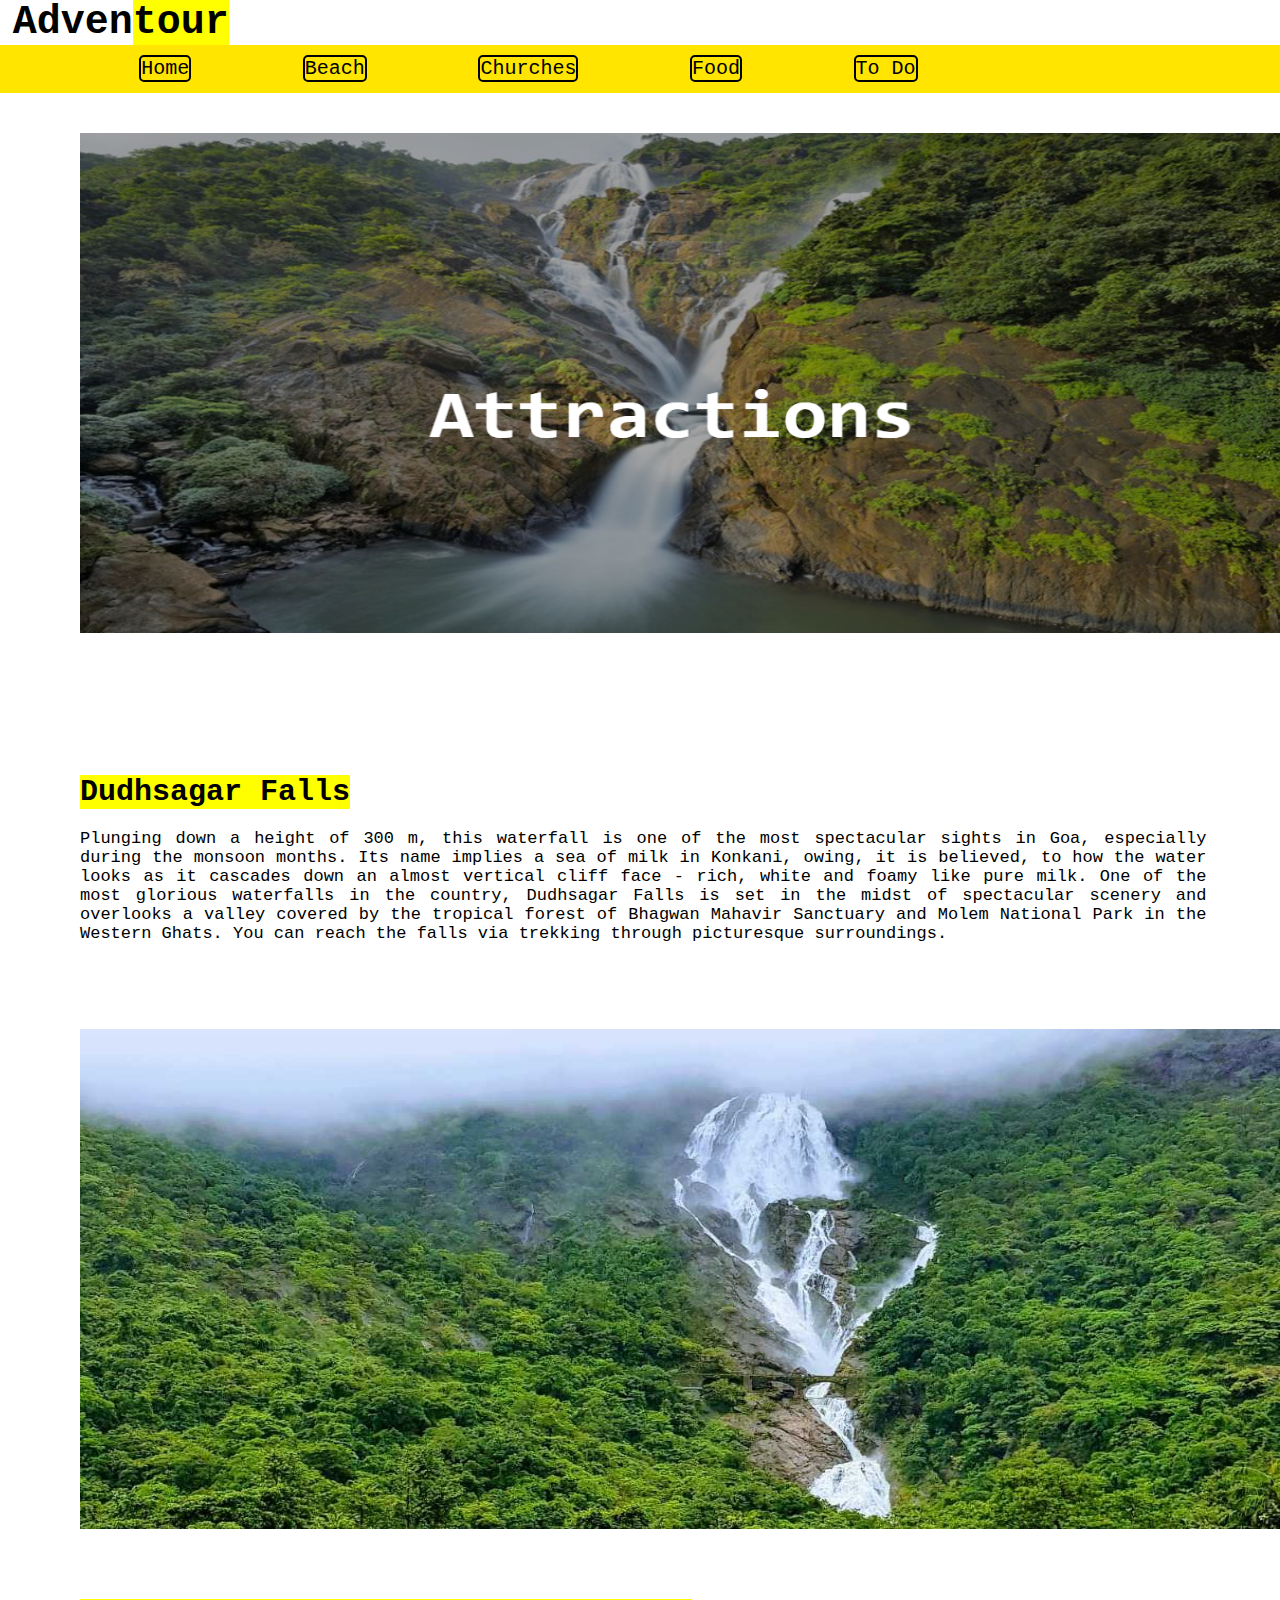
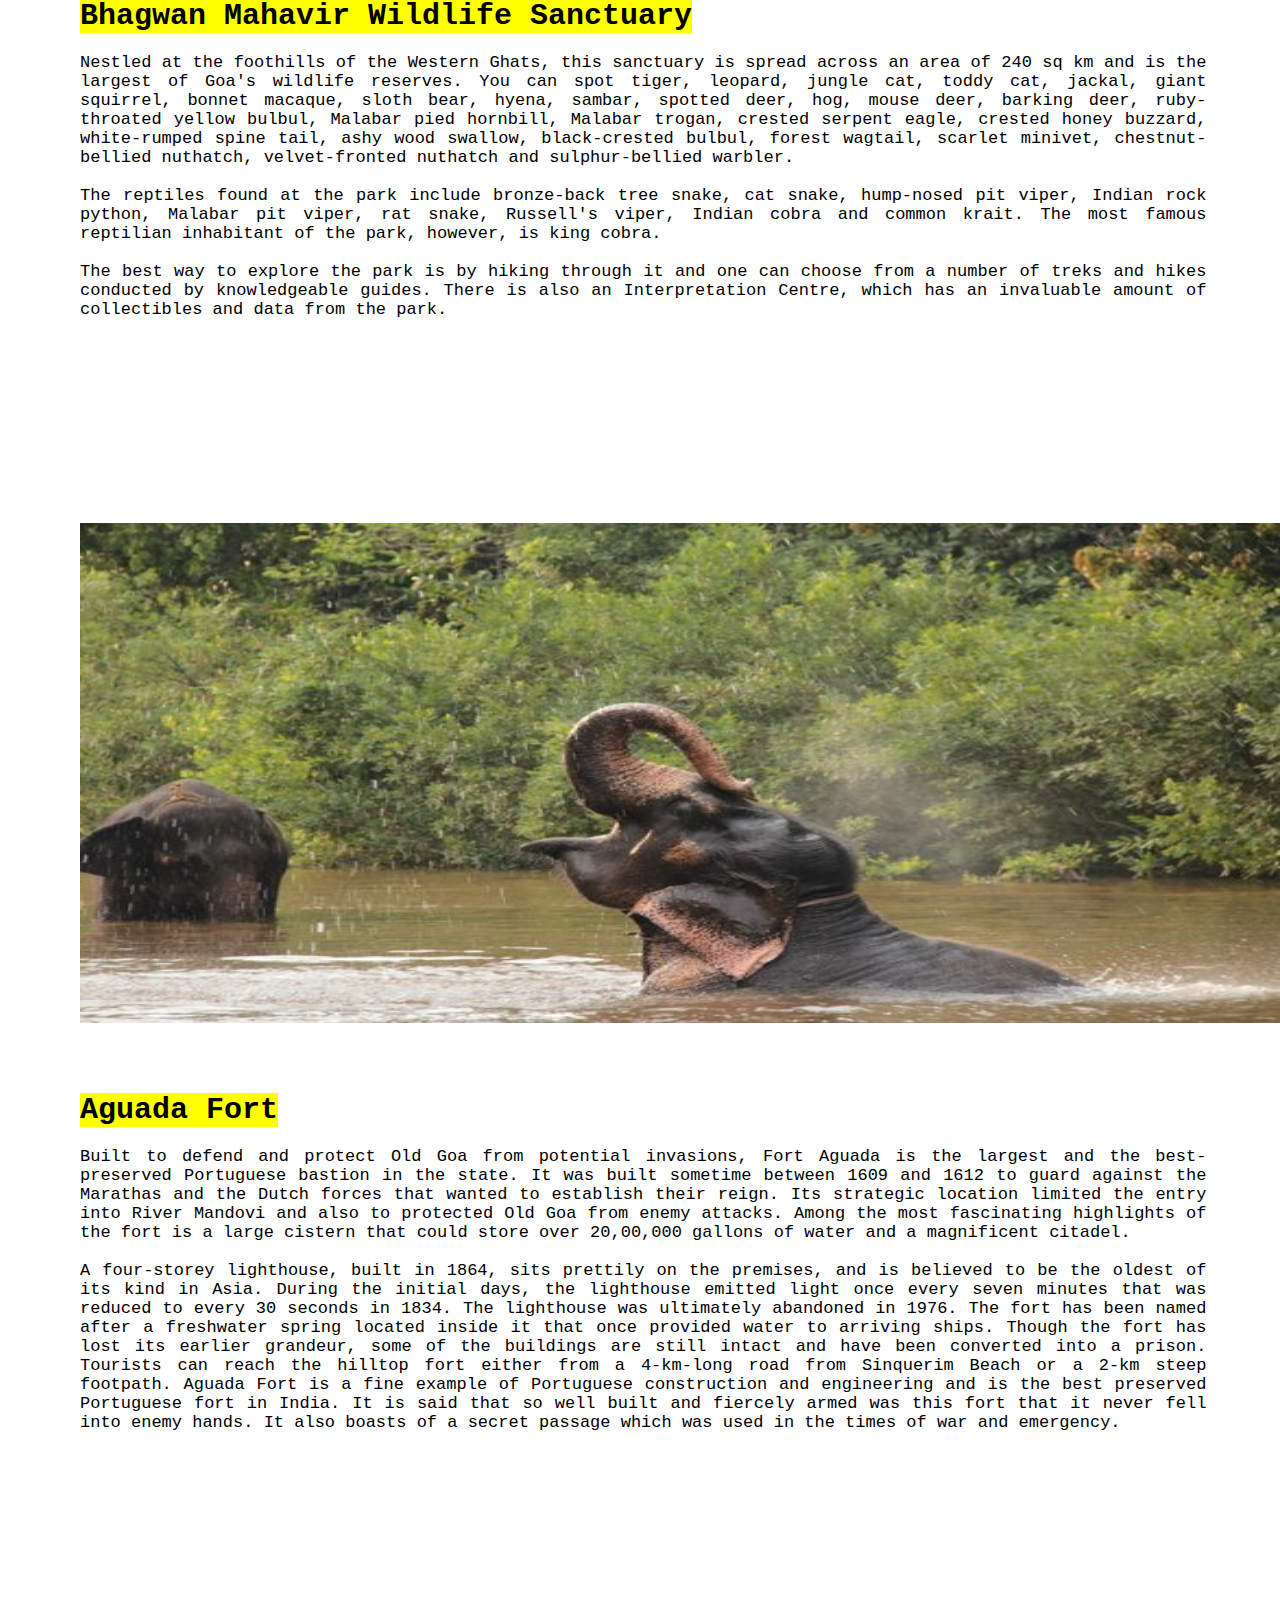
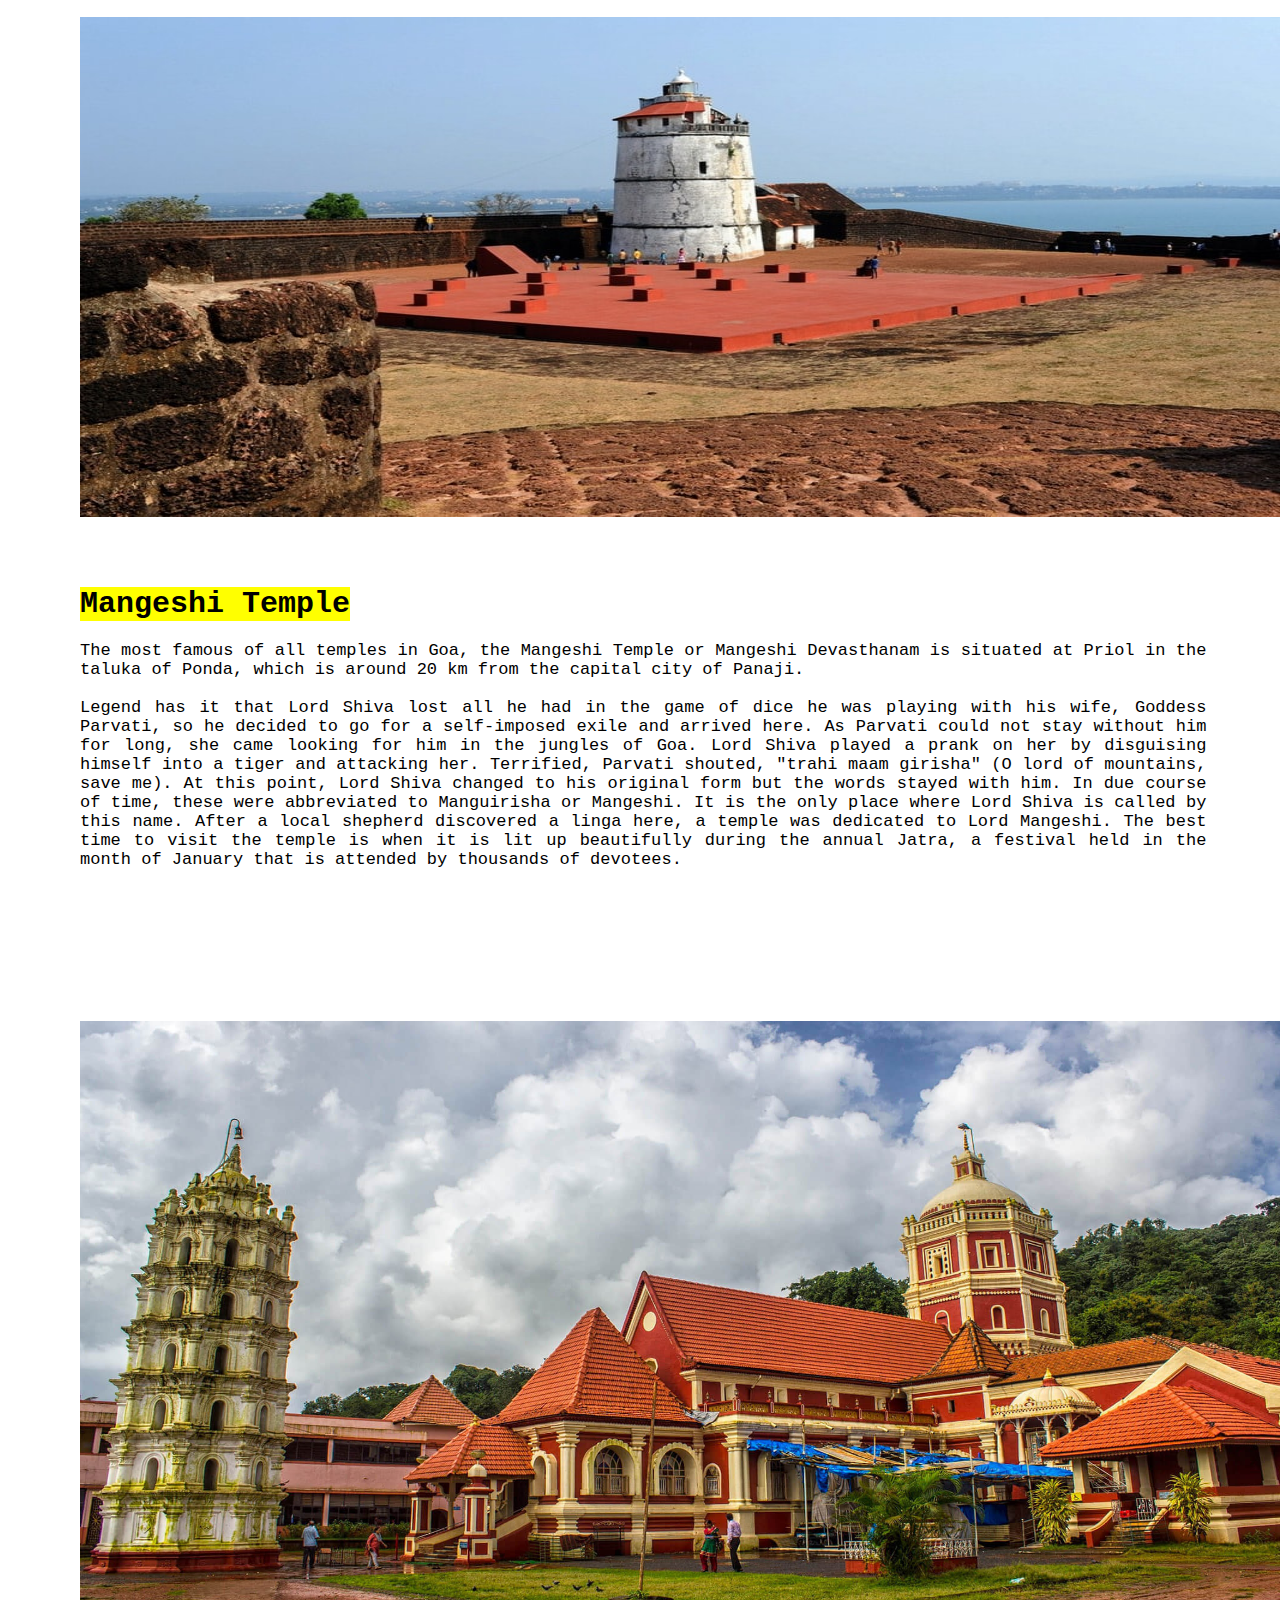
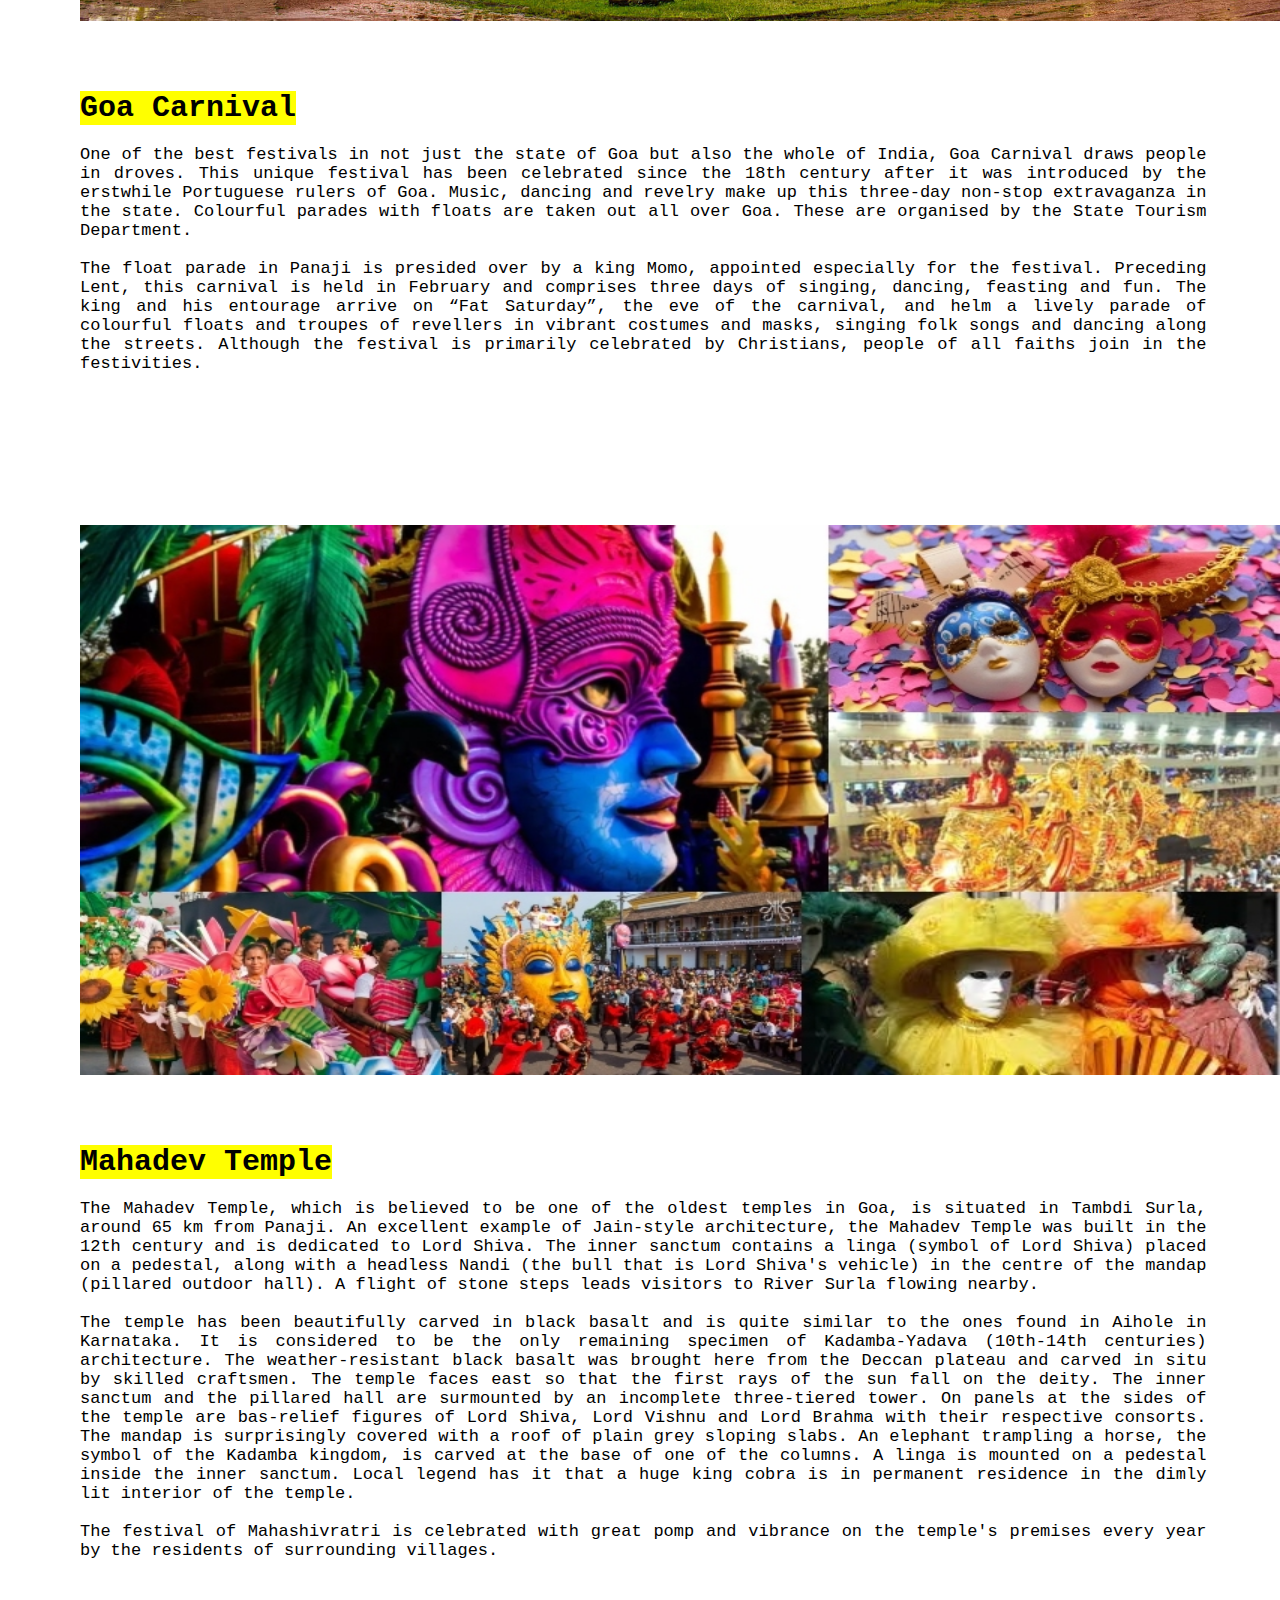
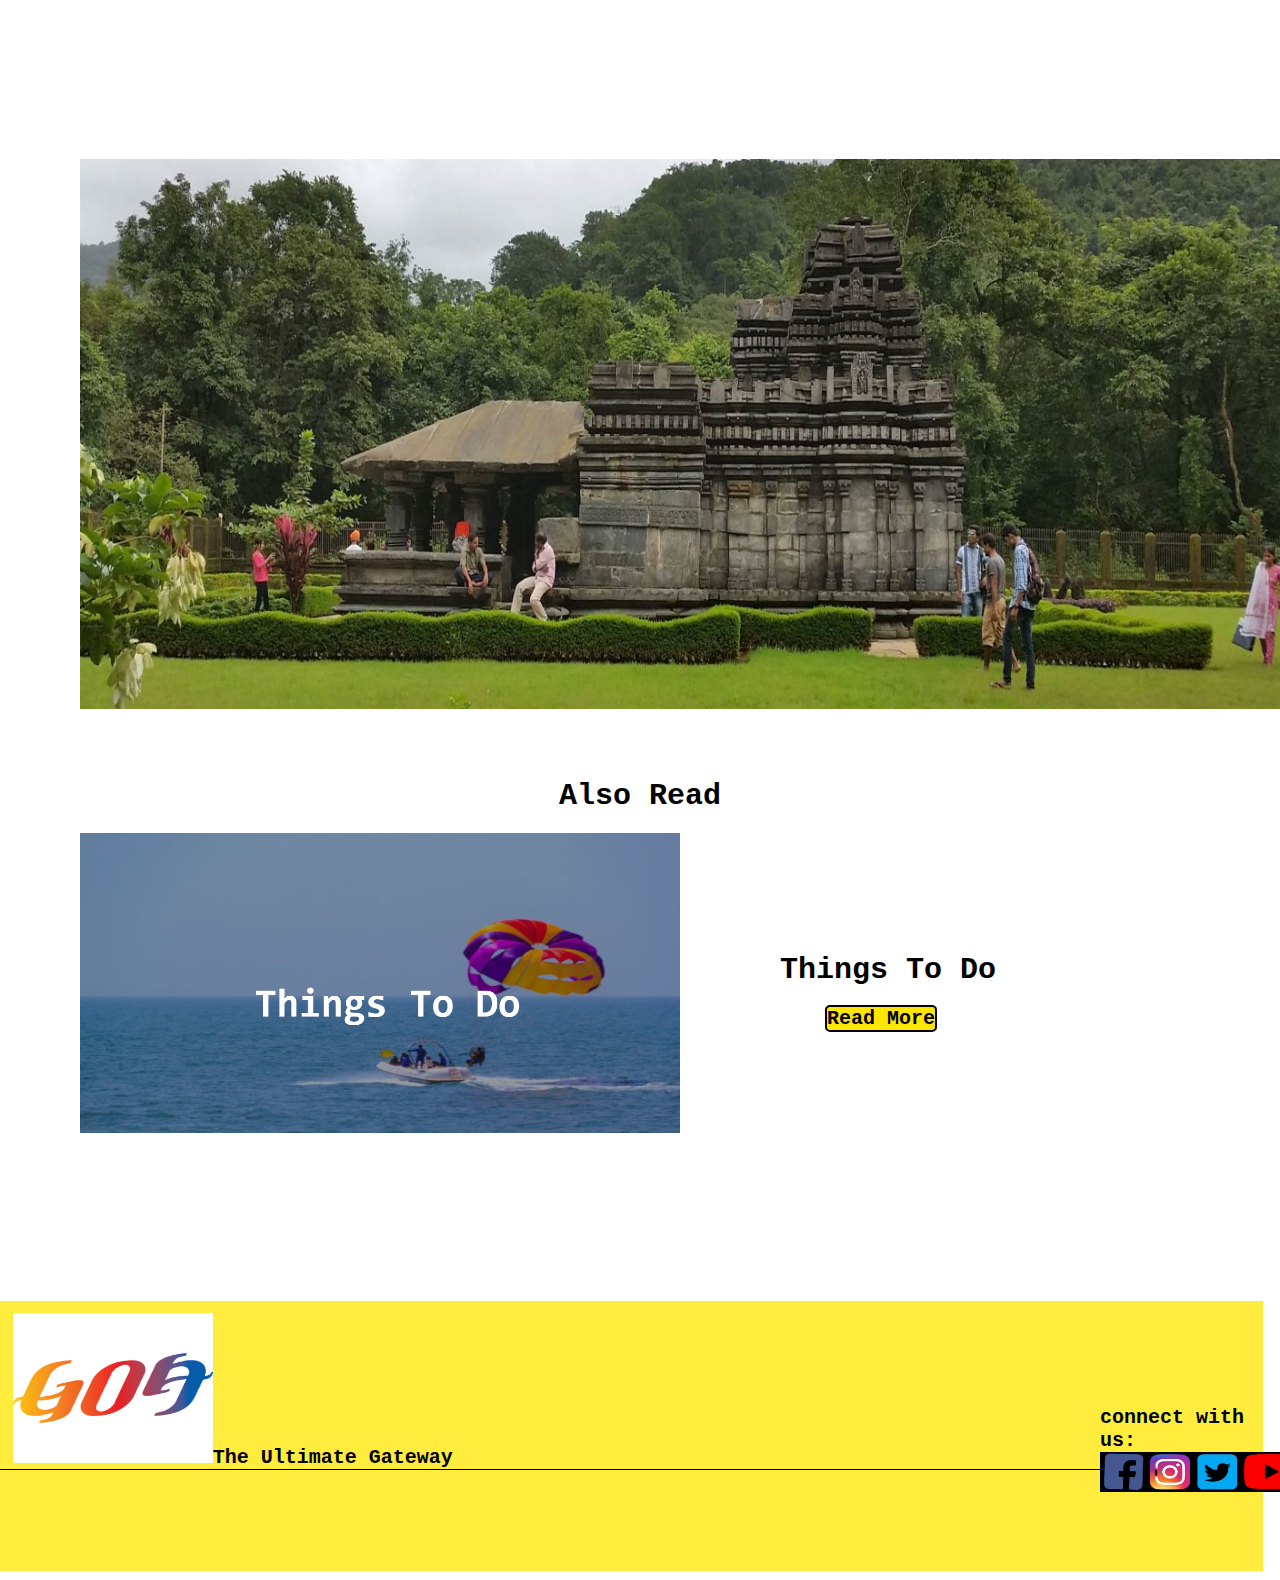
<file: attraction.html>
<html>

<head>
    <title> Adventour</title>
    <link rel="stylesheet" href="css/attraction.css">
</head>

<body>
    <div class="website-name">Adven<mark>tour</mark></div>

    <div class="navbar">
        <ul>
            <li><a href="index.html">Home</a></li>
            <li><a href="beach.html">Beach</a></li>
            <li><a href="churchesgoa.html">Churches</a></li>
            <li><a href="food.html">Food</a></li>
            <li><a href="todo.html">To Do</a></li>
        </ul>
    </div>

    <div class="main-body-img"><img src="media/Attraction.png" height="500vh" width="1200vw"></div>
    <br><br><br><br>

    <div class="attraction1"><mark>Dudhsagar Falls</mark></div>
    <div class="attraction1box">
        <div class="attraction1-para">
            Plunging down a height of 300 m, this waterfall is one of the most spectacular sights in Goa, especially
            during the monsoon months. Its name implies a sea of milk in Konkani, owing, it is believed, to how the
            water looks as it cascades down an almost vertical cliff face - rich, white and foamy like pure milk. One of
            the most glorious waterfalls in the country, Dudhsagar Falls is set in the midst of spectacular scenery and
            overlooks a valley covered by the tropical forest of Bhagwan Mahavir Sanctuary and Molem National Park in
            the Western Ghats. You can reach the falls via trekking through picturesque surroundings.
        </div>
    </div>
    <div class="attraction1-img"><img src="media/dudhsagar.jpg" height="500vh" width="1200vw"></div>

    <div class="attraction2"><mark>Bhagwan Mahavir Wildlife Sanctuary</mark></div>
    <div class="attraction2box">
        <div class="attraction2-para">Nestled at the foothills of the Western Ghats, this sanctuary is spread across an
            area of 240 sq km and is
            the largest of Goa's wildlife reserves. You can spot tiger, leopard, jungle cat, toddy cat, jackal, giant
            squirrel, bonnet macaque, sloth bear, hyena, sambar, spotted deer, hog, mouse deer, barking deer,
            ruby-throated yellow bulbul, Malabar pied hornbill, Malabar trogan, crested serpent eagle, crested honey
            buzzard, white-rumped spine tail, ashy wood swallow, black-crested bulbul, forest wagtail, scarlet minivet,
            chestnut-bellied nuthatch, velvet-fronted nuthatch and sulphur-bellied warbler.<br><br>

            The reptiles found at the park include bronze-back tree snake, cat snake, hump-nosed pit viper, Indian rock
            python, Malabar pit viper, rat snake, Russell's viper, Indian cobra and common krait. The most famous
            reptilian inhabitant of the park, however, is king cobra.<br><br>

            The best way to explore the park is by hiking through it and one can choose from a number of treks and hikes
            conducted by knowledgeable guides. There is also an Interpretation Centre, which has an invaluable amount of
            collectibles and data from the park.
        </div>
    </div>
    <div class="attraction2-img"><img src="media/bhagwan-mahavir-wildlife.jpg" height="500vh" width="1200vw"></div>

    <div class="attraction3"><mark>Aguada Fort</mark></div>
    <div class="attraction3box">
        <div class="attraction3-para">Built to defend and protect Old Goa from potential invasions, Fort Aguada is the
            largest and the best-preserved Portuguese bastion in the state. It was built sometime between 1609 and 1612
            to guard against the Marathas and the Dutch forces that wanted to establish their reign. Its strategic
            location limited the entry into River Mandovi and also to protected Old Goa from enemy attacks. Among the
            most fascinating highlights of the fort is a large cistern that could store over 20,00,000 gallons of water
            and a magnificent citadel.<br><br>

            A four-storey lighthouse, built in 1864, sits prettily on the premises, and is believed to be the oldest of
            its kind in Asia. During the initial days, the lighthouse emitted light once every seven minutes that was
            reduced to every 30 seconds in 1834. The lighthouse was ultimately abandoned in 1976. The fort has been
            named after a freshwater spring located inside it that once provided water to arriving ships. Though the
            fort has lost its earlier grandeur, some of the buildings are still intact and have been converted into a
            prison. Tourists can reach the hilltop fort either from a 4-km-long road from Sinquerim Beach or a 2-km
            steep footpath. Aguada Fort is a fine example of Portuguese construction and engineering and is the best
            preserved Portuguese fort in India. It is said that so well built and fiercely armed was this fort that it
            never fell into enemy hands. It also boasts of a secret passage which was used in the times of war and
            emergency.
        </div>
    </div>
    <div class="attraction3-img"><img src="media/fort-aguada.jpg" height="500vh" width="1200vw"></div>

    <div class="attraction4"><mark>Mangeshi Temple</mark></div>
    <div class="attraction4box">
        <div class="attraction4-para">
            The most famous of all temples in Goa, the Mangeshi Temple or Mangeshi Devasthanam is situated at Priol in
            the taluka of Ponda, which is around 20 km from the capital city of Panaji.<br><br>

            Legend has it that Lord Shiva lost all he had in the game of dice he was playing with his wife, Goddess
            Parvati, so he decided to go for a self-imposed exile and arrived here. As Parvati could not stay without
            him for long, she came looking for him in the jungles of Goa. Lord Shiva played a prank on her by disguising
            himself into a tiger and attacking her. Terrified, Parvati shouted, "trahi maam girisha" (O lord of
            mountains, save me). At this point, Lord Shiva changed to his original form but the words stayed with him.
            In due course of time, these were abbreviated to Manguirisha or Mangeshi. It is the only place where Lord
            Shiva is called by this name. After a local shepherd discovered a linga here, a temple was dedicated to Lord
            Mangeshi. The best time to visit the temple is when it is lit up beautifully during the annual Jatra, a
            festival held in the month of January that is attended by thousands of devotees.
        </div>
    </div>
    <div class="attraction4-img"><img src="media/temple.jpg" height="600vh" width="1200vw"></div>

    <div class="attraction5"><mark>Goa Carnival</mark></div>
    <div class="attraction5box">
        <div class="attraction5-para">
            One of the best festivals in not just the state of Goa but also the whole of India, Goa Carnival draws
            people in droves. This unique festival has been celebrated since the 18th century after it was introduced by
            the erstwhile Portuguese rulers of Goa. Music, dancing and revelry make up this three-day non-stop
            extravaganza in the state. Colourful parades with floats are taken out all over Goa. These are organised by
            the State Tourism Department.<br><br>

            The float parade in Panaji is presided over by a king Momo, appointed especially for the festival. Preceding
            Lent, this carnival is held in February and comprises three days of singing, dancing, feasting and fun. The
            king and his entourage arrive on “Fat Saturday”, the eve of the carnival, and helm a lively parade of
            colourful floats and troupes of revellers in vibrant costumes and masks, singing folk songs and dancing
            along the streets. Although the festival is primarily celebrated by Christians, people of all faiths join in
            the festivities.
        </div>
    </div>
    <div class="attraction5-img"><img src="media/carnival.jpg" height="550vh" width="1200vw"></div>


    <div class="attraction6"><mark>Mahadev Temple</mark></div>
    <div class="attraction6box">
        <div class="attraction6-para">
            The Mahadev Temple, which is believed to be one of the oldest temples in Goa, is situated in Tambdi Surla,
            around 65 km from Panaji. An excellent example of Jain-style architecture, the Mahadev Temple was built in
            the 12th century and is dedicated to Lord Shiva. The inner sanctum contains a linga (symbol of Lord Shiva)
            placed on a pedestal, along with a headless Nandi (the bull that is Lord Shiva's vehicle) in the centre of
            the mandap (pillared outdoor hall). A flight of stone steps leads visitors to River Surla flowing nearby.<br><br>

            The temple has been beautifully carved in black basalt and is quite similar to the ones found in Aihole in
            Karnataka. It is considered to be the only remaining specimen of Kadamba-Yadava (10th-14th centuries)
            architecture. The weather-resistant black basalt was brought here from the Deccan plateau and carved in situ
            by skilled craftsmen. The temple faces east so that the first rays of the sun fall on the deity. The inner
            sanctum and the pillared hall are surmounted by an incomplete three-tiered tower. On panels at the sides of
            the temple are bas-relief figures of Lord Shiva, Lord Vishnu and Lord Brahma with their respective consorts.
            The mandap is surprisingly covered with a roof of plain grey sloping slabs. An elephant trampling a horse,
            the symbol of the Kadamba kingdom, is carved at the base of one of the columns. A linga is mounted on a
            pedestal inside the inner sanctum. Local legend has it that a huge king cobra is in permanent residence in
            the dimly lit interior of the temple.<br><br>

            The festival of Mahashivratri is celebrated with great pomp and vibrance on the temple's premises every year
            by the residents of surrounding villages.
        </div>
    </div>
    <div class="attraction6-img"><img src="media/Mahadev Temple.jpeg" height="550vh" width="1200vw"></div>

    <div class="also-read">Also Read</div>
    <div class="also-read-flex">
        <div class="church-img"><img src="media/things to do.png" height="300vh" width="600vw";></div>
        <div class="also-read-church">Things To Do
            <div class="readmore">
                <div class="readmore-word"><a href="todo.html">Read More</a></div>
            </div>
        </div>
    </div>
</body><br><br> 
<footer>
    <div class="footer-img"><img src="media/goatourism.png" height="150vh" width="200vw">The Ultimate Gateway</div>
    <div class="social">connect with us:<img src="media/social_logo.png" height="40vh" width="200vw"></div>
</footer>
</html>
</file>
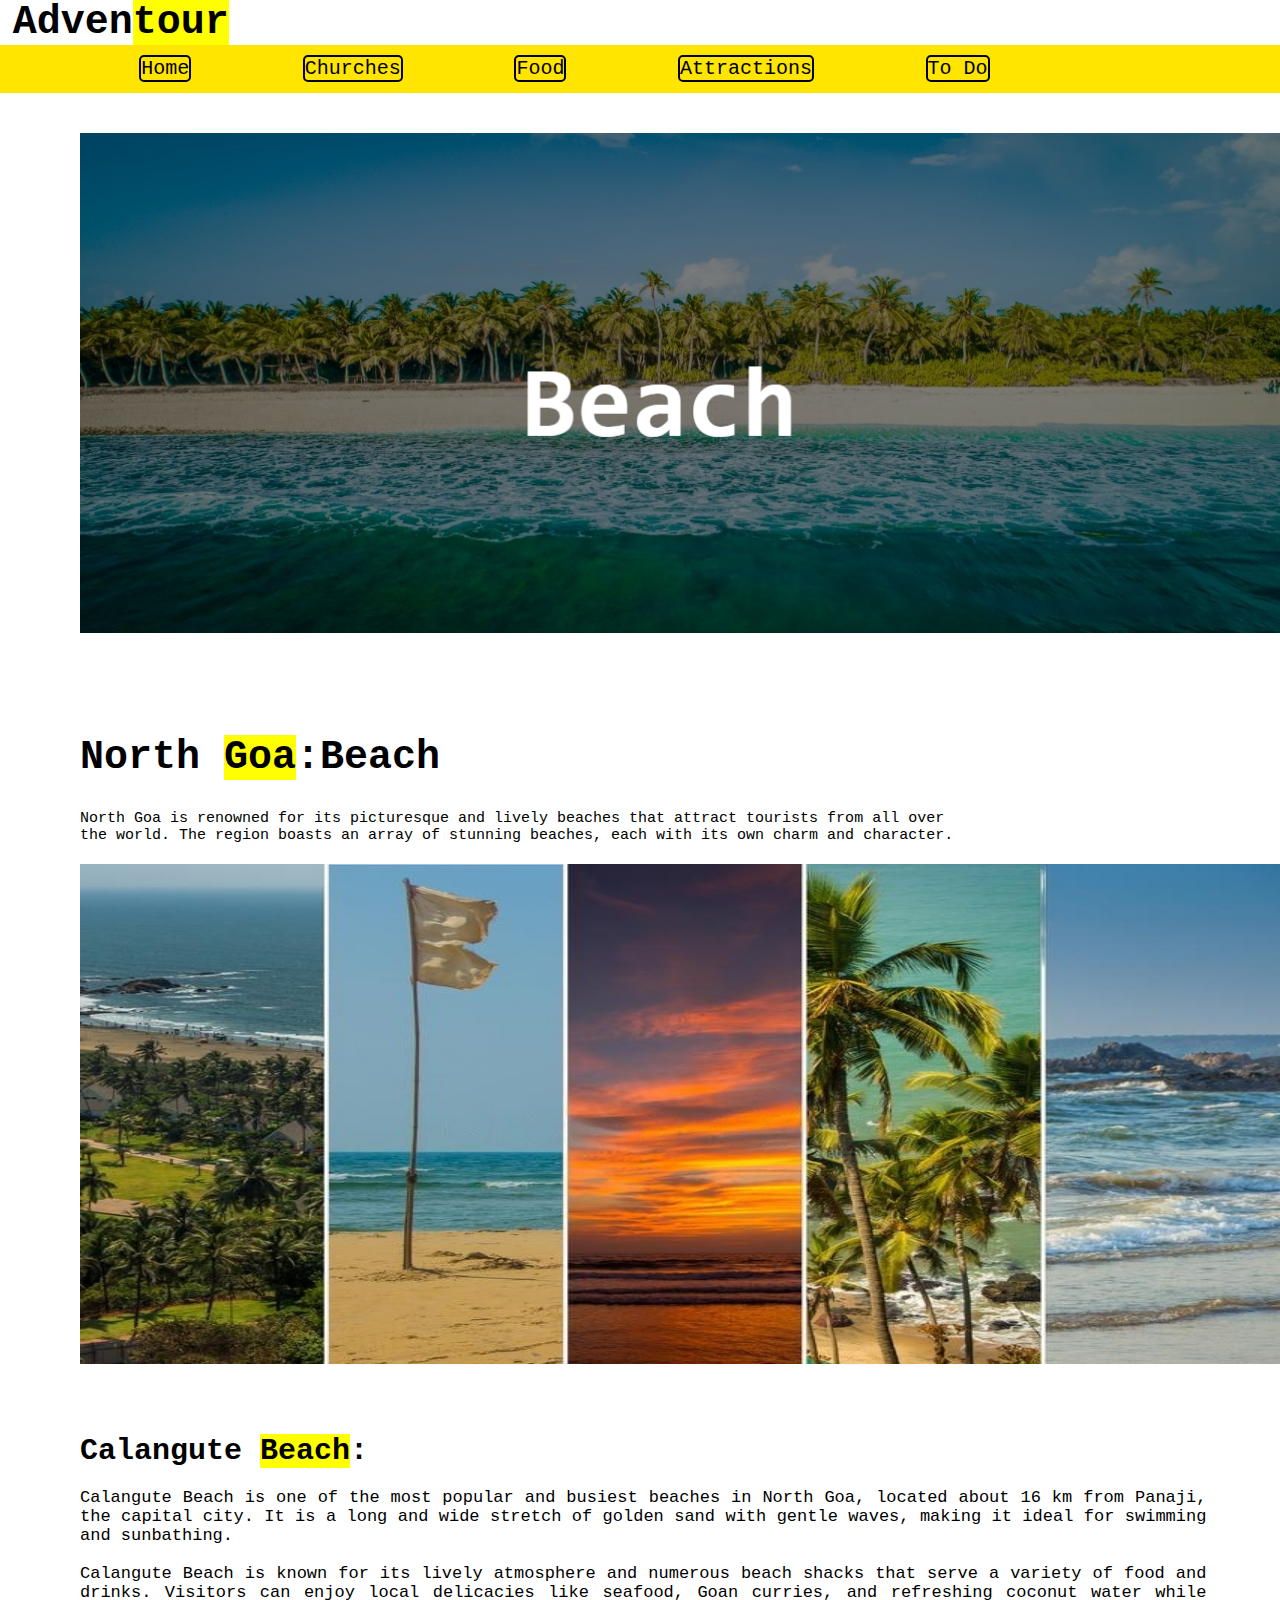
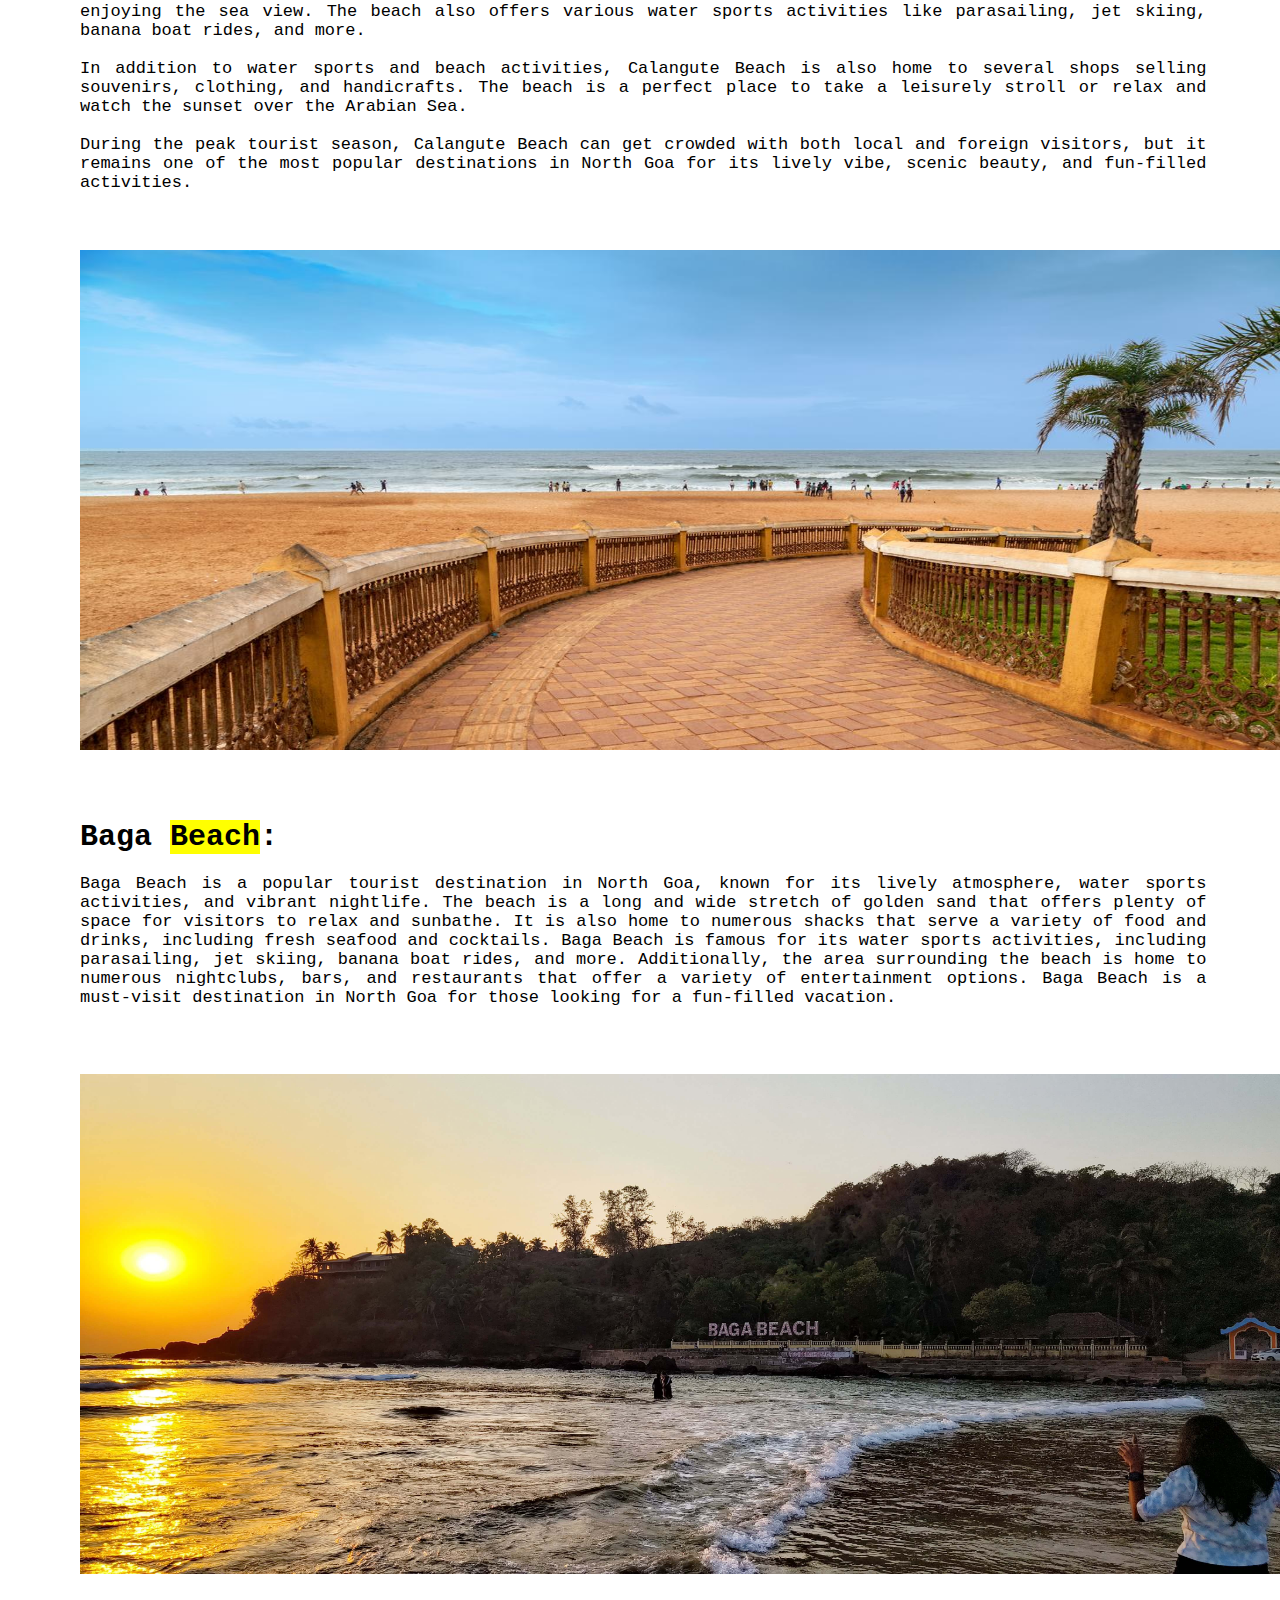
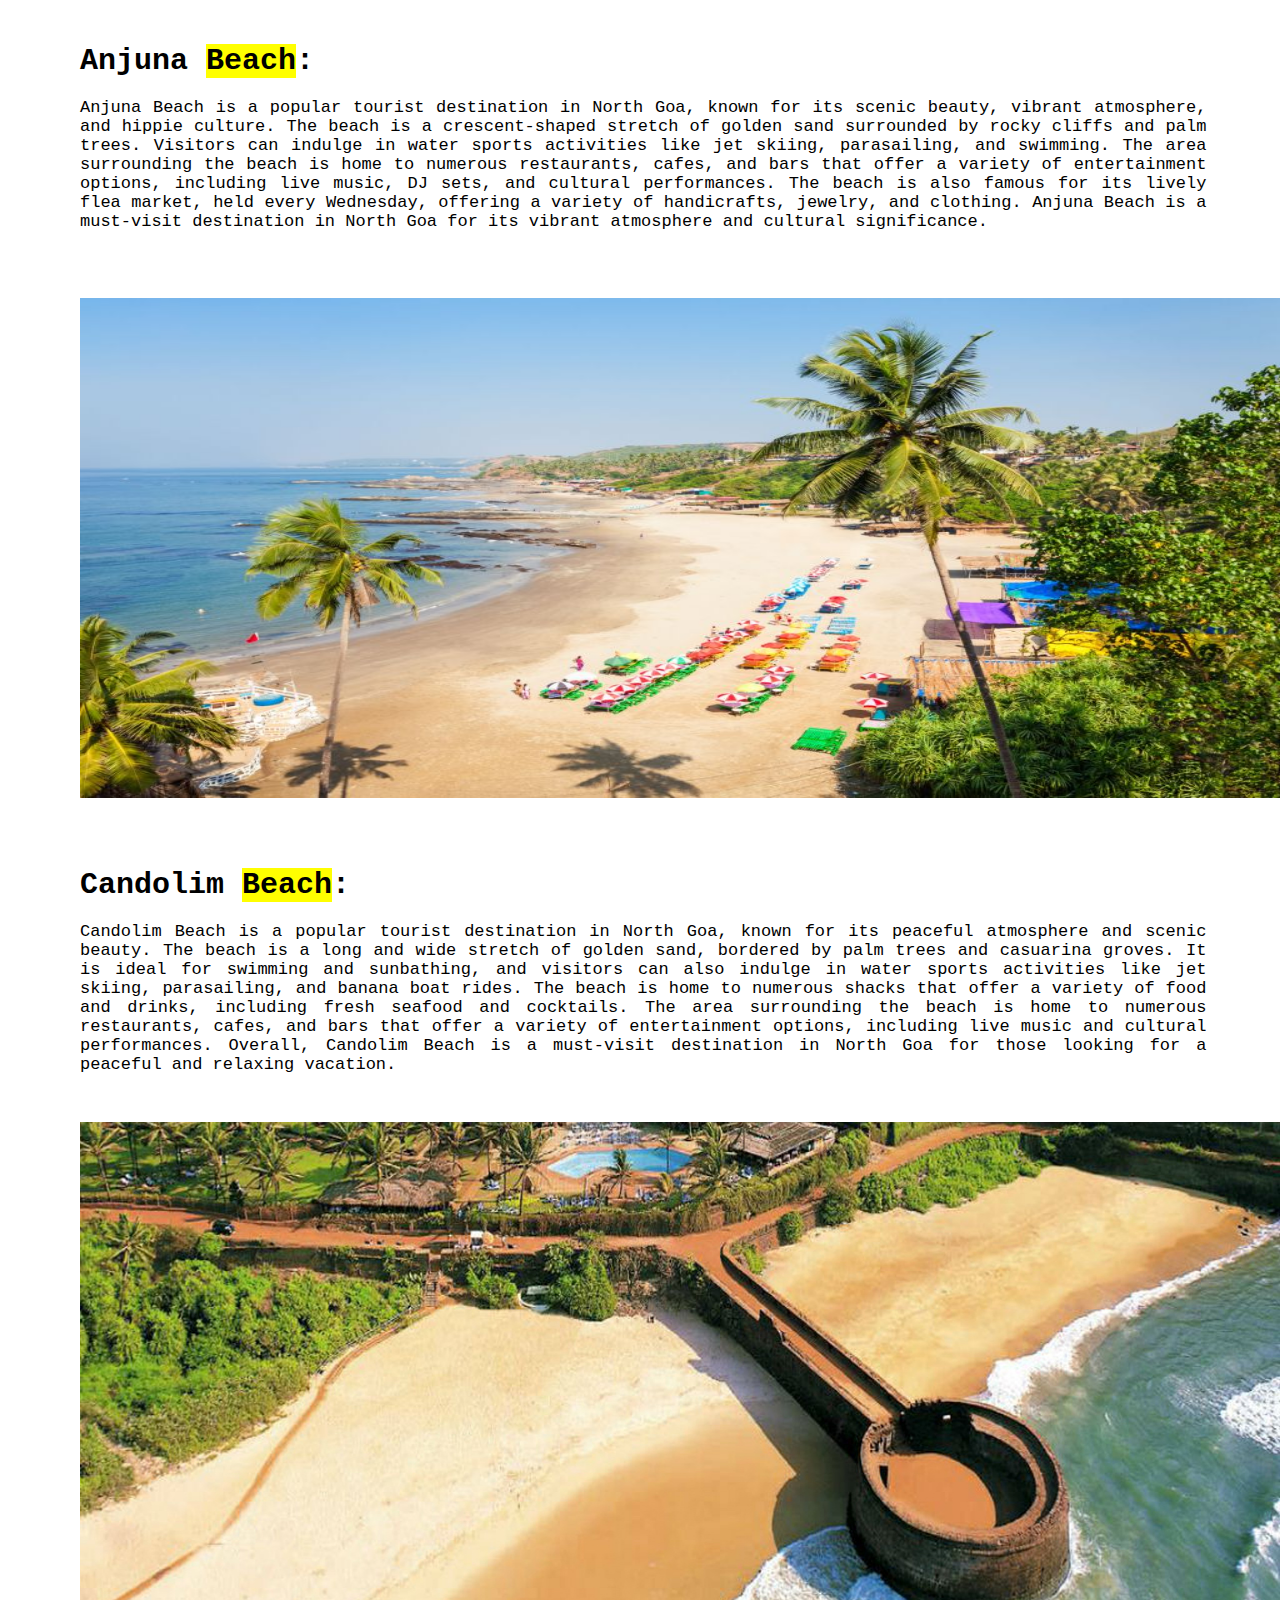
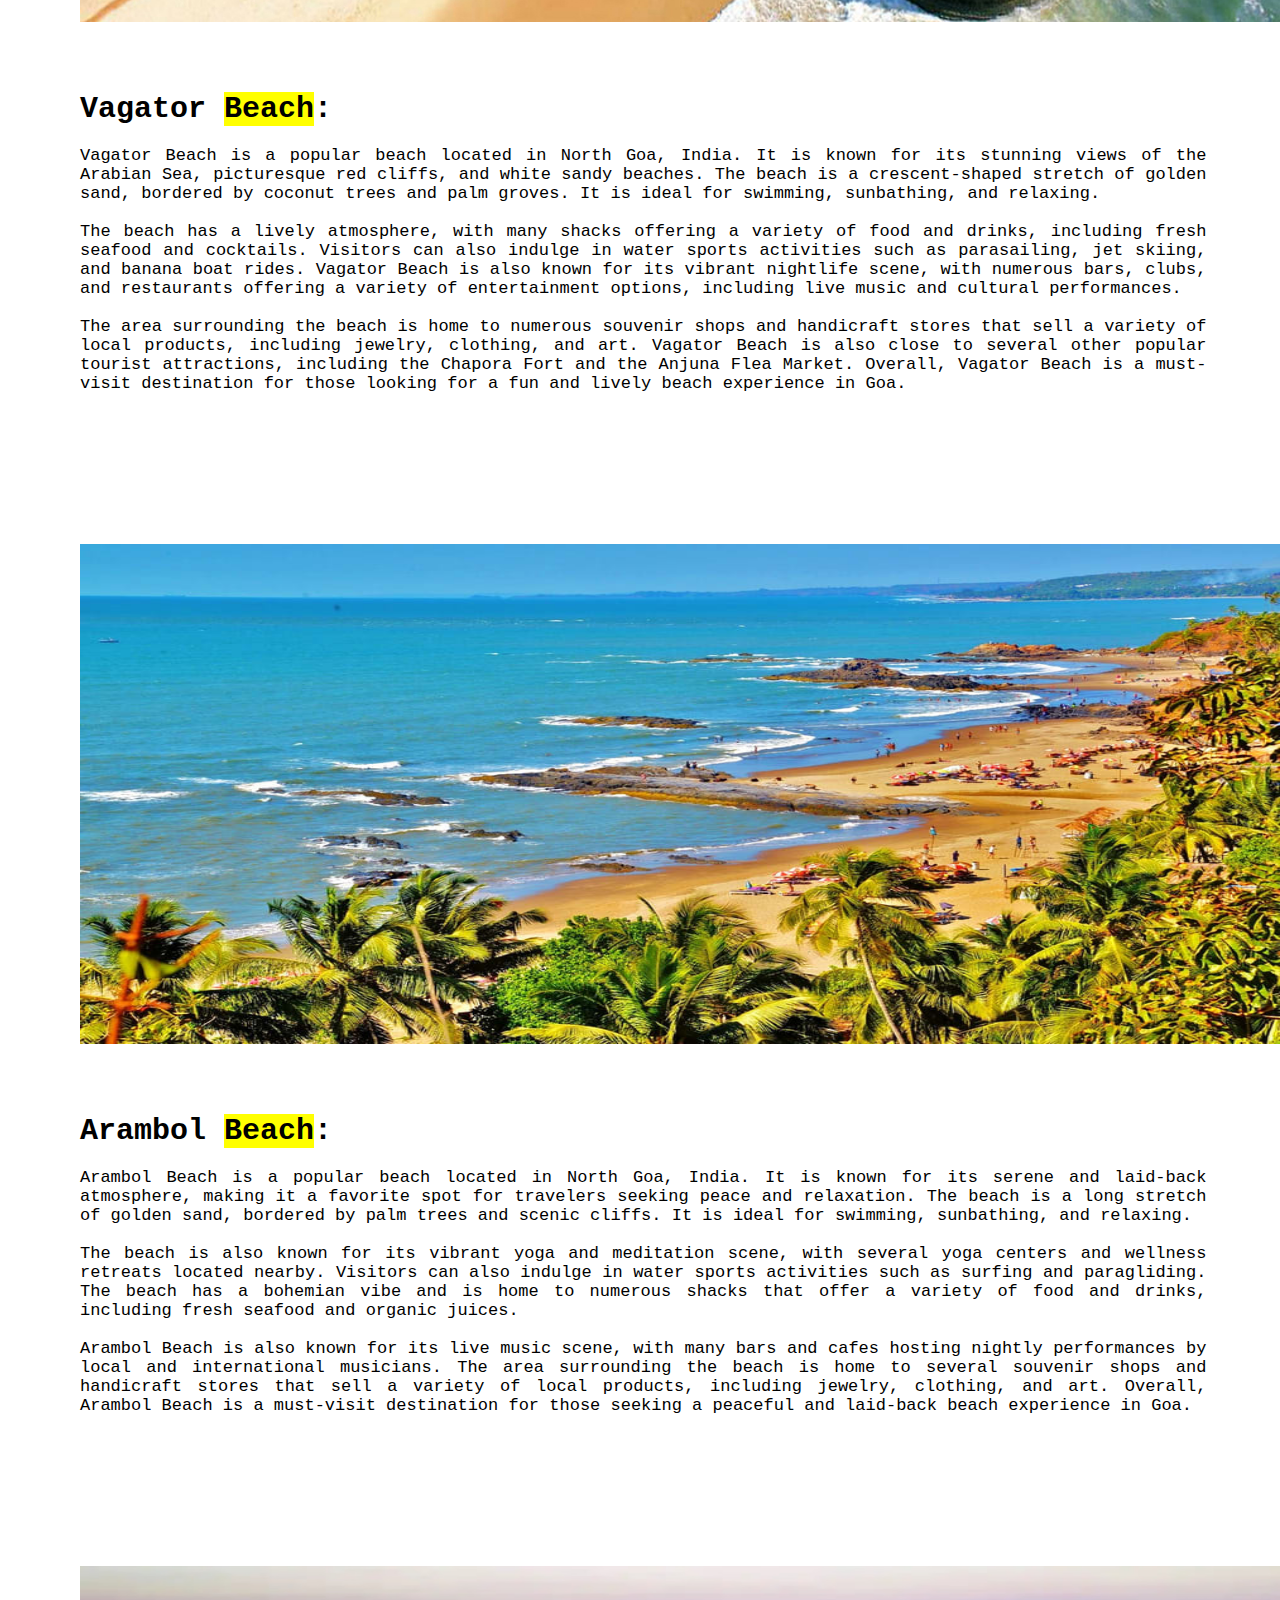
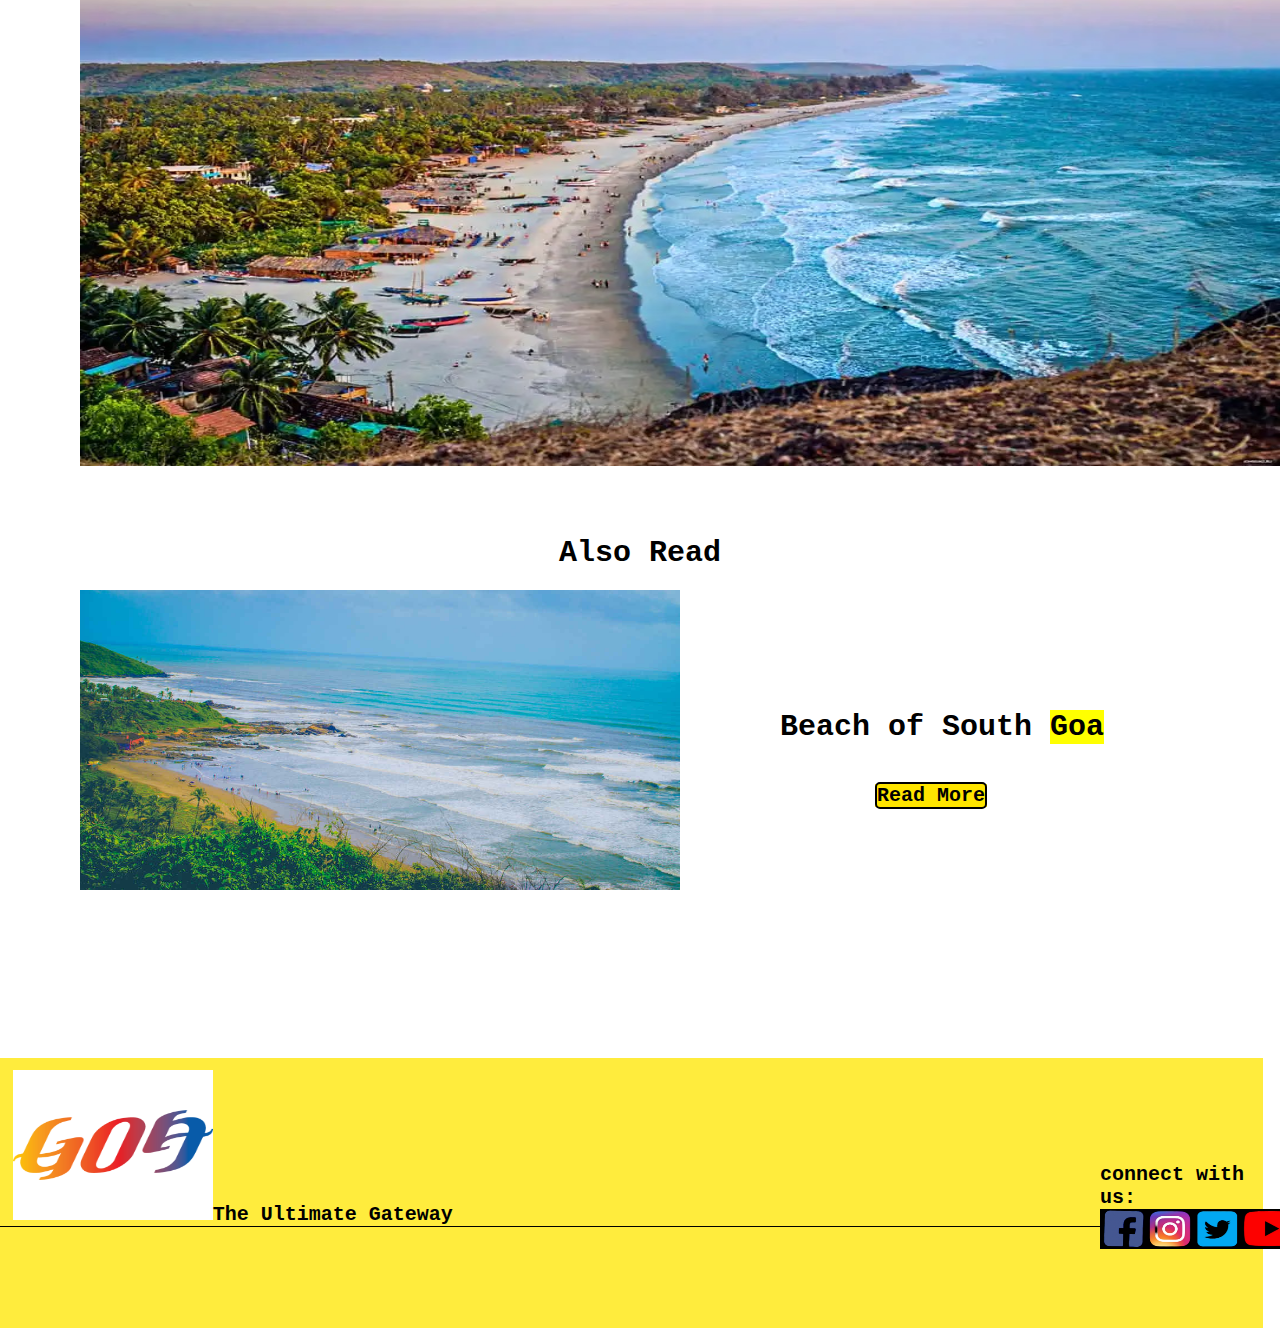
<file: beach.html>
<html>

<head>
    <title> Adventour</title>
    <link rel="stylesheet" href="css/beach.css">
</head>

<body>
    <div class="website-name">Adven<mark>tour</mark></div>

    <div class="navbar">
        <ul>
            <li><a href="index.html">Home</a></li>
            <li><a href="churchesgoa.html">Churches</a></li>
            <li><a href="food.html">Food</a></li>
            <li><a href="attraction.html">Attractions</a></li>
            <li><a href="todo.html">To Do</a></li>
        </ul>
    </div>

    <div class="main-body-img"><img src="media/main-body-beach-img.png" height="500vh" width="1200vw"></div>
    <br><br><br><br>
    <div class="north-goa-tag">North <mark>Goa</mark>:Beach</div>
    <div class="north-goa-tag-para">
        North Goa is renowned for its picturesque and lively beaches that attract tourists
        from all over <br>the world. The region boasts an array of stunning beaches, each with its own charm and
        character.
    </div>
    <div class="beach-collage"><img src="media/beach-collage.jpeg" height="500vh" width="1200vw"></div>
    <div class="beach1">Calangute <mark>Beach</mark>:</div>
    <div class="beach1box">
        <div class="beach1-para">

            Calangute Beach is one of the most popular and busiest beaches in North Goa, located about
            16 km from Panaji, the capital city. It is a long and wide stretch of golden sand with gentle waves, making
            it
            ideal for swimming and sunbathing. <br><br>

            Calangute Beach is known for its lively atmosphere and numerous beach
            shacks that serve a variety of food and drinks. Visitors can enjoy local delicacies like seafood, Goan
            curries,
            and refreshing coconut water while enjoying the sea view. The beach also offers various water sports
            activities
            like parasailing, jet skiing, banana boat rides, and more.<br><br>

            In addition to water sports and beach activities, Calangute Beach is also home to several shops selling
            souvenirs, clothing, and handicrafts. The beach is a perfect place to take a leisurely stroll or relax and
            watch
            the sunset over the Arabian Sea.<br><br>

            During the peak tourist season, Calangute Beach can get crowded with both local and foreign visitors, but it
            remains one of the most popular destinations in North Goa for its lively vibe, scenic beauty, and fun-filled
            activities.
        </div>
    </div>
    <div class="calangute-beach-img"><img src="media/calangute-beach-img.jpg" height="500vh" width="1200vw"></div>

    <div class="beach2">Baga <mark>Beach</mark>:</div>
    <div class="beach2box">
        <div class="beach2-para">Baga Beach is a popular tourist destination in North Goa, known for its lively
            atmosphere,
            water sports activities, and vibrant nightlife. The beach is a long and wide stretch of golden sand that
            offers
            plenty of space for visitors to relax and sunbathe. It is also home to numerous shacks that serve a variety
            of
            food and drinks, including fresh seafood and cocktails. Baga Beach is famous for its water sports
            activities,
            including parasailing, jet skiing, banana boat rides, and more. Additionally, the area surrounding the beach
            is
            home to numerous nightclubs, bars, and restaurants that offer a variety of entertainment options. Baga Beach
            is
            a must-visit destination in North Goa for those looking for a fun-filled vacation.
        </div>
    </div>
    <div class="baga-beach-img"><img src="media/baga-beach-img.jpg" height="500vh" width="1200vw"></div>

    <div class="beach3">Anjuna <mark>Beach</mark>:</div>
    <div class="beach3box">
        <div class="beach3-para">Anjuna Beach is a popular tourist destination in North Goa, known for its scenic
            beauty, vibrant atmosphere, and hippie culture. The beach is a crescent-shaped stretch of golden sand
            surrounded by rocky cliffs and palm trees. Visitors can indulge in water sports activities like jet skiing,
            parasailing, and swimming. The area surrounding the beach is home to numerous restaurants, cafes, and bars
            that offer a variety of entertainment options, including live music, DJ sets, and cultural performances. The
            beach is also famous for its lively flea market, held every Wednesday, offering a variety of handicrafts,
            jewelry, and clothing. Anjuna Beach is a must-visit destination in North Goa for its vibrant atmosphere and
            cultural significance.
        </div>
    </div>
    <div class="anjuna-beach-img"><img src="media/anujna-beach-img.jpg" height="500vh" width="1200vw"></div>

    <div class="beach4">Candolim <mark>Beach</mark>:</div>
    <div class="beach4box">
        <div class="beach4-para">Candolim Beach is a popular tourist destination in North Goa, known for its peaceful
            atmosphere and scenic beauty. The beach is a long and wide stretch of golden sand, bordered by palm trees
            and casuarina groves. It is ideal for swimming and sunbathing, and visitors can also indulge in water sports
            activities like jet skiing, parasailing, and banana boat rides. The beach is home to numerous shacks that
            offer a variety of food and drinks, including fresh seafood and cocktails. The area surrounding the beach is
            home to numerous restaurants, cafes, and bars that offer a variety of entertainment options, including live
            music and cultural performances. Overall, Candolim Beach is a must-visit destination in North Goa for those
            looking for a peaceful and relaxing vacation.
        </div>
    </div>
    <div class="candolim-beach-img"><img src="media/Candolim-Beach-img.jpg" height="500vh" width="1200vw"></div>

    <div class="beach5">Vagator <mark>Beach</mark>:</div>
    <div class="beach5box">
        <div class="beach5-para">
            Vagator Beach is a popular beach located in North Goa, India. It is known for its stunning views of the
            Arabian Sea, picturesque red cliffs, and white sandy beaches. The beach is a crescent-shaped stretch of
            golden sand, bordered by coconut trees and palm groves. It is ideal for swimming, sunbathing, and
            relaxing.<br><br>

            The beach has a lively atmosphere, with many shacks offering a variety of food and drinks, including fresh
            seafood and cocktails. Visitors can also indulge in water sports activities such as parasailing, jet skiing,
            and banana boat rides. Vagator Beach is also known for its vibrant nightlife scene, with numerous bars,
            clubs, and restaurants offering a variety of entertainment options, including live music and cultural
            performances.<br><br>

            The area surrounding the beach is home to numerous souvenir shops and handicraft stores that sell a variety
            of local products, including jewelry, clothing, and art. Vagator Beach is also close to several other
            popular tourist attractions, including the Chapora Fort and the Anjuna Flea Market. Overall, Vagator Beach
            is a must-visit destination for those looking for a fun and lively beach experience in Goa.
        </div>
    </div>
    <div class="vagator-beach-img"><img src="media/vagator-beach-img.jpg" height="500vh" width="1200vw"></div>

    <div class="beach6">Arambol <mark>Beach</mark>:</div>
    <div class="beach6box">
        <div class="beach6-para">
            Arambol Beach is a popular beach located in North Goa, India. It is known for its serene and laid-back
            atmosphere, making it a favorite spot for travelers seeking peace and relaxation. The beach is a long
            stretch of golden sand, bordered by palm trees and scenic cliffs. It is ideal for swimming, sunbathing, and
            relaxing.<br><br>

            The beach is also known for its vibrant yoga and meditation scene, with several yoga centers and wellness
            retreats located nearby. Visitors can also indulge in water sports activities such as surfing and
            paragliding. The beach has a bohemian vibe and is home to numerous shacks that offer a variety of food and
            drinks, including fresh seafood and organic juices.<br><br>

            Arambol Beach is also known for its live music scene, with many bars and cafes hosting nightly performances
            by local and international musicians. The area surrounding the beach is home to several souvenir shops and
            handicraft stores that sell a variety of local products, including jewelry, clothing, and art. Overall,
            Arambol Beach is a must-visit destination for those seeking a peaceful and laid-back beach experience in
            Goa.
        </div>
    </div>
    <div class="arambol-beach-img"><img src="media/arambol-beach-img.jpg" height="500vh" width="1200vw"></div>

    <div class="also-read">Also Read</div>
    <div class="also-read-flex">
        <div class="southgoa-beach-img"><img src="media/southgoa-beach-img.jpg" height="300vh" width="600vw";></div>
        <div class="also-read-south">Beach of South <mark>Goa</mark>
            <div class="readmore">
                <div class="readmore-word"><a href="southgoabeach.html">Read More</a></div>
            </div>
        </div>
    </div>
</body><br><br> 
<footer>
    <div class="footer-img"><img src="media/goatourism.png" height="150vh" width="200vw">The Ultimate Gateway</div>
    <div class="social">connect with us:<img src="media/social_logo.png" height="40vh" width="200vw"></div>
</footer>
</html>
</file>
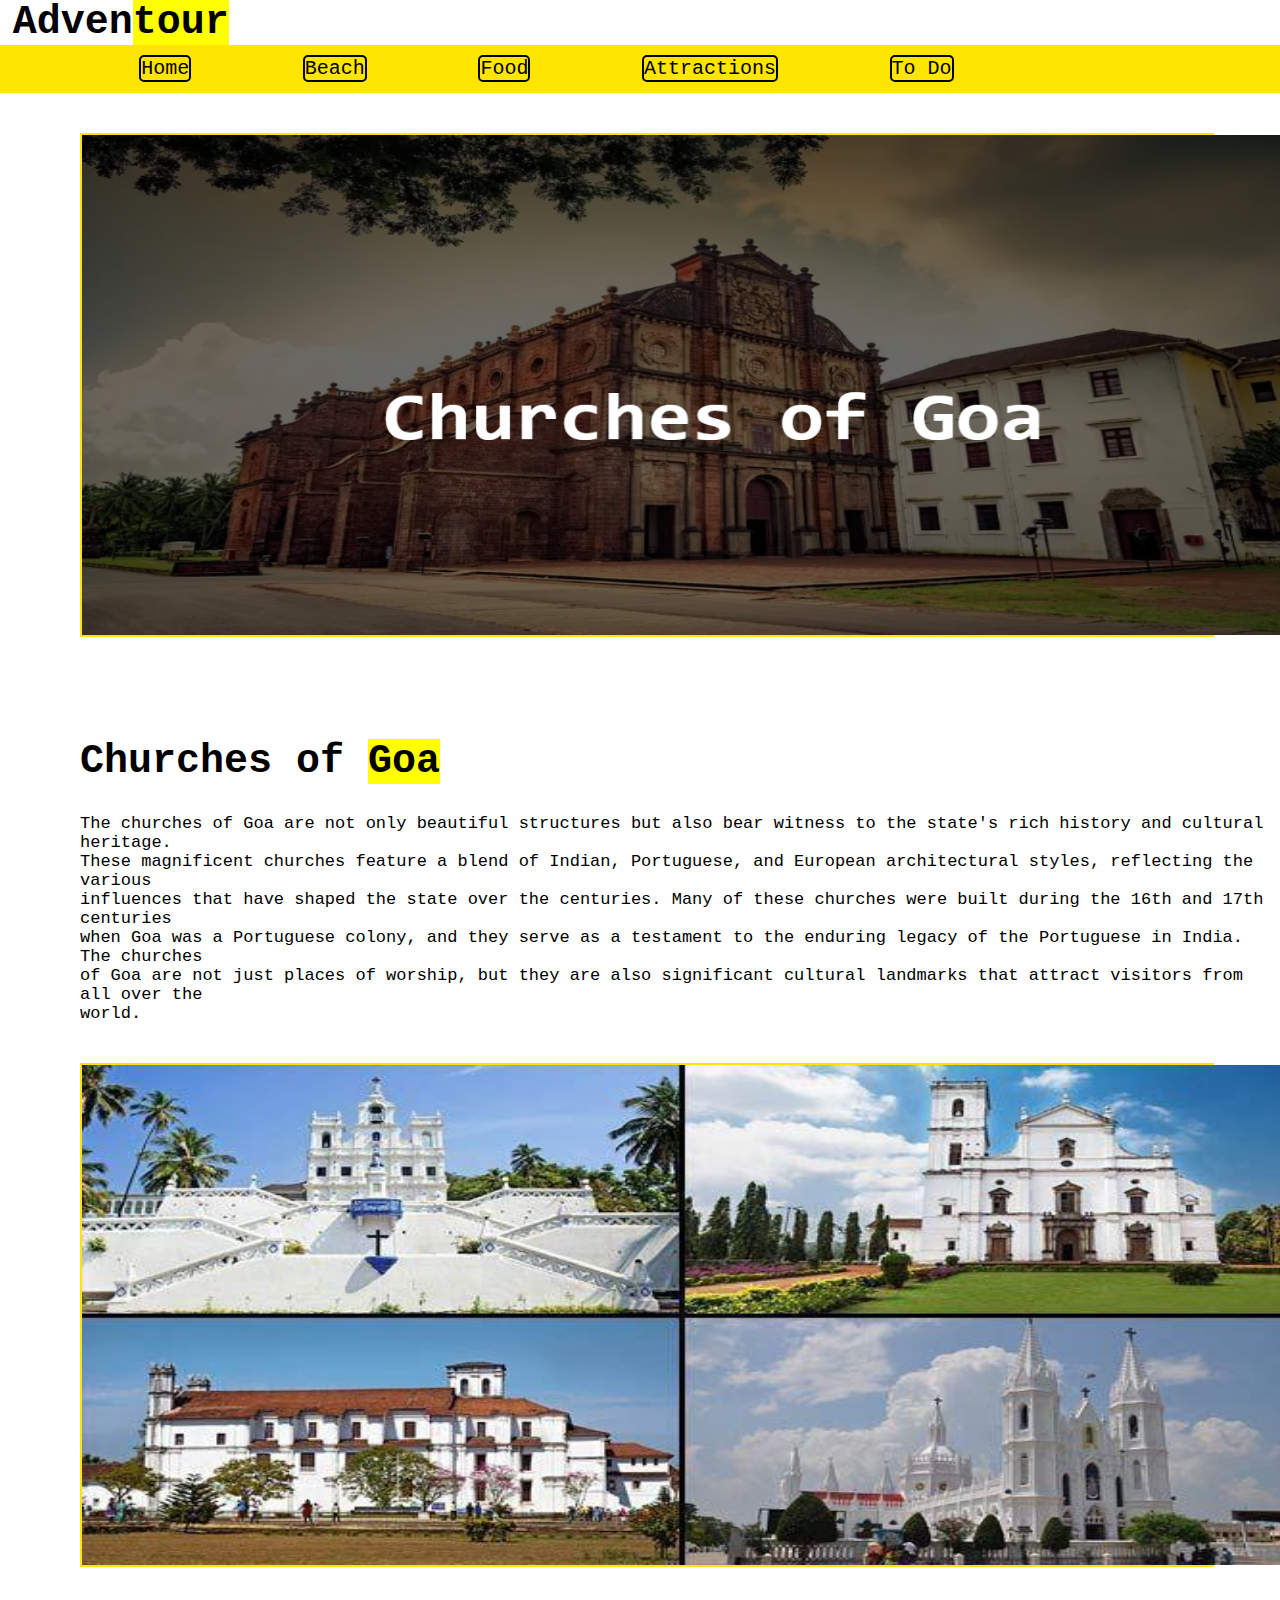
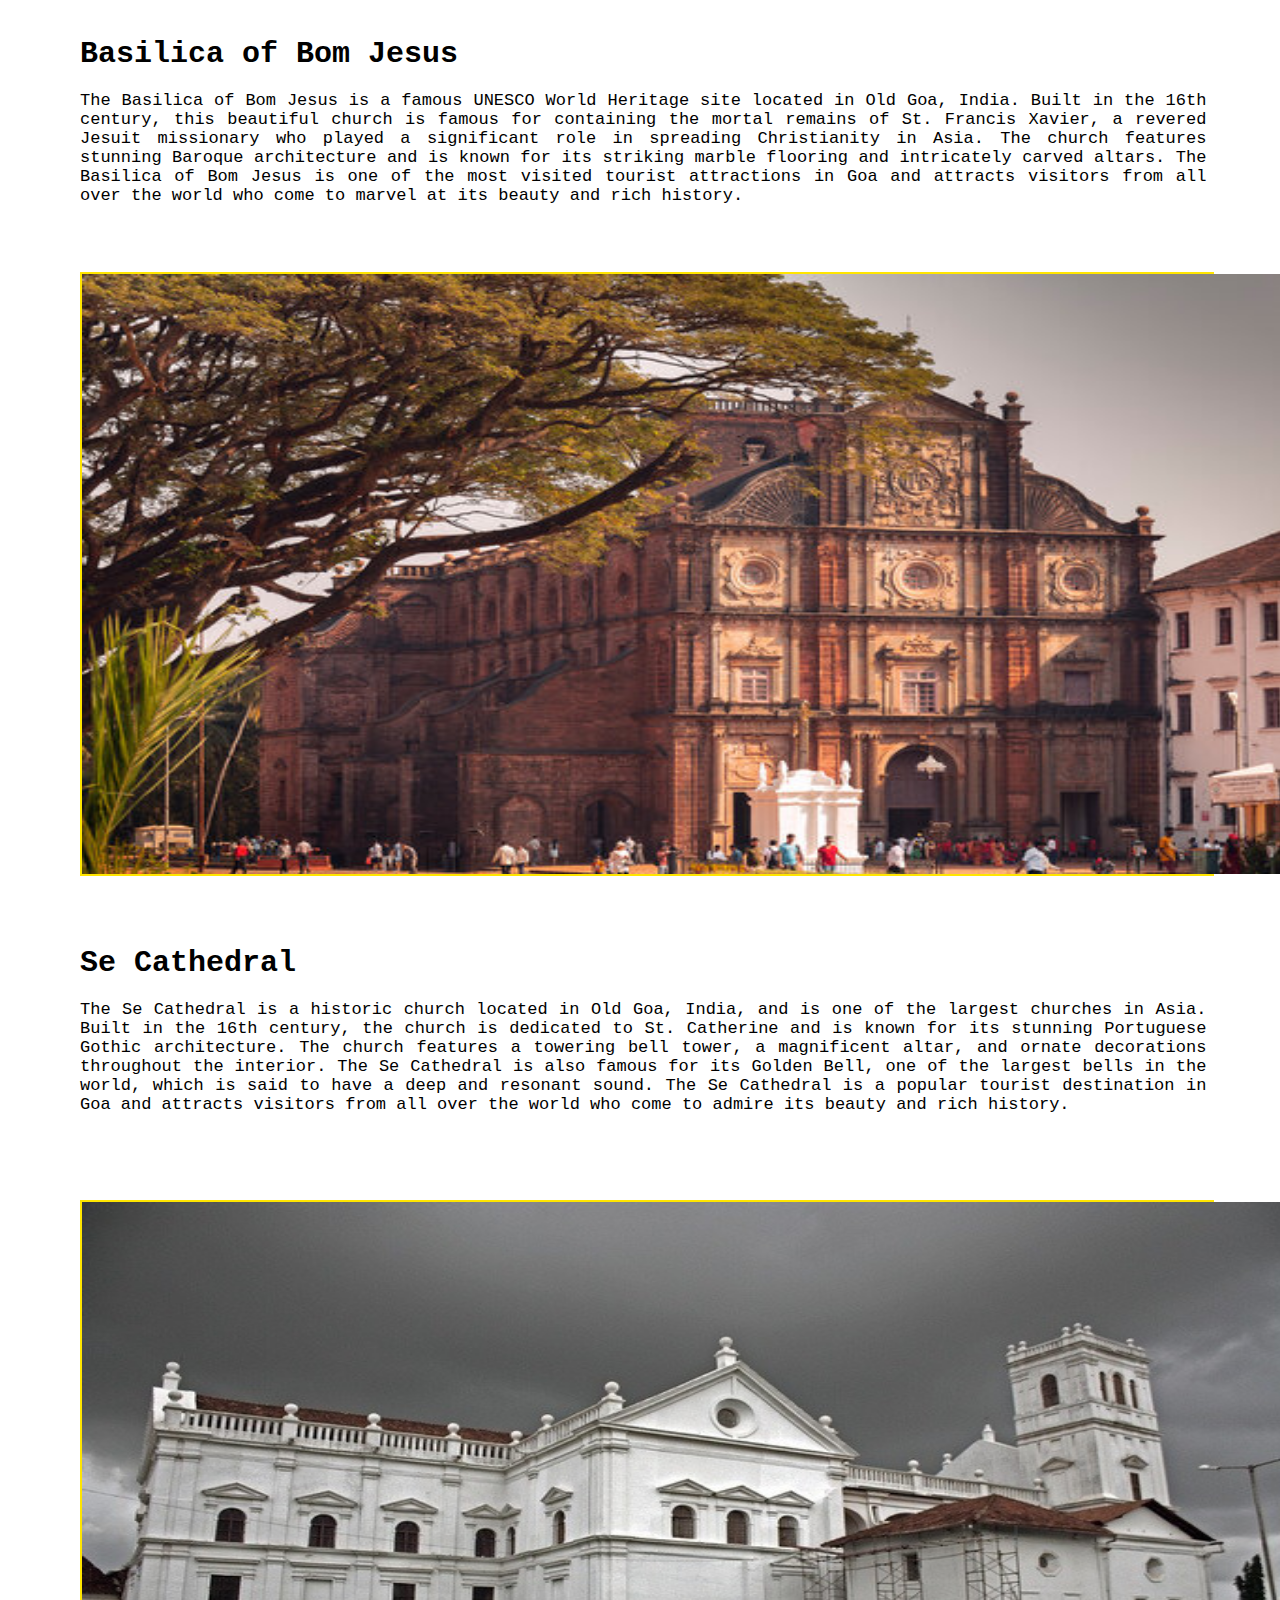
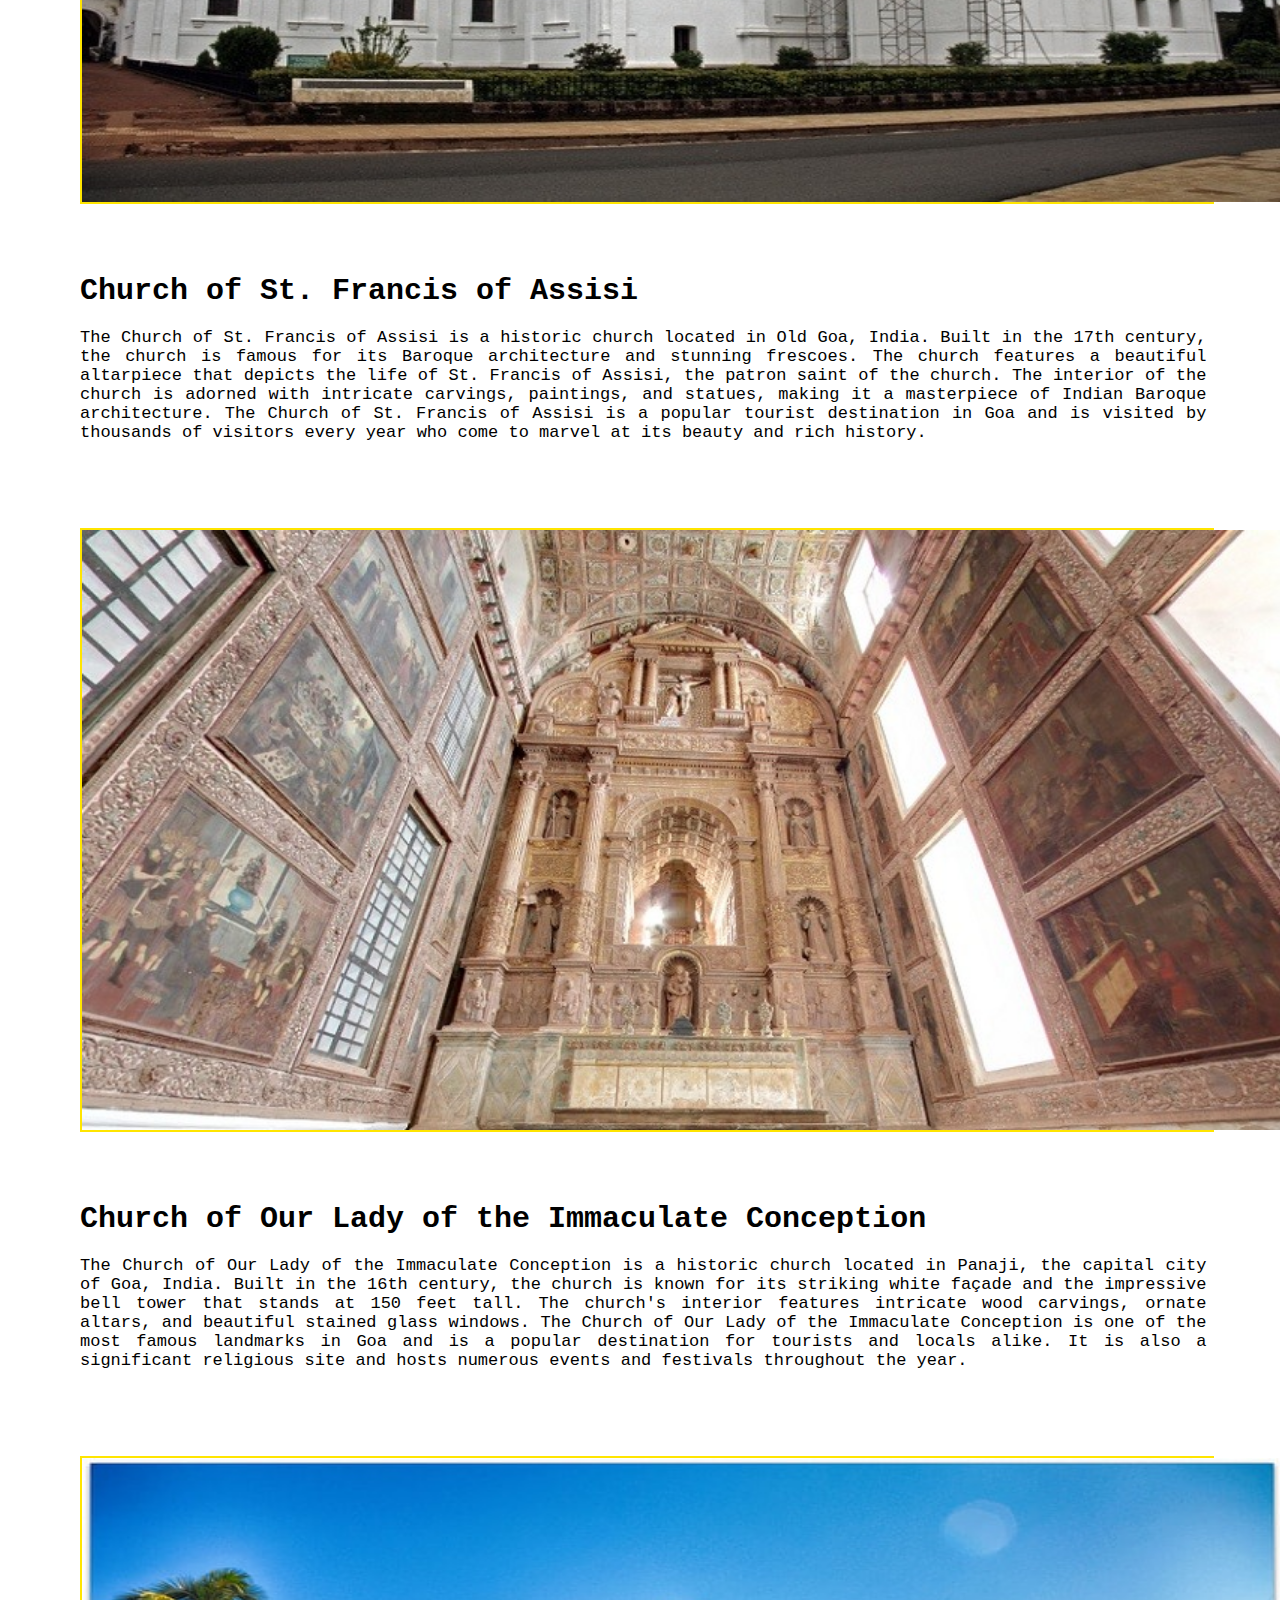
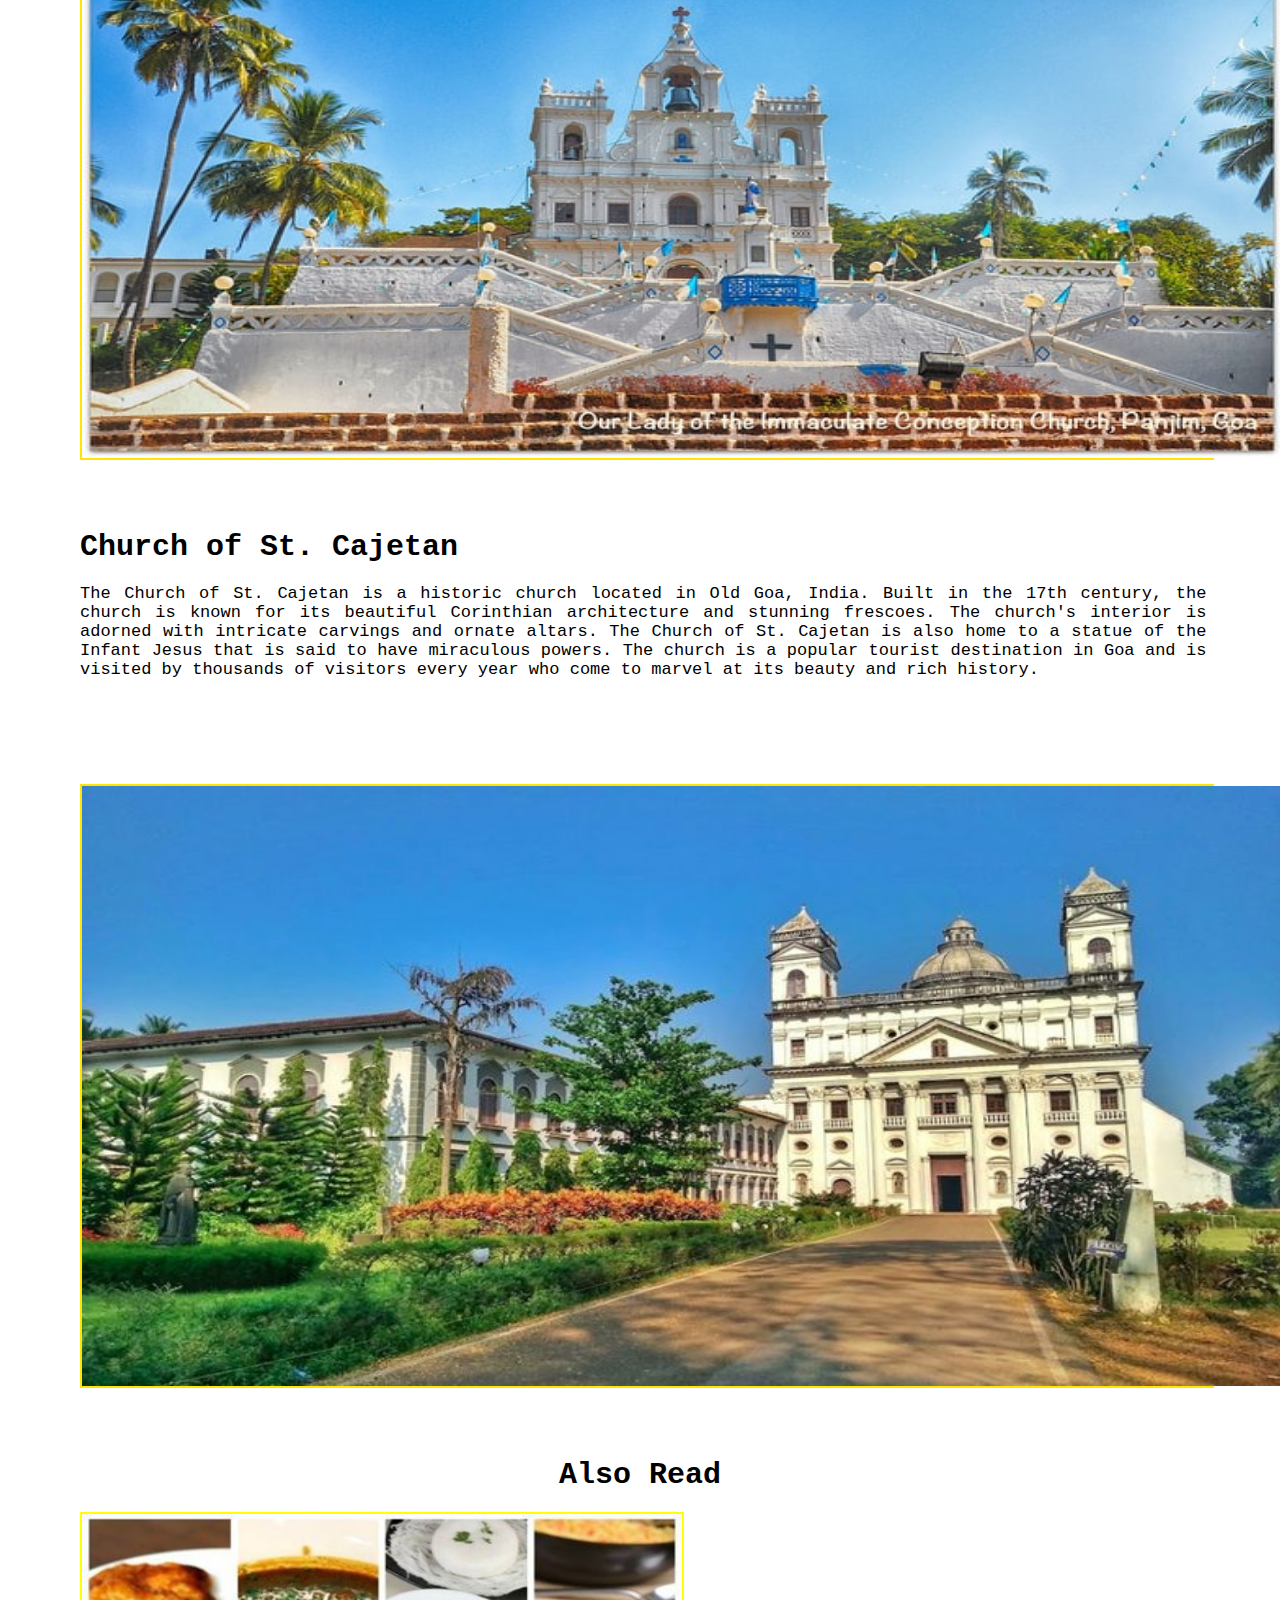
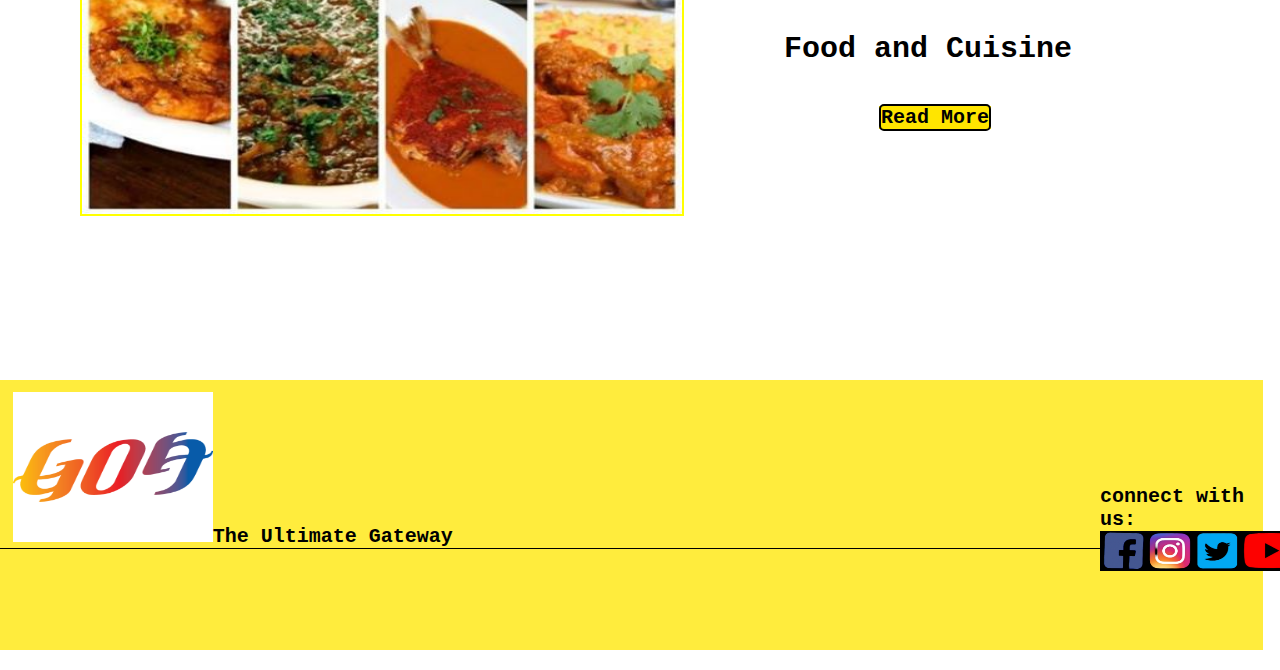
<file: churchesgoa.html>
<html>

<head>
    <title> Adventour</title>
    <link rel="stylesheet" href="css/churchesgoa.css">
</head>

<body>
    <div class="website-name">Adven<mark>tour</mark></div>

    <div class="navbar">
        <ul>
            <li><a href="index.html">Home</a></li>
            <li><a href="beach.html">Beach</a></li>
            <li><a href="food.html">Food</a></li>
            <li><a href="attraction.html">Attractions</a></li>
            <li><a href="todo.html">To Do</a></li>
        </ul>
    </div>

    <div class="main-body-church-img"><img src="media/churches-of-goa-img.png" height="500vh" width="1200vw"></div>
    <br><br><br><br>

    <div class="churches-goa-tag">Churches of <mark>Goa</mark></div>

    <div class="churches-goa-tag-para">
        The churches of Goa are not only beautiful structures but also bear witness to the state's rich history and
        cultural heritage. <br>These magnificent churches feature a blend of Indian, Portuguese, and European
        architectural
        styles, reflecting the various <br>influences that have shaped the state over the centuries. Many of these
        churches
        were built during the 16th and 17th centuries <br>when Goa was a Portuguese colony, and they serve as a
        testament to
        the enduring legacy of the Portuguese in India. The churches <br>of Goa are not just places of worship, but they
        are
        also significant cultural landmarks that attract visitors from all over the <br>world.
    </div>

    <div class="churches-collage"><img src="media/churches-collage.jpg" height="500vh" width="1200vw"></div>

    <div class="church1">Basilica of Bom Jesus</div>
    <div class="church1box">
        <div class="church1-para">
            The Basilica of Bom Jesus is a famous UNESCO World Heritage site located in Old Goa, India. Built in the
            16th century, this beautiful church is famous for containing the mortal remains of St. Francis Xavier, a
            revered Jesuit missionary who played a significant role in spreading Christianity in Asia. The church
            features stunning Baroque architecture and is known for its striking marble flooring and intricately carved
            altars. The Basilica of Bom Jesus is one of the most visited tourist attractions in Goa and attracts
            visitors from all over the world who come to marvel at its beauty and rich history.
        </div>
    </div>
    <div class="church1-img"><img src="media/church1.jpg" height="600vh" width="1200vw"></div>

    <div class="church2">Se Cathedral</div>
    <div class="church2box">
        <div class="church2-para">
            The Se Cathedral is a historic church located in Old Goa, India, and is one of the largest churches in Asia.
            Built in the 16th century, the church is dedicated to St. Catherine and is known for its stunning Portuguese
            Gothic architecture. The church features a towering bell tower, a magnificent altar, and ornate decorations
            throughout the interior. The Se Cathedral is also famous for its Golden Bell, one of the largest bells in
            the world, which is said to have a deep and resonant sound. The Se Cathedral is a popular tourist
            destination in Goa and attracts visitors from all over the world who come to admire its beauty and rich
            history.
        </div>
    </div>
    <div class="church2-img"><img src="media/church2.jpg" height="600vh" width="1200vw"></div>

    <div class="church3">Church of St. Francis of Assisi</div>
    <div class="church3box">
        <div class="church3-para">
            The Church of St. Francis of Assisi is a historic church located in Old Goa, India. Built in the 17th
            century, the church is famous for its Baroque architecture and stunning frescoes. The church features a
            beautiful altarpiece that depicts the life of St. Francis of Assisi, the patron saint of the church. The
            interior of the church is adorned with intricate carvings, paintings, and statues, making it a masterpiece
            of Indian Baroque architecture. The Church of St. Francis of Assisi is a popular tourist destination in Goa
            and is visited by thousands of visitors every year who come to marvel at its beauty and rich history.
        </div>
    </div>
    <div class="church3-img"><img src="media/church3.jpeg" height="600vh" width="1200vw"></div>


    <div class="church4">Church of Our Lady of the Immaculate Conception</div>
    <div class="church4box">
        <div class="church4-para">
            The Church of Our Lady of the Immaculate Conception is a historic church located in Panaji, the capital city
            of Goa, India. Built in the 16th century, the church is known for its striking white façade and the
            impressive bell tower that stands at 150 feet tall. The church's interior features intricate wood carvings,
            ornate altars, and beautiful stained glass windows. The Church of Our Lady of the Immaculate Conception is
            one of the most famous landmarks in Goa and is a popular destination for tourists and locals alike. It is
            also a significant religious site and hosts numerous events and festivals throughout the year.
        </div>
    </div>
    <div class="church4-img"><img src="media/church4.jpg" height="600vh" width="1200vw"></div>


    <div class="church5">Church of St. Cajetan</div>
    <div class="church5box">
        <div class="church5-para">
            The Church of St. Cajetan is a historic church located in Old Goa, India. Built in the 17th century, the
            church is known for its beautiful Corinthian architecture and stunning frescoes. The church's interior is
            adorned with intricate carvings and ornate altars. The Church of St. Cajetan is also home to a statue of the
            Infant Jesus that is said to have miraculous powers. The church is a popular tourist destination in Goa and
            is visited by thousands of visitors every year who come to marvel at its beauty and rich history.
        </div>
    </div>
    <div class="church5-img"><img src="media/church5.jpg" height="600vh" width="1200vw"></div>

    <div class="also-read">Also Read</div>
    <div class="also-read-flex">
        <div class="church-img"><img src="media/goan-food.jpg" height="300vh" width="600vw" style="border: 2px solid rgb(255, 299, 0);"></div>
        <div class="also-read-church">Food and Cuisine</mark>
            <div class="readmore">
                <div class="readmore-word"><a href="food.html">Read More</a></div>
            </div>
        </div>
    </div>
</body><br><br> 
<footer>
    <div class="footer-img"><img src="media/goatourism.png" height="150vh" width="200vw">The Ultimate Gateway</div>
    <div class="social">connect with us:<img src="media/social_logo.png" height="40vh" width="200vw"></div>
</footer>
</html>
</file>
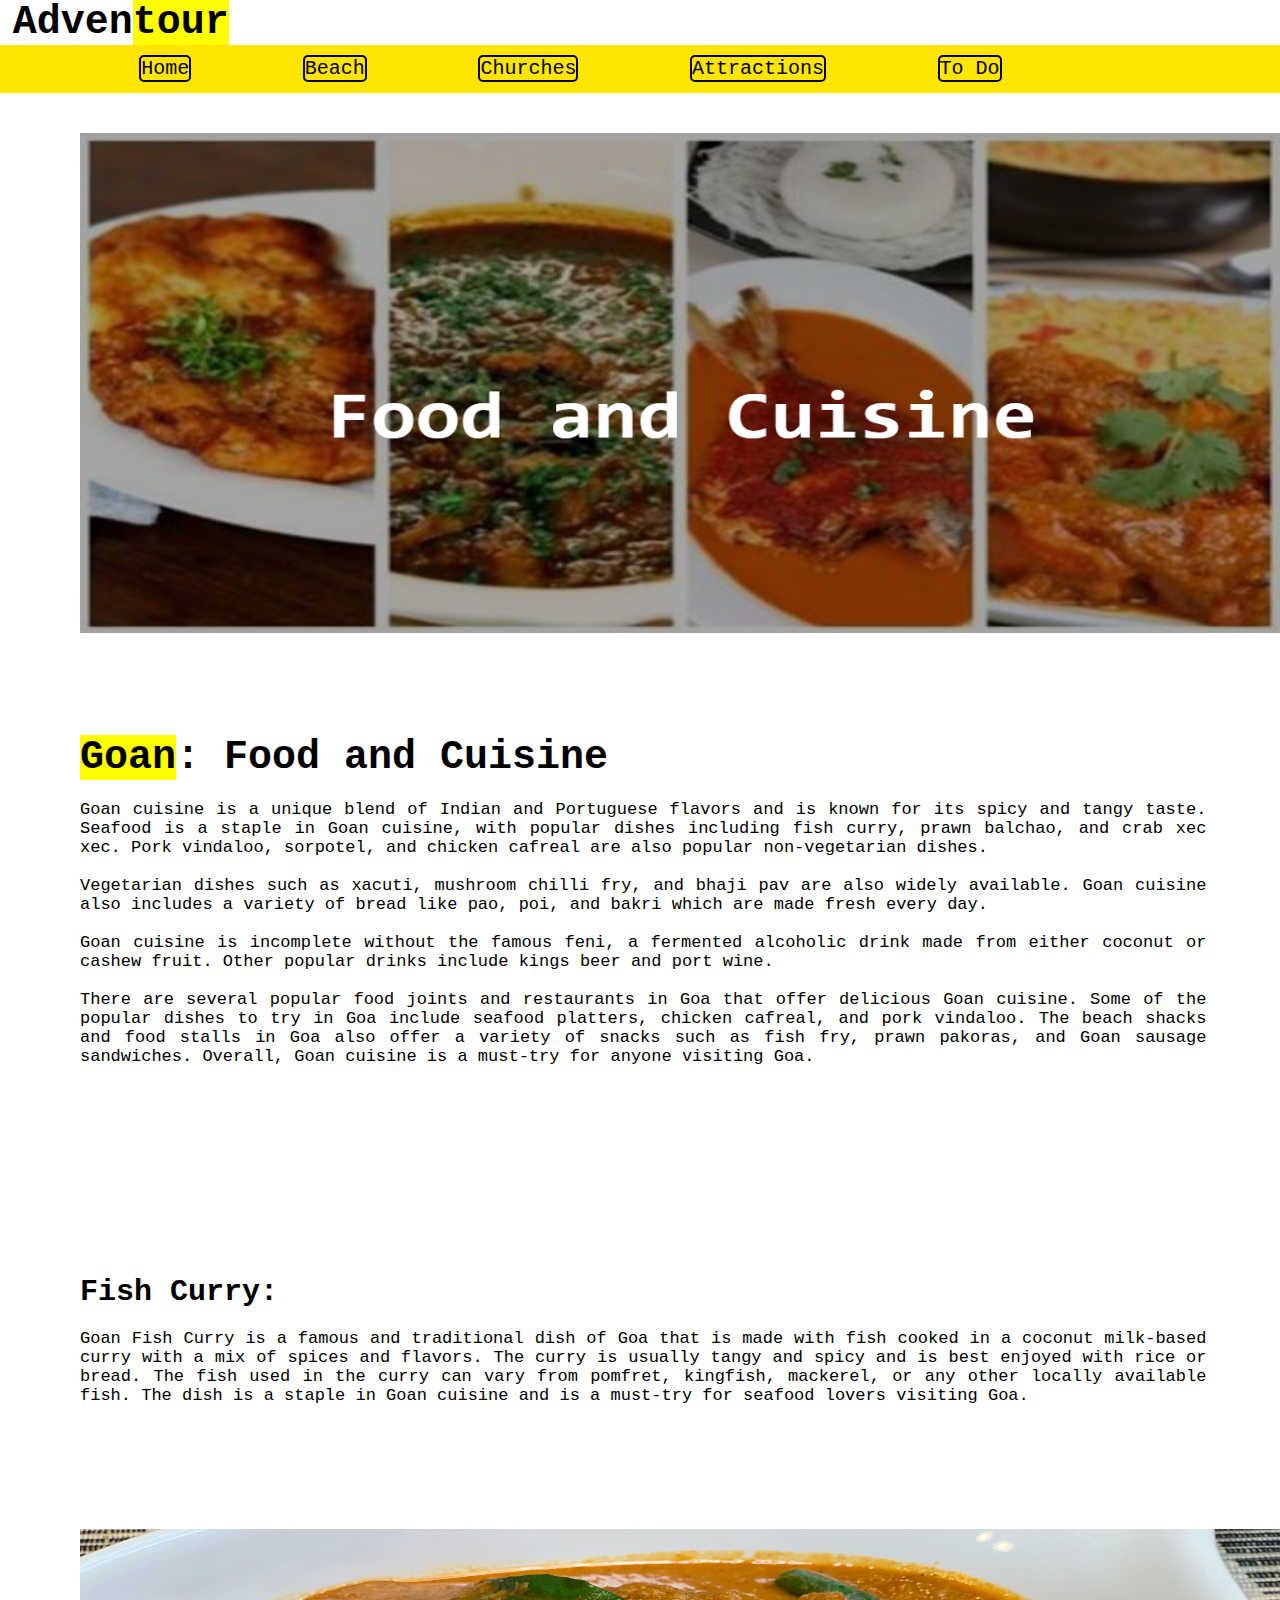
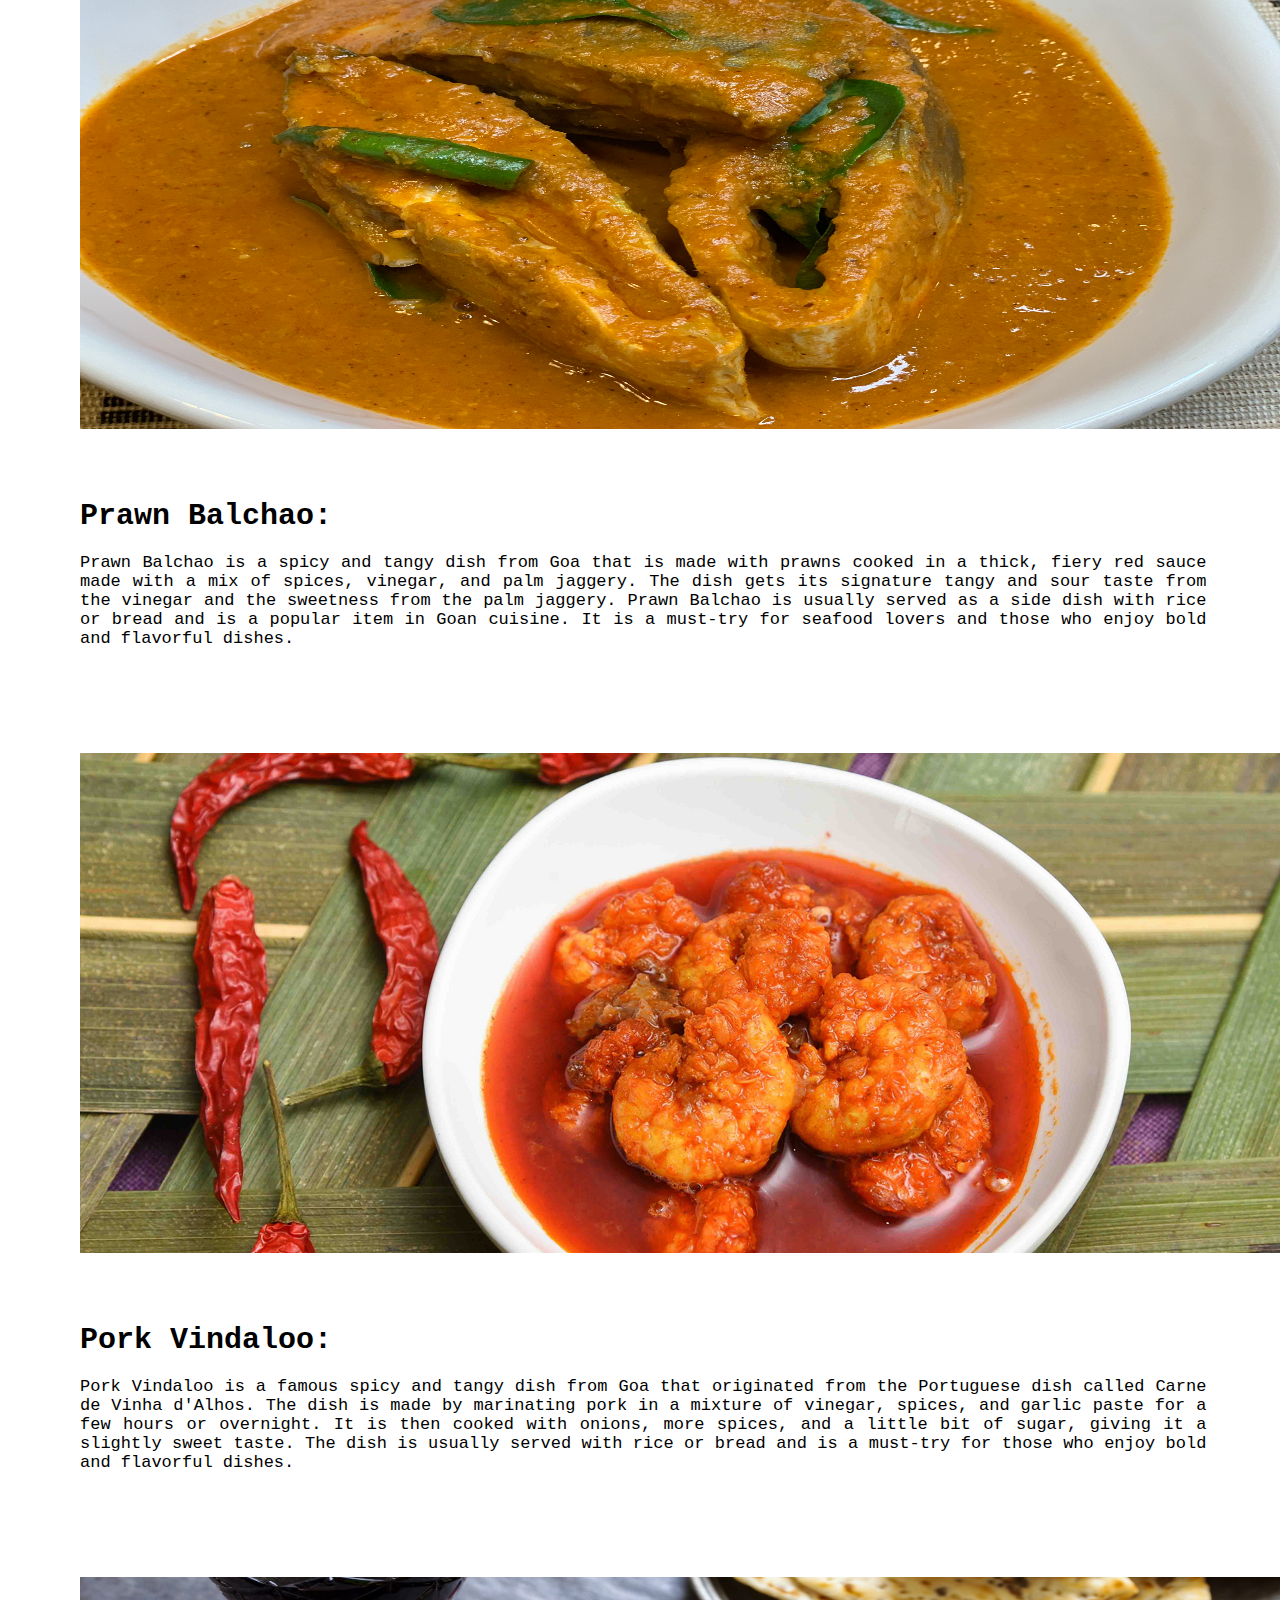
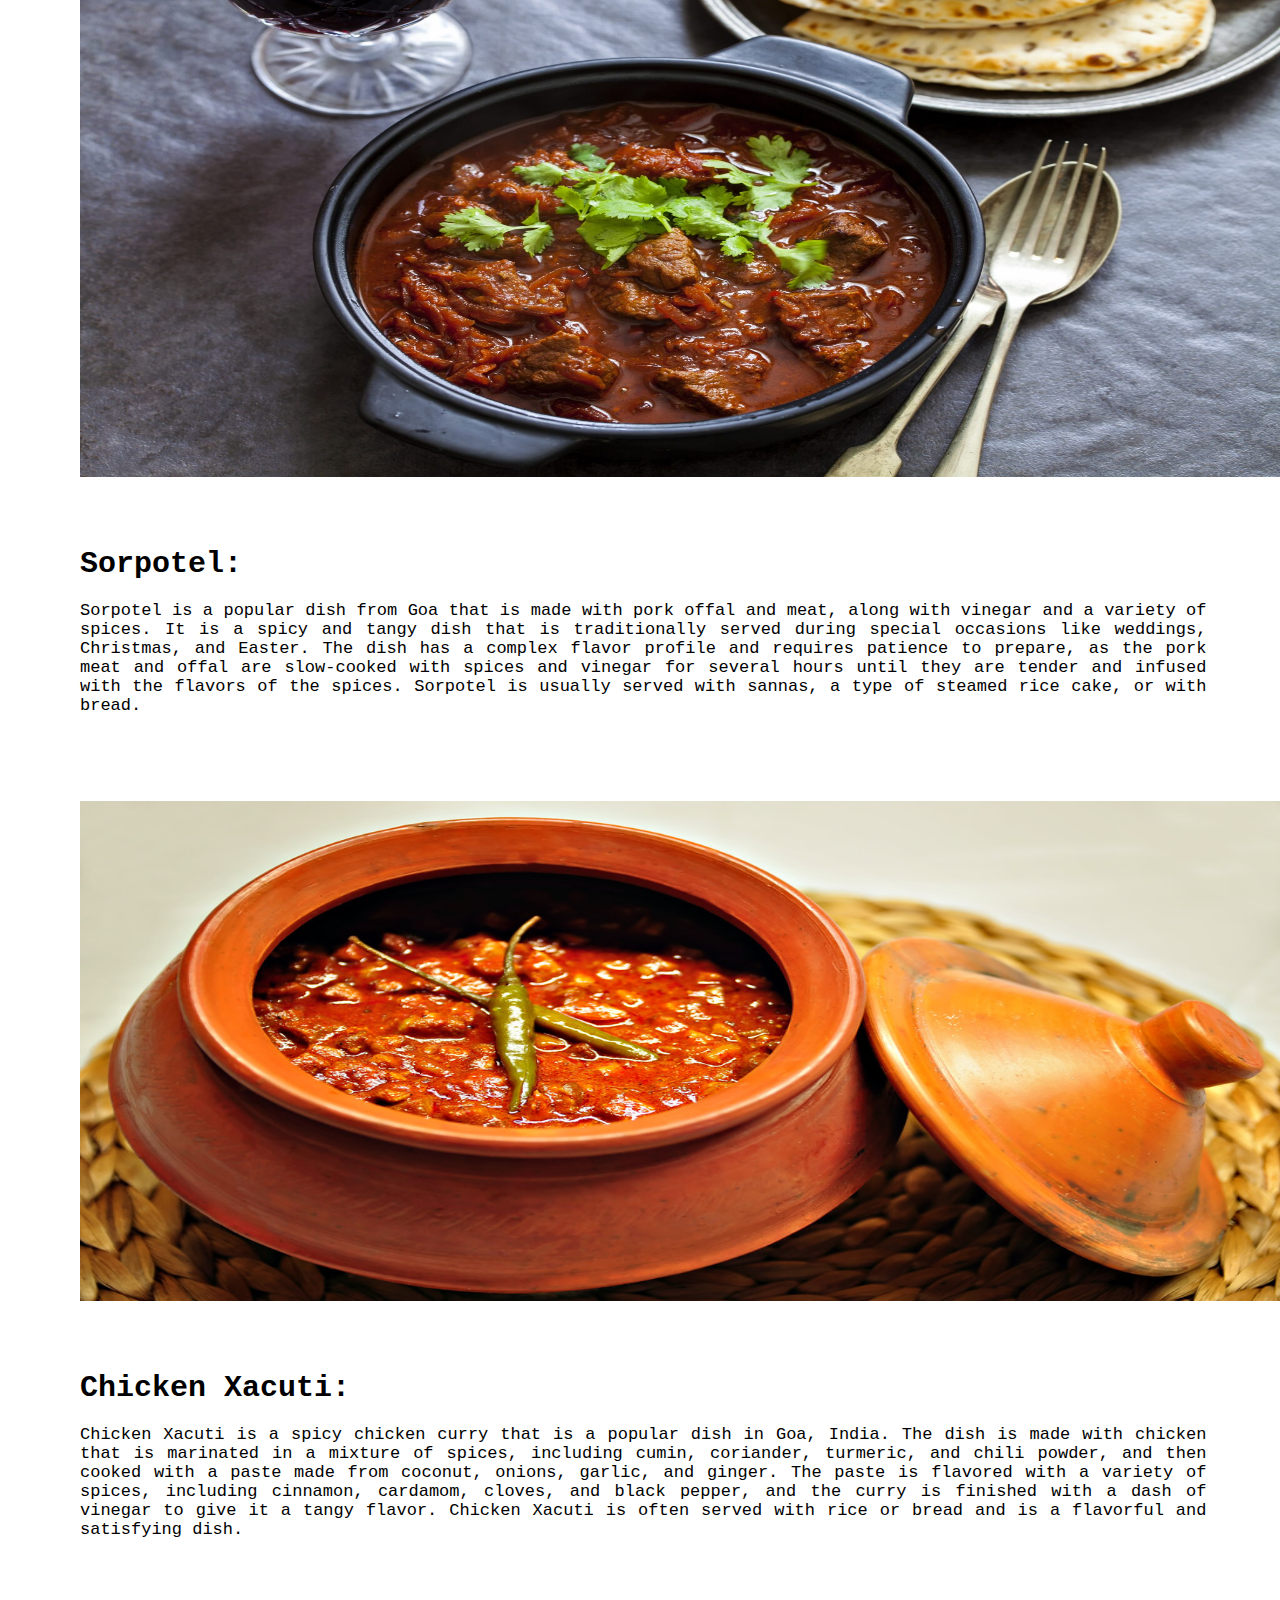
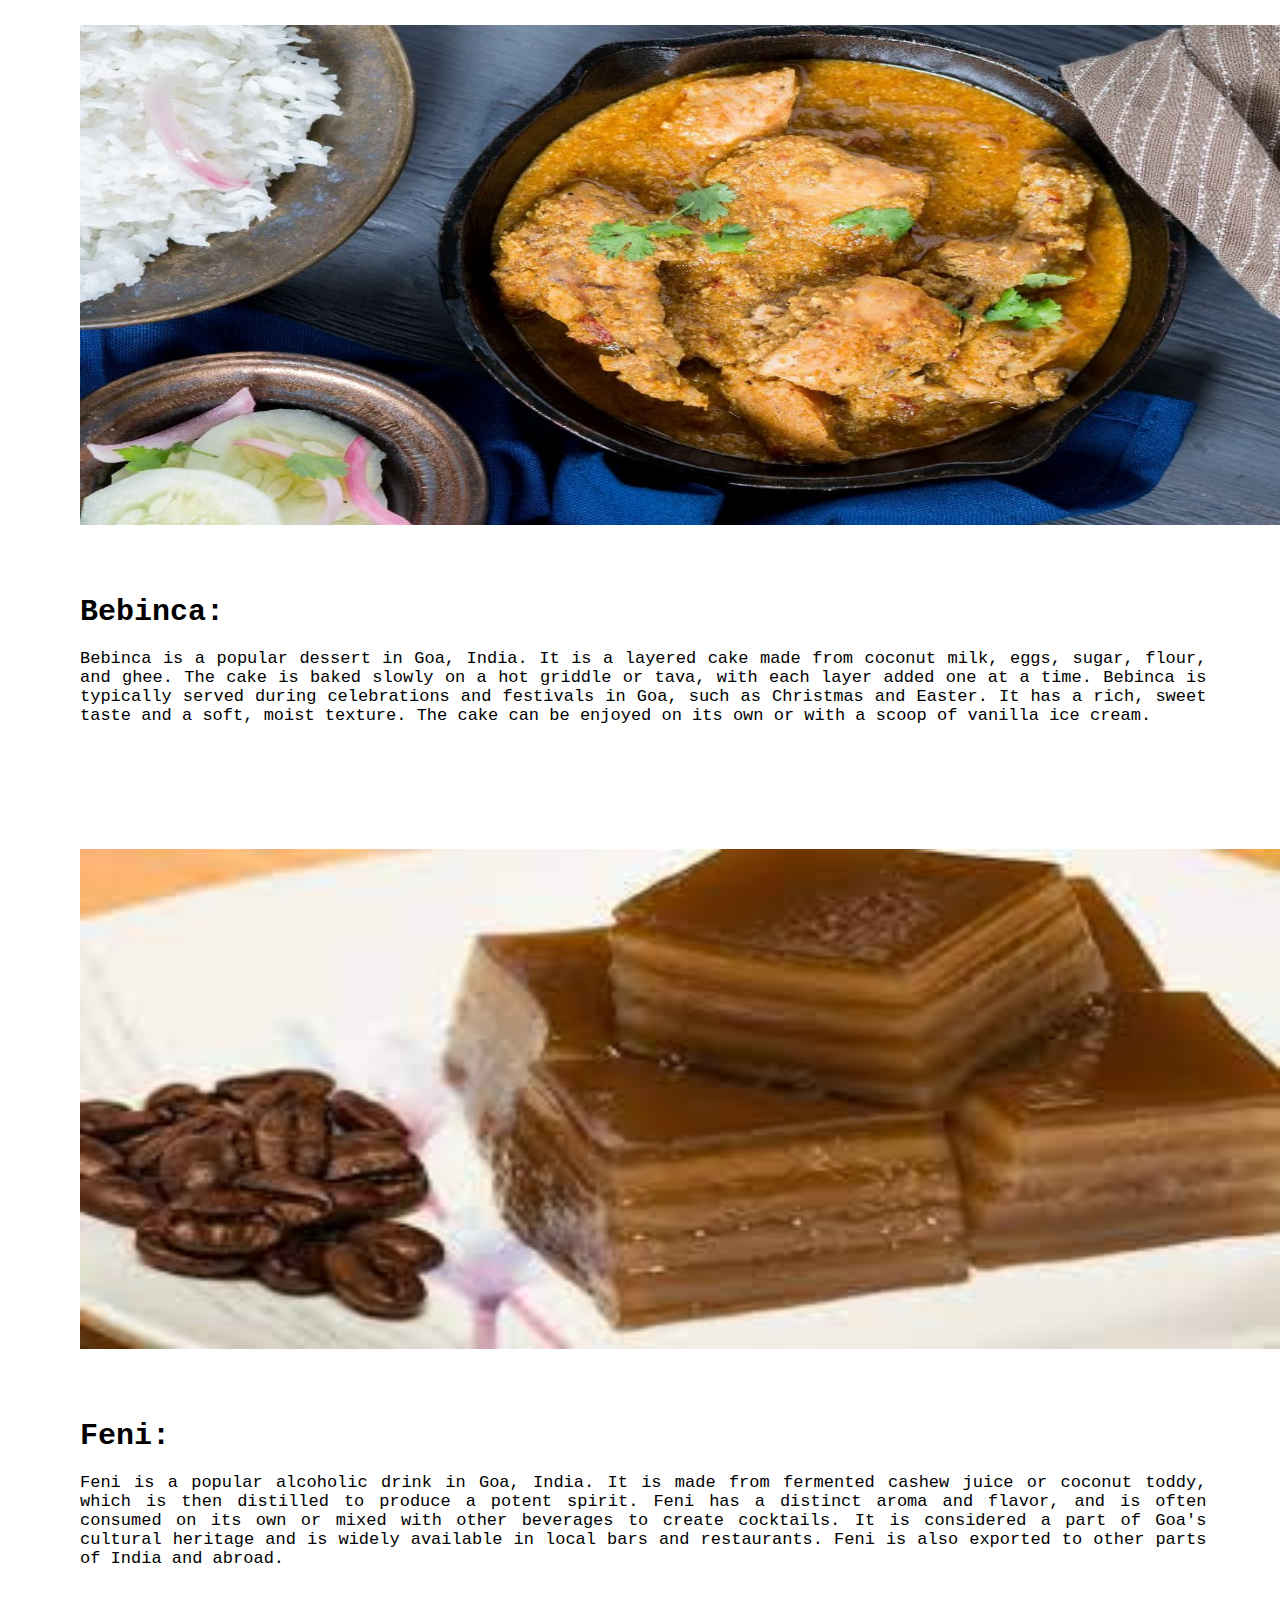
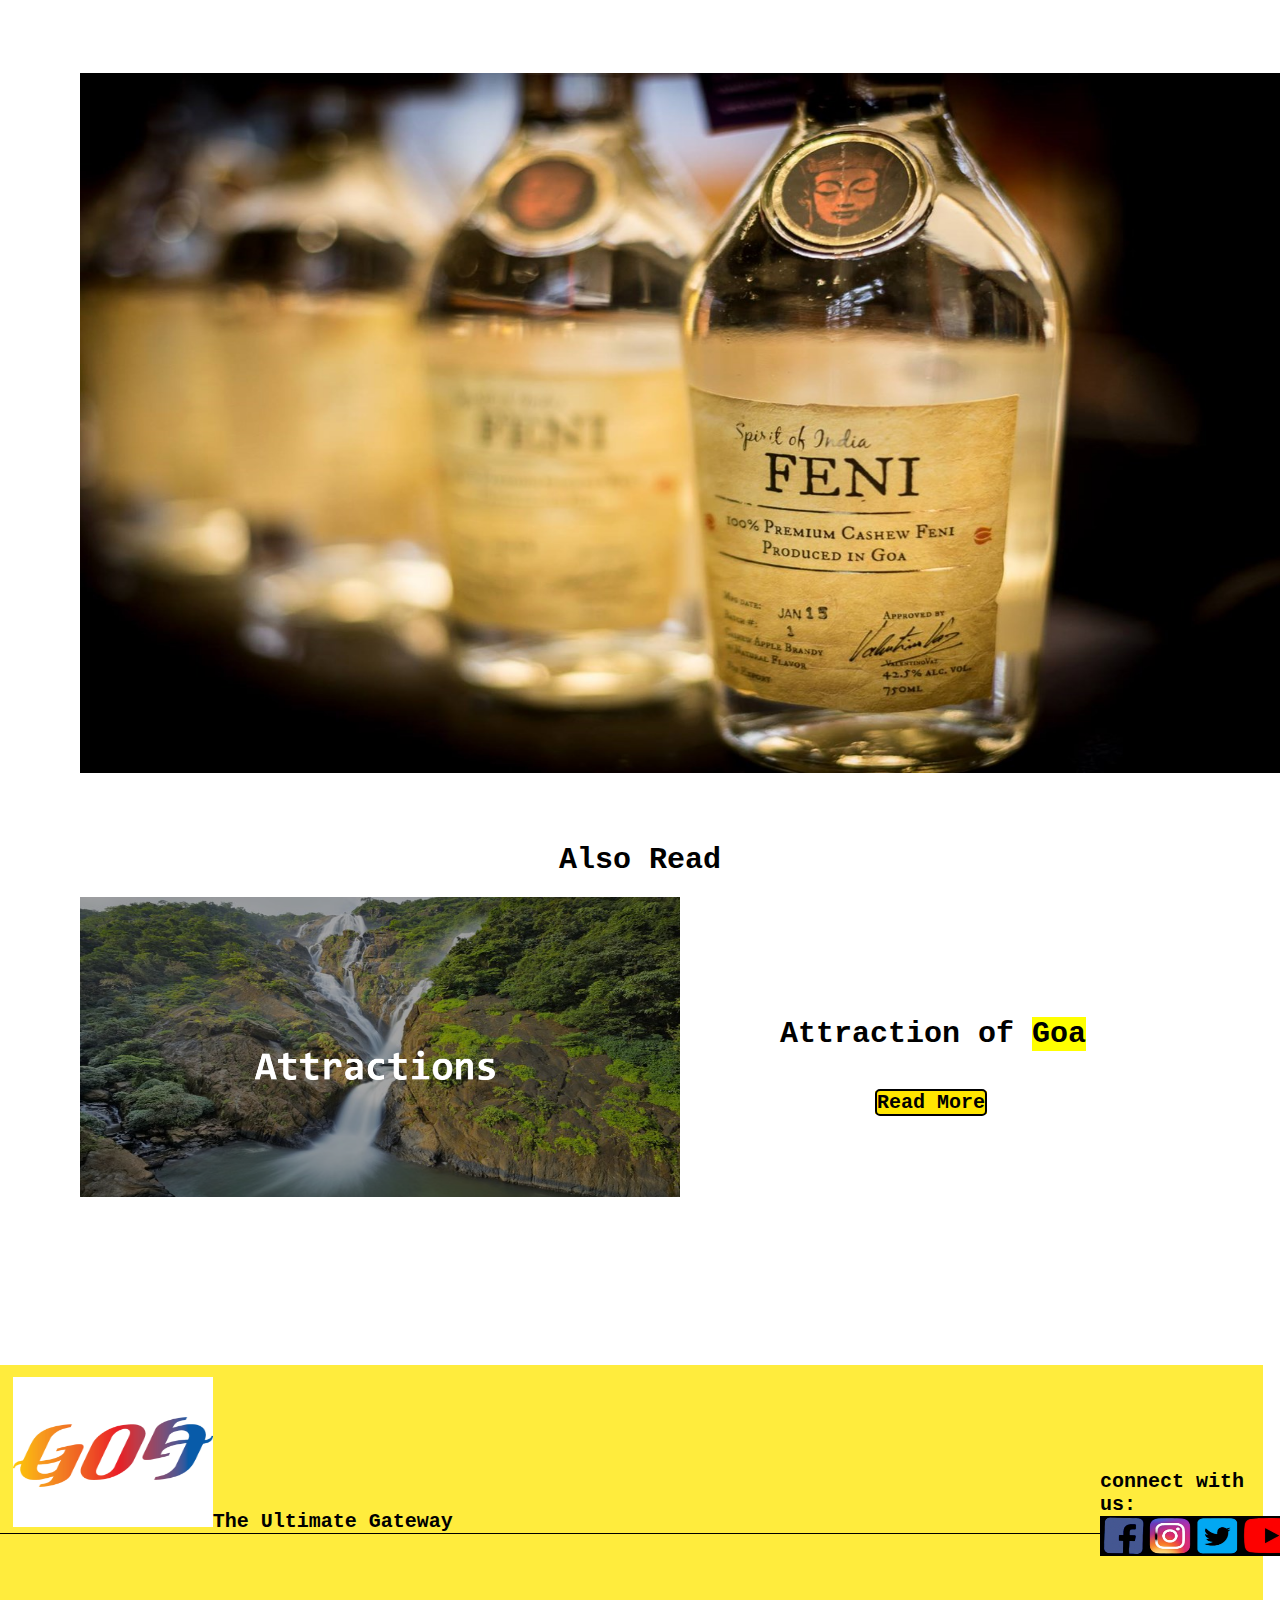
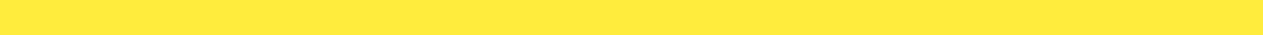
<file: food.html>
<html>

<head>
    <title> Adventour</title>
    <link rel="stylesheet" href="css/food.css">
</head>

<body>
    <div class="website-name">Adven<mark>tour</mark></div>
    
    <div class="navbar">
        <ul>
            <li><a href="index.html">Home</a></li>
            <li><a href="beach.html">Beach</a></li>
            <li><a href="churchesgoa.html">Churches</a></li>
            <li><a href="attraction.html">Attractions</a></li>
            <li><a href="todo.html">To Do</a></li>
        </ul>
    </div>

    <div class="main-food-img"><img src="media/goan-food-img.png" height="500vh" width="1200vw"></div>
    <br><br><br><br>

    <div class="food-tag"><mark>Goan</mark>: Food and Cuisine</div>

    <div class="foodbox">
        <div class="food-para">
            Goan cuisine is a unique blend of Indian and Portuguese flavors and is known for its spicy and tangy
            taste. Seafood is a staple in Goan cuisine, with popular dishes including fish curry, prawn balchao, and
            crab xec xec. Pork vindaloo, sorpotel, and chicken cafreal are also popular non-vegetarian dishes.<br><br>

            Vegetarian dishes such as xacuti, mushroom chilli fry, and bhaji pav are also widely available. Goan
            cuisine also includes a variety of bread like pao, poi, and bakri which are made fresh every day.<br><br>

            Goan cuisine is incomplete without the famous feni, a fermented alcoholic drink made from either coconut
            or cashew fruit. Other popular drinks include kings beer and port wine.<br><br>

            There are several popular food joints and restaurants in Goa that offer delicious Goan cuisine. Some of
            the popular dishes to try in Goa include seafood platters, chicken cafreal, and pork vindaloo. The beach
            shacks and food stalls in Goa also offer a variety of snacks such as fish fry, prawn pakoras, and Goan
            sausage sandwiches. Overall, Goan cuisine is a must-try for anyone visiting Goa.<br><br>
        </div>
    </div>

    <div class="food1">Fish Curry:</div>
    <div class="food1box">
        <div class="food1-para">
            Goan Fish Curry is a famous and traditional dish of Goa that is made with fish cooked in a coconut
            milk-based curry with a mix of spices and flavors. The curry is usually tangy and spicy and is best enjoyed
            with rice or bread. The fish used in the curry can vary from pomfret, kingfish, mackerel, or any other
            locally available fish. The dish is a staple in Goan cuisine and is a must-try for seafood lovers visiting
            Goa.
        </div>
    </div>
    <div class="food1-img"><img src="media/Goan_Fish_Curry.jpg" height="500vh" width="1200vw"></div>

    <div class="food2">Prawn Balchao:</div>
    <div class="food2box">
        <div class="food2-para">
            Prawn Balchao is a spicy and tangy dish from Goa that is made with prawns cooked in a thick, fiery red sauce
            made with a mix of spices, vinegar, and palm jaggery. The dish gets its signature tangy and sour taste from
            the vinegar and the sweetness from the palm jaggery. Prawn Balchao is usually served as a side dish with
            rice or bread and is a popular item in Goan cuisine. It is a must-try for seafood lovers and those who enjoy
            bold and flavorful dishes.
        </div>
    </div>
    <div class="food2-img"><img src="media/food2-img.jpeg" height="500vh" width="1200vw"></div>

    <div class="food3">Pork Vindaloo:</div>
    <div class="food3box">
        <div class="food3-para">
            Pork Vindaloo is a famous spicy and tangy dish from Goa that originated from the Portuguese dish called
            Carne de Vinha d'Alhos. The dish is made by marinating pork in a mixture of vinegar, spices, and garlic
            paste for a few hours or overnight. It is then cooked with onions, more spices, and a little bit of sugar,
            giving it a slightly sweet taste. The dish is usually served with rice or bread and is a must-try for those
            who enjoy bold and flavorful dishes.
        </div>
    </div>
    <div class="food3-img"><img src="media/food3-img.jpg" height="500vh" width="1200vw"></div>

    <div class="food4">Sorpotel:</div>
    <div class="food4box">
        <div class="food4-para">
            Sorpotel is a popular dish from Goa that is made with pork offal and meat, along with vinegar and a variety
            of spices. It is a spicy and tangy dish that is traditionally served during special occasions like weddings,
            Christmas, and Easter. The dish has a complex flavor profile and requires patience to prepare, as the pork
            meat and offal are slow-cooked with spices and vinegar for several hours until they are tender and infused
            with the flavors of the spices. Sorpotel is usually served with sannas, a type of steamed rice cake, or with
            bread.
        </div>
    </div>
    <div class="food4-img"><img src="media/food4-img.jpg" height="500vh" width="1200vw"></div>

    <div class="food5">Chicken Xacuti:</div>
    <div class="food5box">
        <div class="food5-para">
            Chicken Xacuti is a spicy chicken curry that is a popular dish in Goa, India. The dish is made with chicken
            that is marinated in a mixture of spices, including cumin, coriander, turmeric, and chili powder, and then
            cooked with a paste made from coconut, onions, garlic, and ginger. The paste is flavored with a variety of
            spices, including cinnamon, cardamom, cloves, and black pepper, and the curry is finished with a dash of
            vinegar to give it a tangy flavor. Chicken Xacuti is often served with rice or bread and is a flavorful and
            satisfying dish.
        </div>
    </div>
    <div class="food5-img"><img src="media/food5-img.jpg" height="500vh" width="1200vw"></div>

    <div class="food6">Bebinca:</div>
    <div class="food6box">
        <div class="food6-para">
            Bebinca is a popular dessert in Goa, India. It is a layered cake made from coconut milk, eggs, sugar, flour,
            and ghee. The cake is baked slowly on a hot griddle or tava, with each layer added one at a time. Bebinca is
            typically served during celebrations and festivals in Goa, such as Christmas and Easter. It has a rich,
            sweet taste and a soft, moist texture. The cake can be enjoyed on its own or with a scoop of vanilla ice
            cream.
        </div>
    </div>
    <div class="food6-img"><img src="media/food6.jpg" height="500vh" width="1200vw"></div>

    <div class="food7">Feni:</div>
    <div class="food7box">
        <div class="food7-para">
            Feni is a popular alcoholic drink in Goa, India. It is made from fermented cashew juice or coconut toddy,
            which is then distilled to produce a potent spirit. Feni has a distinct aroma and flavor, and is often
            consumed on its own or mixed with other beverages to create cocktails. It is considered a part of Goa's
            cultural heritage and is widely available in local bars and restaurants. Feni is also exported to other
            parts of India and abroad.
        </div>
    </div>
    <div class="food7-img"><img src="media/food7-img.jpg" height="700vh" width="1200vw"></div>

    <div class="also-read">Also Read</div>
    <div class="also-read-flex">
        <div class="attraction-img"><img src="media/Attraction.png" height="300vh" width="600vw"></div>
        <div class="also-read-attraction">Attraction of <mark>Goa</mark>
            <div class="readmore">
                <div class="readmore-word"><a href="attraction.html">Read More</a></div>
            </div>
        </div>
    </div>
</body><br><br> 
<footer>
    <div class="footer-img"><img src="media/goatourism.png" height="150vh" width="200vw">The Ultimate Gateway</div>
    <div class="social">connect with us:<img src="media/social_logo.png" height="40vh" width="200vw"></div>
</footer>
</html>
</file>
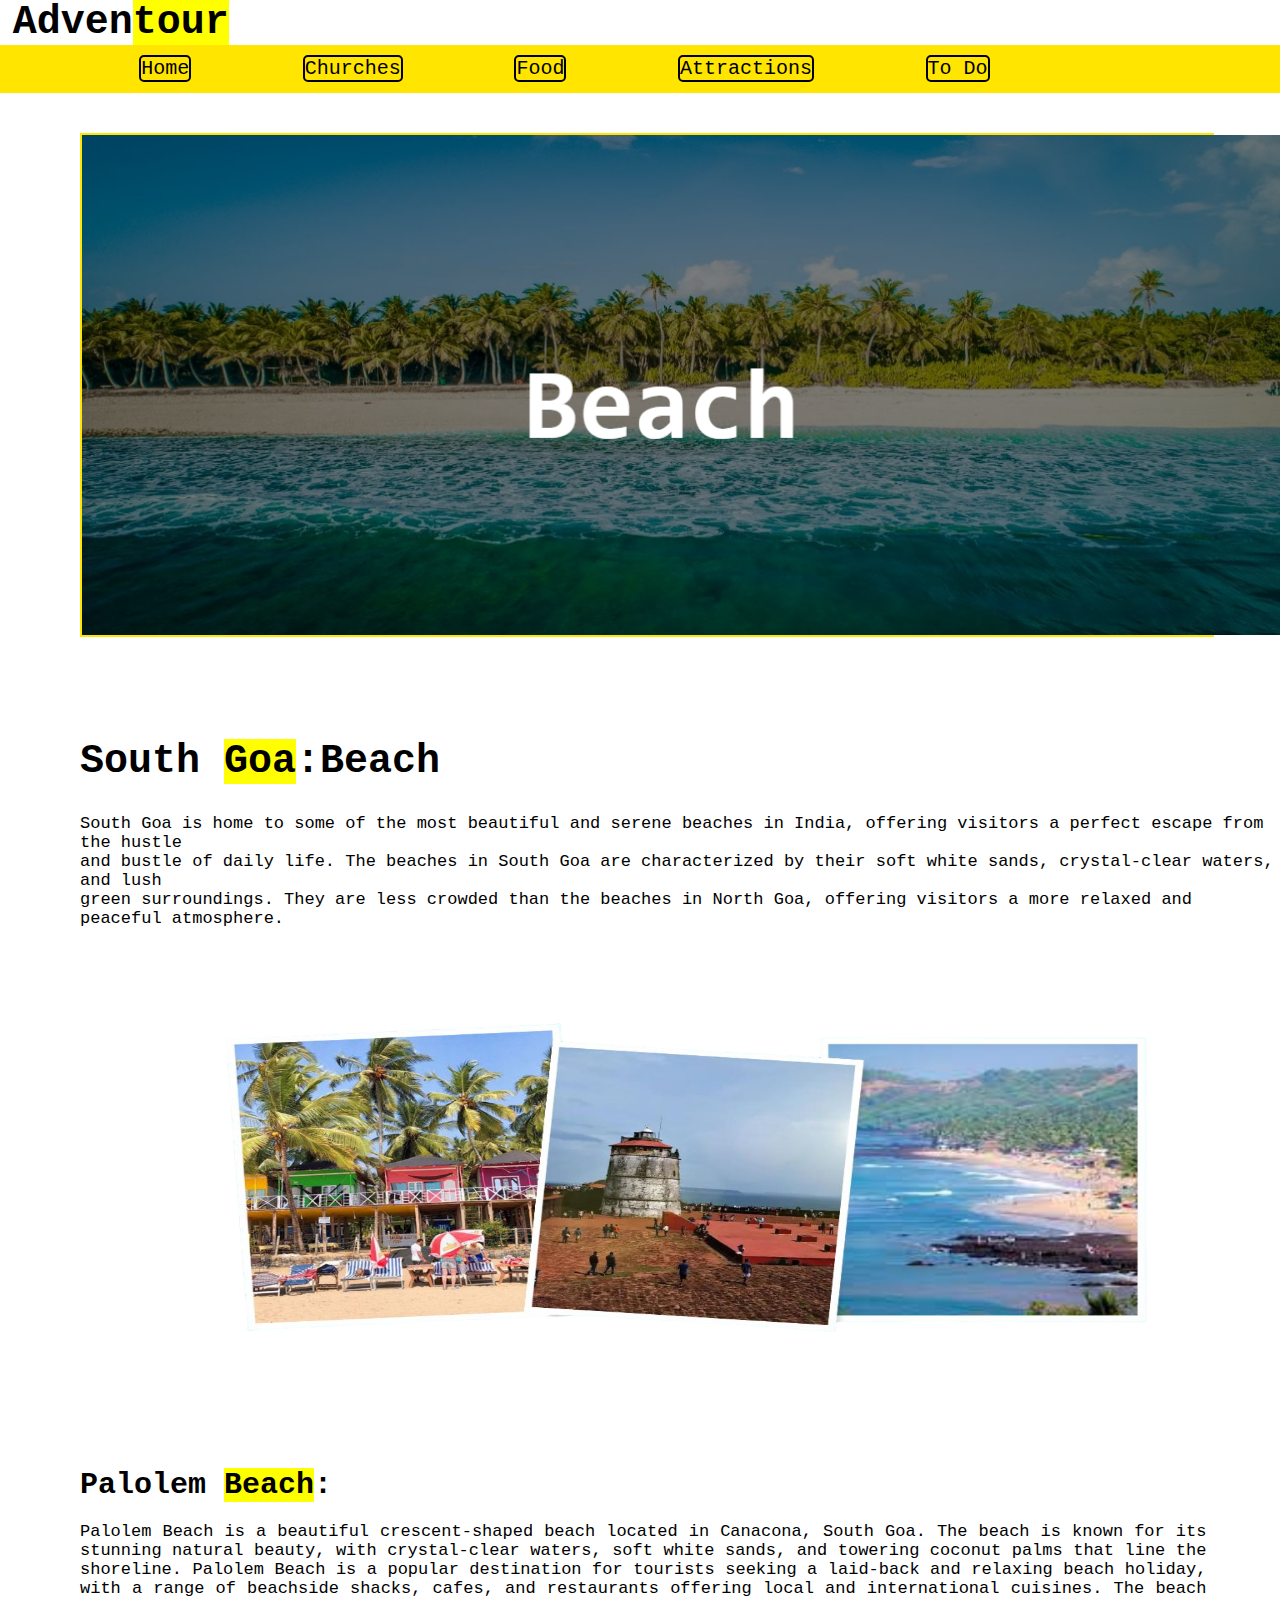
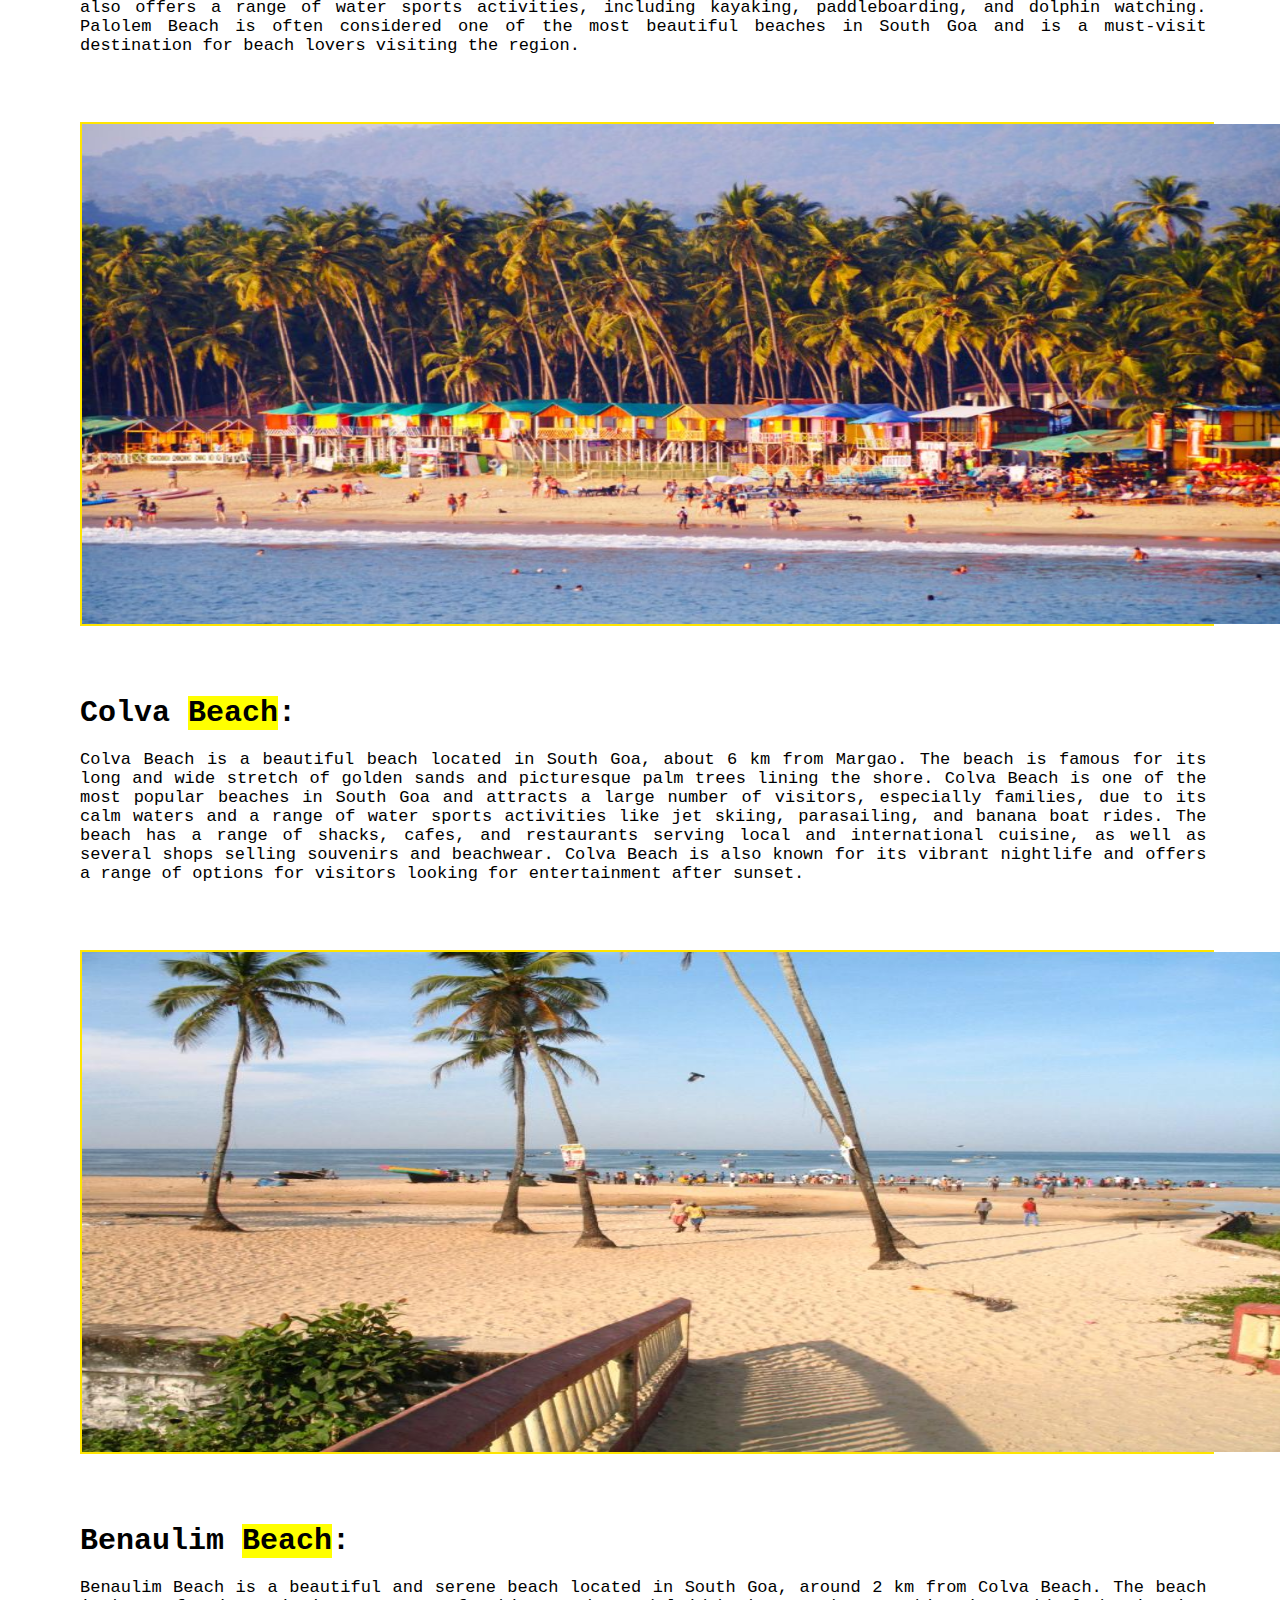
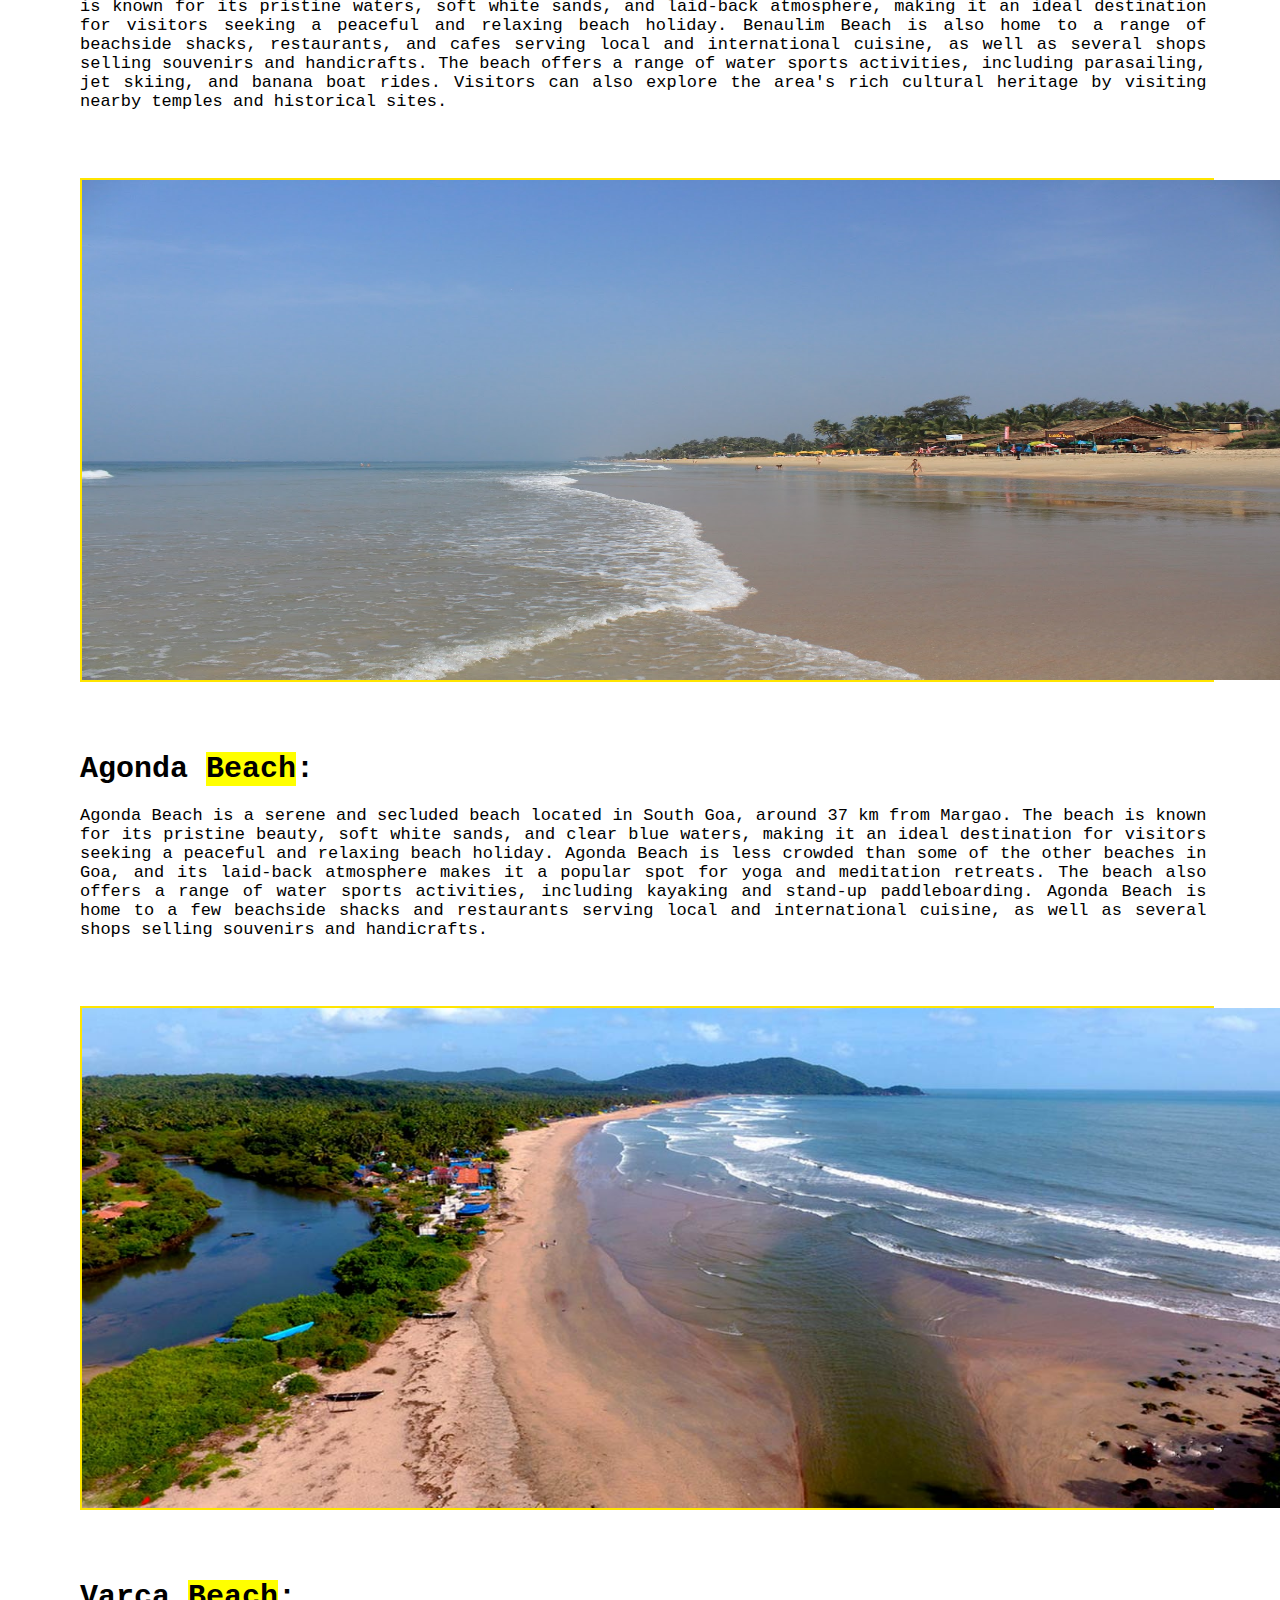
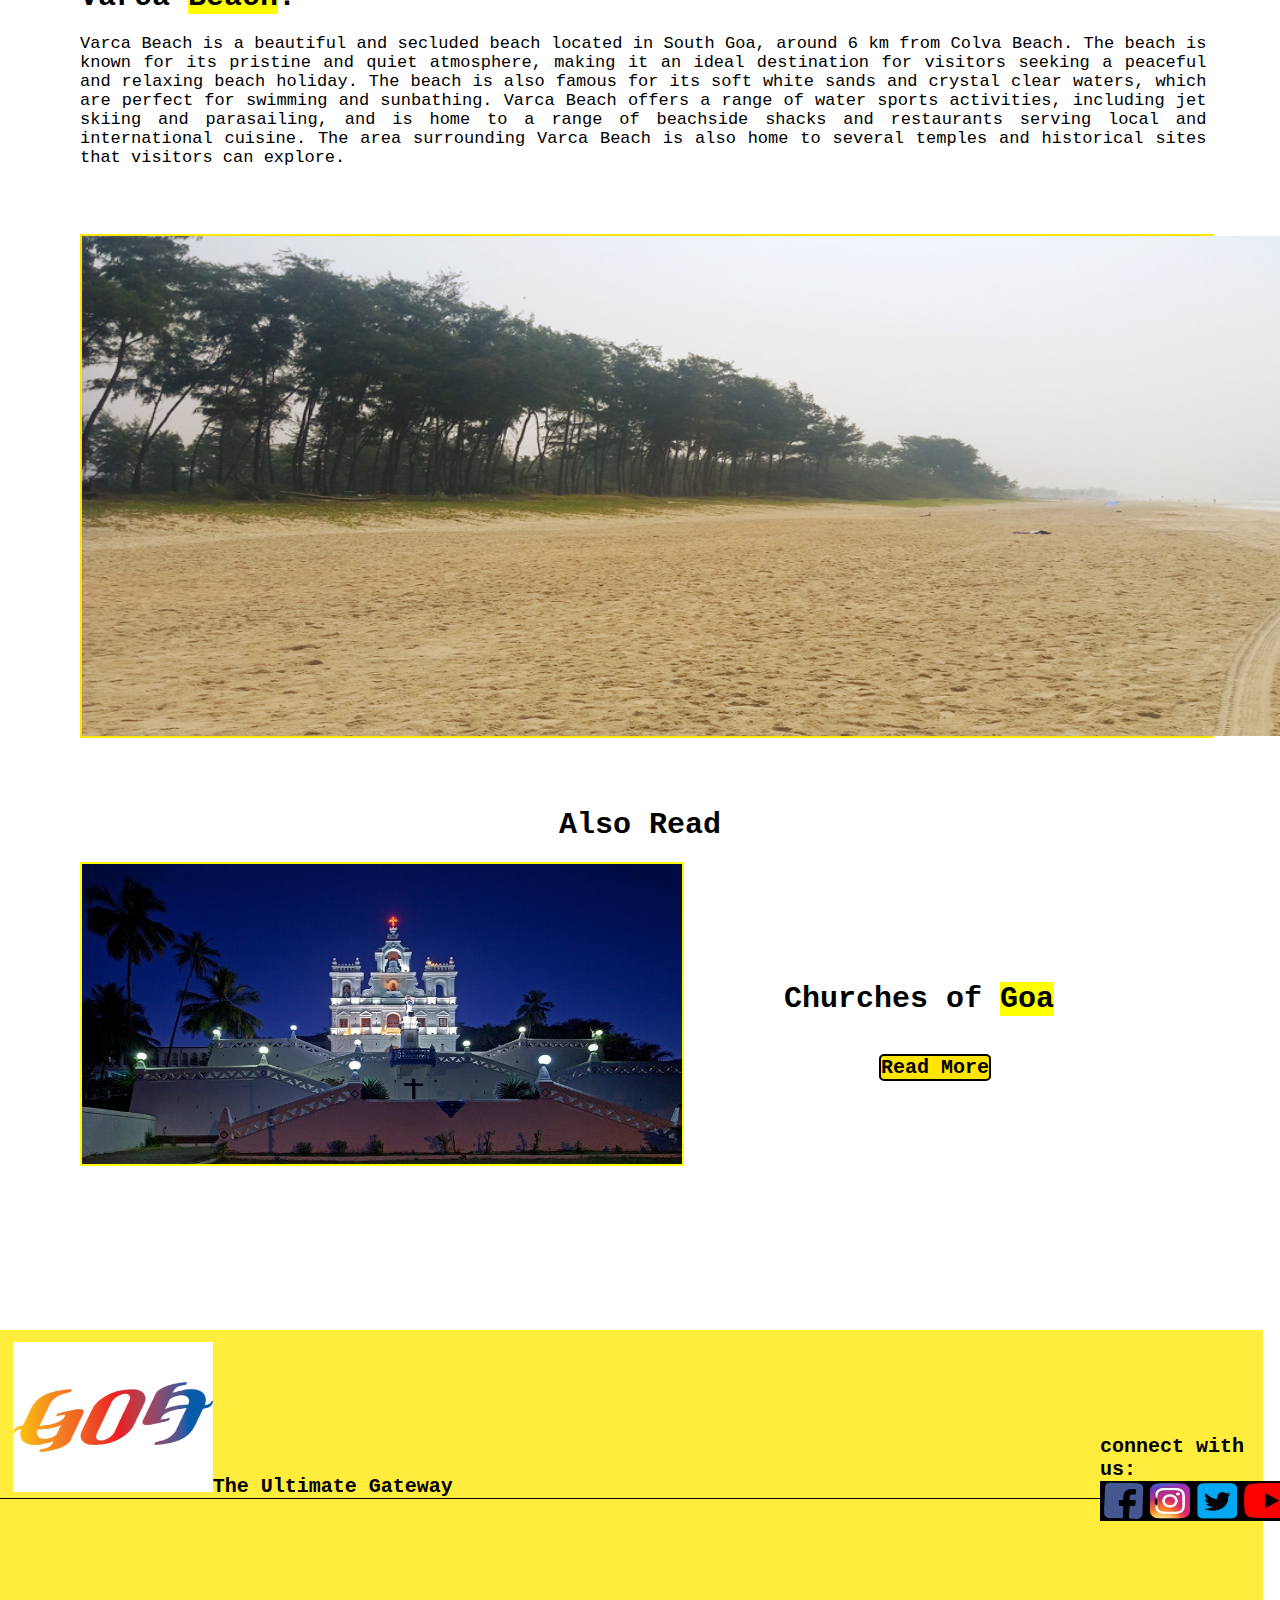
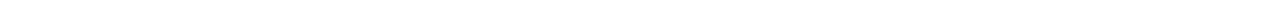
<file: southgoabeach.html>
<html>

<head>
    <title> Adventour</title>
    <link rel="stylesheet" href="css/southgoabeach.css">
</head>

<body>
    <div class="website-name">Adven<mark>tour</mark></div>

    <div class="navbar">
        <ul>
            <li><a href="index.html">Home</a></li>
            <li><a href="churchesgoa.html">Churches</a></li>
            <li><a href="food.html">Food</a></li>
            <li><a href="attraction.html">Attractions</a></li>
            <li><a href="todo.html">To Do</a></li>
        </ul>
    </div>


    <div class="main-body-img"><img src="media/main-body-beach-img.png" height="500vh" width="1200vw"></div>
    <br><br><br><br>

    <div class="south-goa-tag">South <mark>Goa</mark>:Beach</div>

    <div class="south-goa-tag-para">
        South Goa is home to some of the most beautiful and serene beaches in India, offering visitors a perfect escape
        from the hustle <br>and bustle of daily life. The beaches in South Goa are characterized by their soft white
        sands,
        crystal-clear waters, and lush <br>green surroundings. They are less crowded than the beaches in North Goa,
        offering
        visitors a more relaxed and peaceful atmosphere.
    </div>

    <div class="south-beach-collage"><img src="media/south-beach_collage.png" height="400vh" width="1000vw"></div>

    <div class="south-beach1">Palolem <mark>Beach</mark>:</div>
    <div class="south-beach1box">
        <div class="south-beach1-para">
            Palolem Beach is a beautiful crescent-shaped beach located in Canacona, South Goa. The beach is known for
            its stunning natural beauty, with crystal-clear waters, soft white sands, and towering coconut palms that
            line the shoreline. Palolem Beach is a popular destination for tourists seeking a laid-back and relaxing
            beach holiday, with a range of beachside shacks, cafes, and restaurants offering local and international
            cuisines. The beach also offers a range of water sports activities, including kayaking, paddleboarding, and
            dolphin watching. Palolem Beach is often considered one of the most beautiful beaches in South Goa and is a
            must-visit destination for beach lovers visiting the region.
        </div>
    </div>
    <div class="palolem-beach-img"><img src="media/palolem-beach.jpg" height="500vh" width="1200vw"></div>

    <div class="south-beach2">Colva <mark>Beach</mark>:</div>
    <div class="south-beach2box">
        <div class="south-beach2-para">
            Colva Beach is a beautiful beach located in South Goa, about 6 km from Margao. The beach is famous for its
            long and wide stretch of golden sands and picturesque palm trees lining the shore. Colva Beach is one of the
            most popular beaches in South Goa and attracts a large number of visitors, especially families, due to its
            calm waters and a range of water sports activities like jet skiing, parasailing, and banana boat rides. The
            beach has a range of shacks, cafes, and restaurants serving local and international cuisine, as well as
            several shops selling souvenirs and beachwear. Colva Beach is also known for its vibrant nightlife and
            offers a range of options for visitors looking for entertainment after sunset.
        </div>
    </div>
    <div class="colva-beach-img"><img src="media/Colva-Beach.jpg" height="500vh" width="1200vw"></div>

    <div class="south-beach3">Benaulim <mark>Beach</mark>:</div>
    <div class="south-beach3box">
        <div class="south-beach3-para">
            Benaulim Beach is a beautiful and serene beach located in South Goa, around 2 km from Colva Beach. The beach
            is known for its pristine waters, soft white sands, and laid-back atmosphere, making it an ideal destination
            for visitors seeking a peaceful and relaxing beach holiday. Benaulim Beach is also home to a range of
            beachside shacks, restaurants, and cafes serving local and international cuisine, as well as several shops
            selling souvenirs and handicrafts. The beach offers a range of water sports activities, including
            parasailing, jet skiing, and banana boat rides. Visitors can also explore the area's rich cultural heritage
            by visiting nearby temples and historical sites.
        </div>
    </div>
    <div class="benaulim-beach-img"><img src="media/benaulim-beach.jpg" height="500vh" width="1200vw"></div>

    <div class="south-beach4">Agonda <mark>Beach</mark>:</div>
    <div class="south-beach4box">
        <div class="south-beach4-para">
            Agonda Beach is a serene and secluded beach located in South Goa, around 37 km from Margao. The beach is
            known for its pristine beauty, soft white sands, and clear blue waters, making it an ideal destination for
            visitors seeking a peaceful and relaxing beach holiday. Agonda Beach is less crowded than some of the other
            beaches in Goa, and its laid-back atmosphere makes it a popular spot for yoga and meditation retreats. The
            beach also offers a range of water sports activities, including kayaking and stand-up paddleboarding. Agonda
            Beach is home to a few beachside shacks and restaurants serving local and international cuisine, as well as
            several shops selling souvenirs and handicrafts.
        </div>
    </div>
    <div class="agonda-beach-img"><img src="media/agonda-beach.jpg" height="500vh" width="1200vw"></div>

    <div class="south-beach5">Varca <mark>Beach</mark>:</div>
    <div class="south-beach5box">
        <div class="south-beach5-para">
            Varca Beach is a beautiful and secluded beach located in South Goa, around 6 km from Colva Beach. The beach
            is known for its pristine and quiet atmosphere, making it an ideal destination for visitors seeking a
            peaceful and relaxing beach holiday. The beach is also famous for its soft white sands and crystal clear
            waters, which are perfect for swimming and sunbathing. Varca Beach offers a range of water sports
            activities, including jet skiing and parasailing, and is home to a range of beachside shacks and restaurants
            serving local and international cuisine. The area surrounding Varca Beach is also home to several temples
            and historical sites that visitors can explore.
        </div>
    </div>
    <div class="varca-beach-img"><img src="media/varca-beach.jpg" height="500vh" width="1200vw"></div>

    <div class="also-read">Also Read</div>
    <div class="also-read-flex">
        <div class="church-img"><img src="media/church--goa.jpg" height="300vh" width="600vw" style="border: 2px solid rgb(255, 299, 0);"></div>
        <div class="also-read-church">Churches of <mark>Goa</mark>
            <div class="readmore">
                <div class="readmore-word"><a href="churchesgoa.html">Read More</a></div>
            </div>
        </div>
    </div>
</body><br><br> 
<footer>
    <div class="footer-img"><img src="media/goatourism.png" height="150vh" width="200vw">The Ultimate Gateway</div>
    <div class="social">connect with us:<img src="media/social_logo.png" height="40vh" width="200vw"></div>
</footer>
</html>
</file>
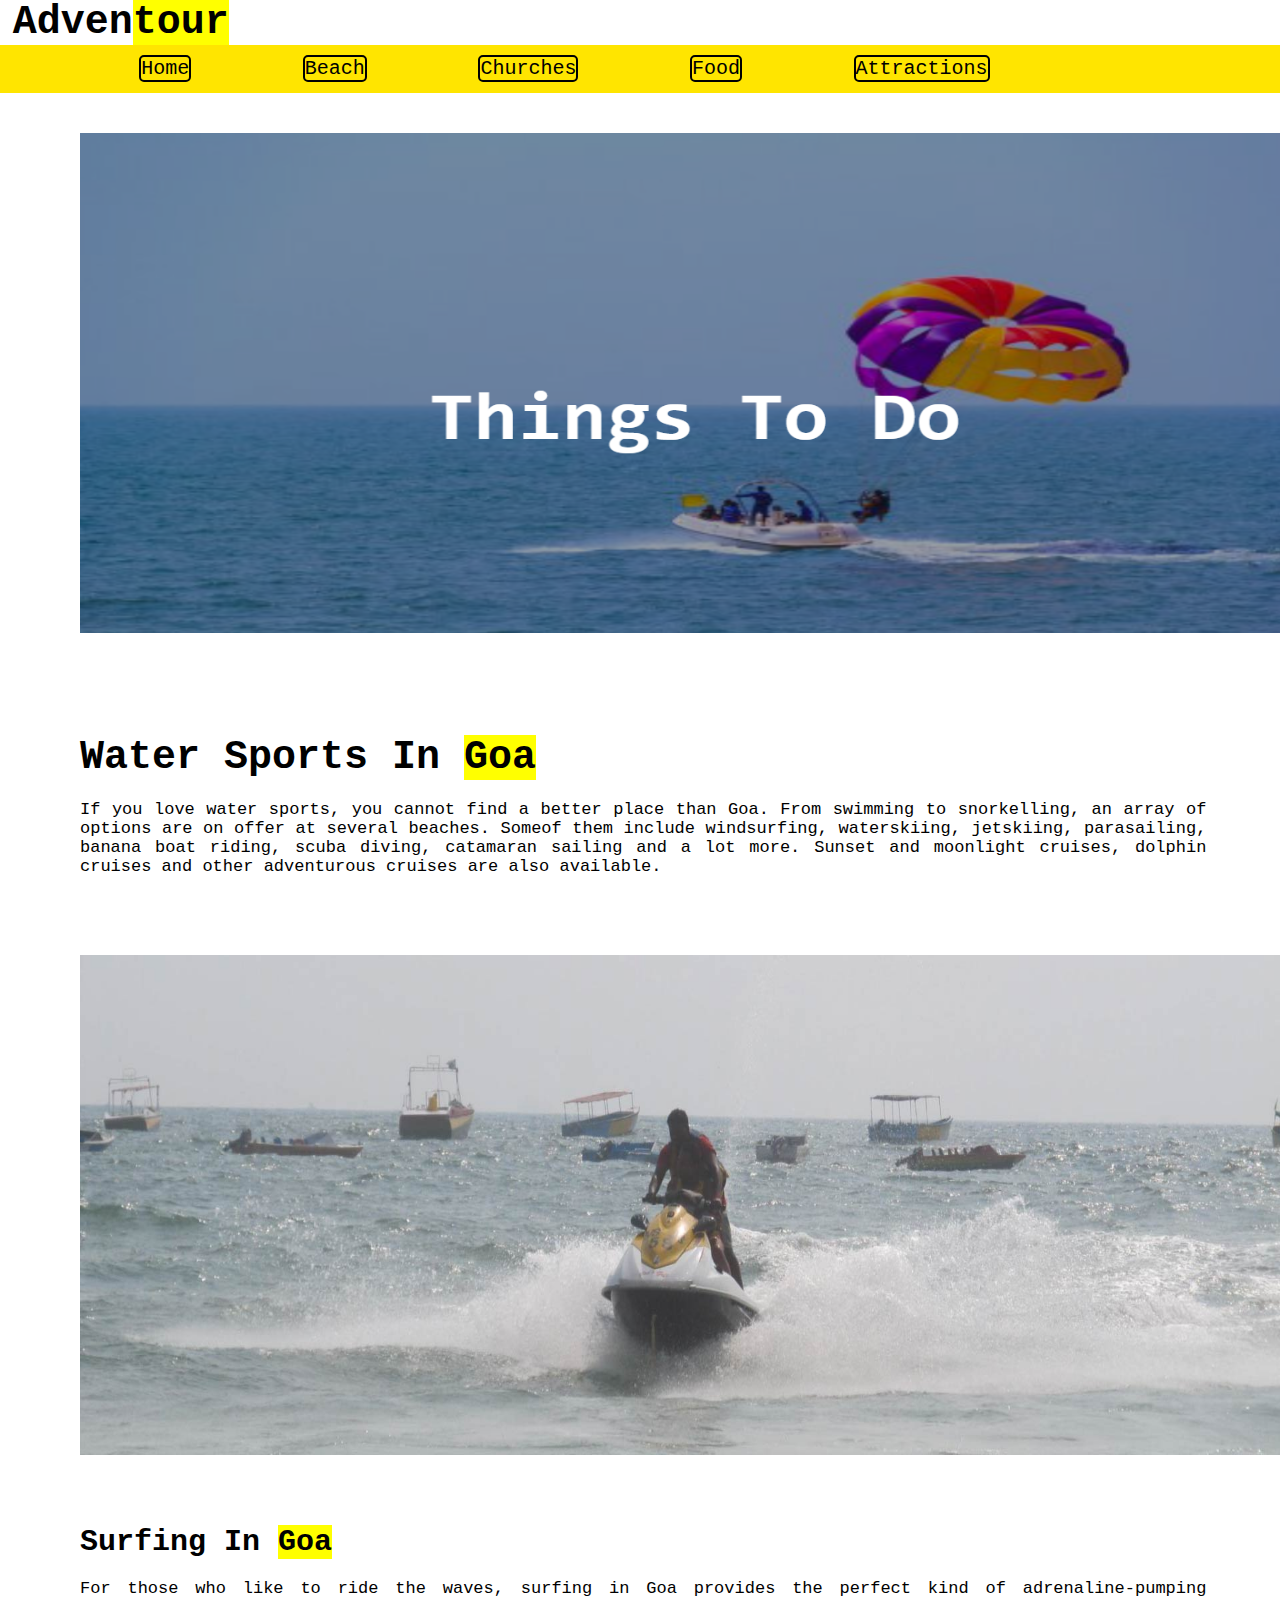
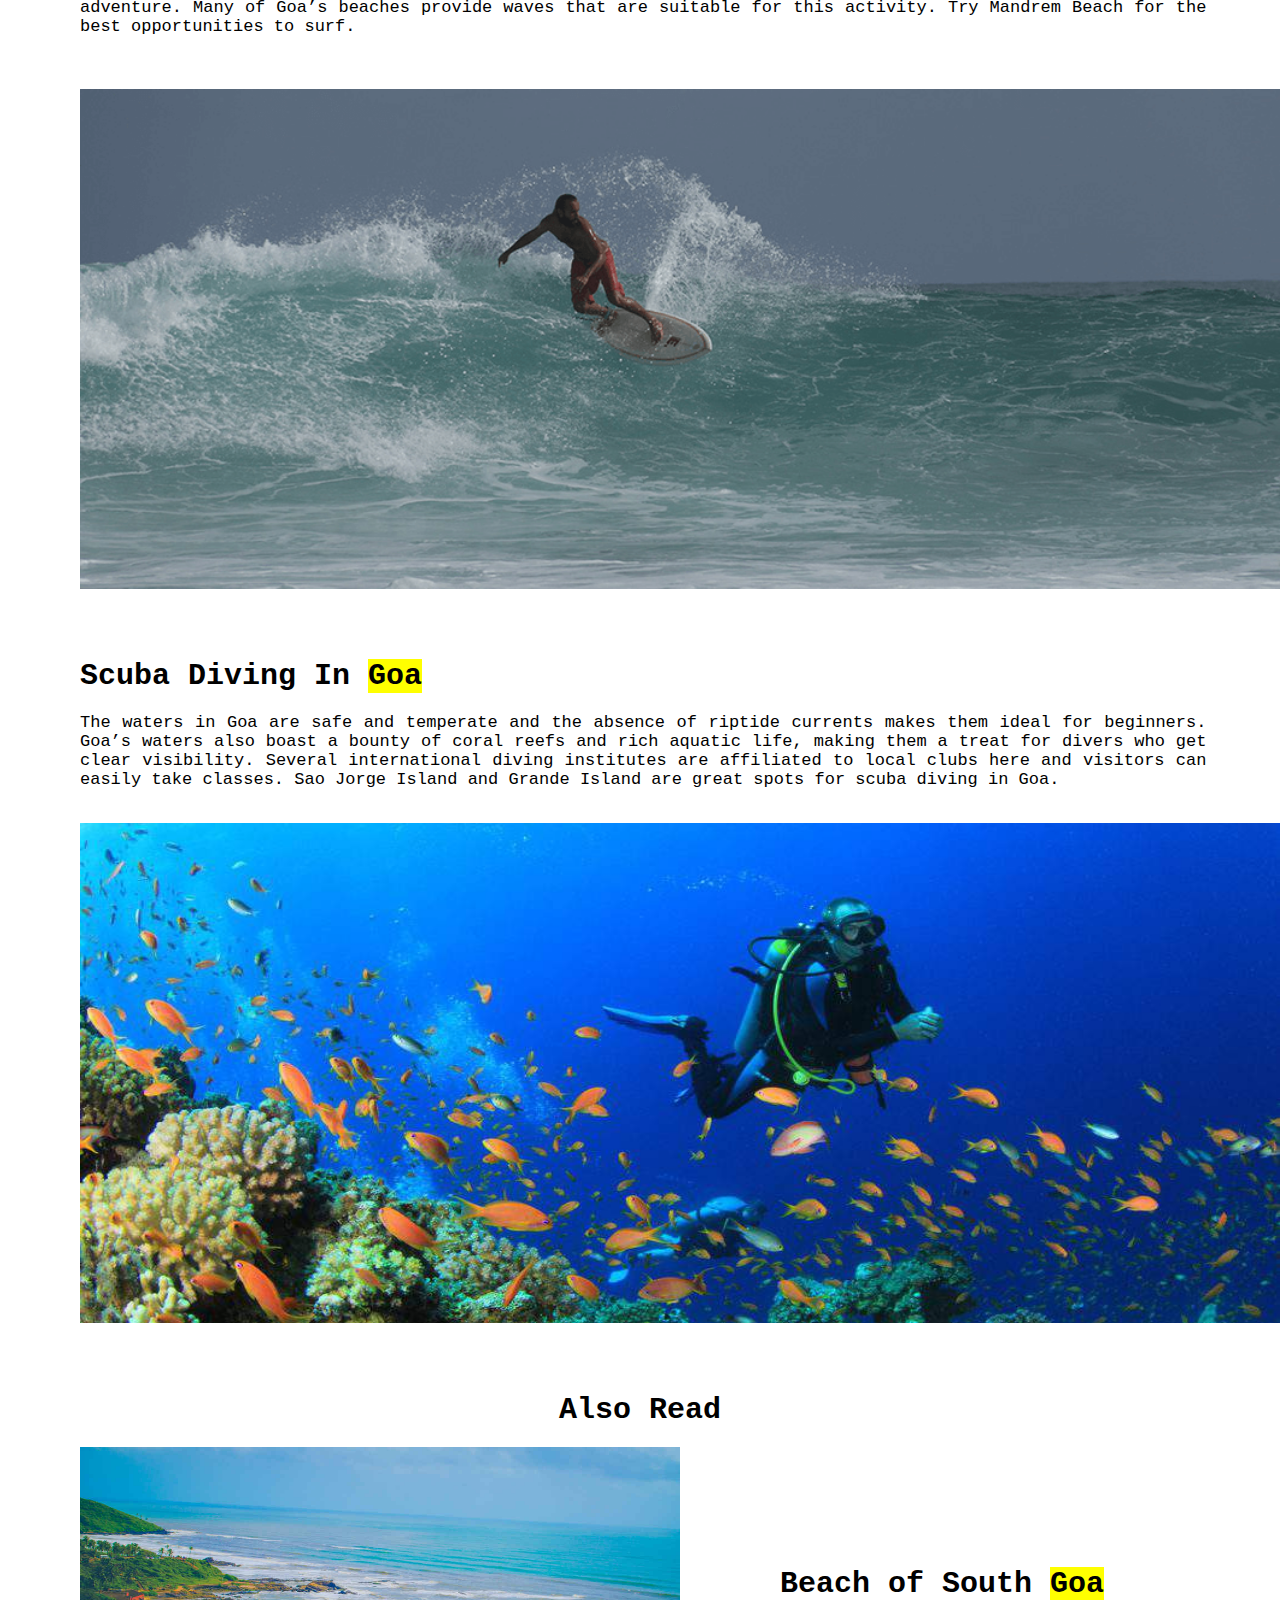
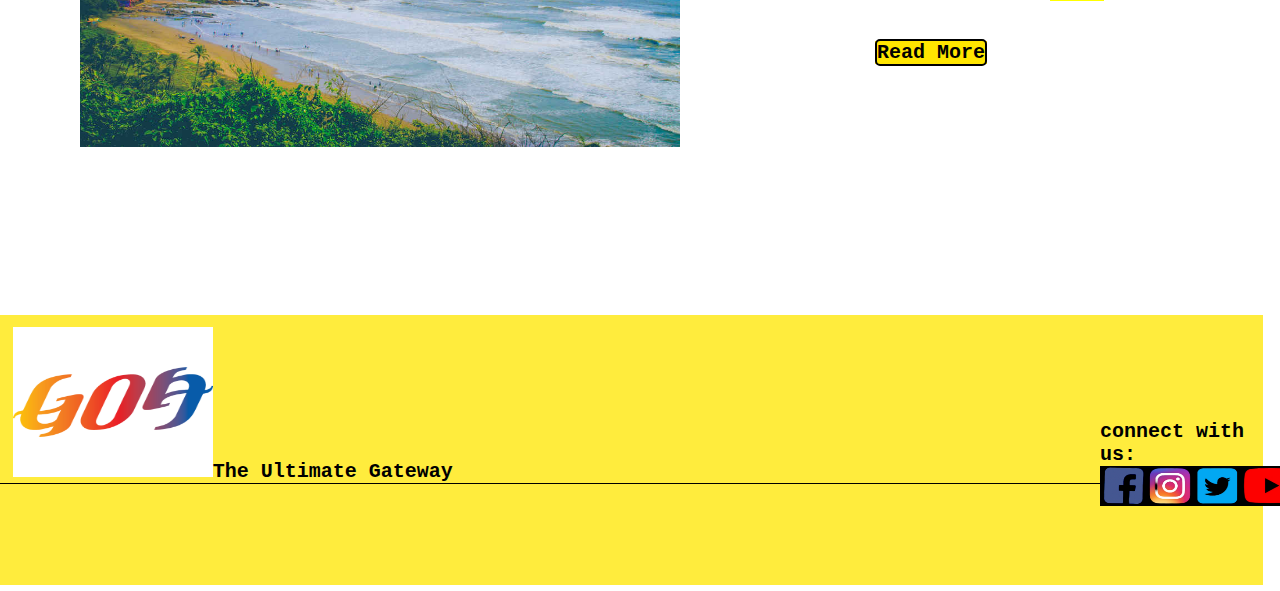
<file: todo.html>
<html>

<head>
    <title> Adventour</title>
    <link rel="stylesheet" href="css/todo.css">
</head>

<body>
    <div class="website-name">Adven<mark>tour</mark></div>

    <div class="navbar">
        <ul>
            <li><a href="index.html">Home</a></li>
            <li><a href="beach.html">Beach</a></li>
            <li><a href="churchesgoa.html">Churches</a></li>
            <li><a href="food.html">Food</a></li>
            <li><a href="attraction.html">Attractions</a></li>
        </ul>
    </div>

    <div class="main-todo-img"><img src="media/things to do.png" height="500vh" width="1200vw"></div><br><br><br><br>

    <div class="todo-tag">Water Sports In <mark>Goa</mark></div>
    <div class="todobox">
        <div class="todo-para">
            If you love water sports, you cannot find a better place than Goa. From swimming to snorkelling, an array of
            options are on offer at several beaches. Someof them include windsurfing, waterskiing, jetskiing,
            parasailing, banana boat riding, scuba diving, catamaran sailing and a lot more. Sunset and moonlight
            cruises, dolphin cruises and other adventurous cruises are also available.
        </div>
    </div>
    <div class="todo-img"><img src="media/todo.jpeg" height="500vh" width="1200vw"></div>

    <div class="todo1">Surfing In <mark>Goa</mark></div>
    <div class="todo1box">
        <div class="todo1-para">
            For those who like to ride the waves, surfing in Goa provides the perfect kind of adrenaline-pumping
            adventure. Many of Goa’s beaches provide waves that are suitable for this activity. Try Mandrem Beach for
            the best opportunities to surf.
        </div>
    </div>
    <div class="todo1-img"><img src="media/Surfing-in-Goa.png" height="500vh" width="1200vw"></div>


    <div class="todo2">Scuba Diving In <mark>Goa</mark></div>
    <div class="todo2box">
        <div class="todo2-para">
            The waters in Goa are safe and temperate and the absence of riptide currents makes them ideal for beginners.
            Goa’s waters also boast a bounty of coral reefs and rich aquatic life, making them a treat for divers who
            get clear visibility. Several international diving institutes are affiliated to local clubs here and
            visitors can easily take classes. Sao Jorge Island and Grande Island are great spots for scuba diving in
            Goa.
        </div>
    </div>
    <div class="todo2-img"><img src="media/scuba.jpg" height="500vh" width="1200vw"></div>

    <div class="also-read">Also Read</div>
    <div class="also-read-flex">
        <div class="southgoa-beach-img"><img src="media/southgoa-beach-img.jpg" height="300vh" width="600vw";></div>
        <div class="also-read-south">Beach of South <mark>Goa</mark>
            <div class="readmore">
                <div class="readmore-word"><a href="southgoabeach.html">Read More</a></div>
            </div>
        </div>
    </div>
</body><br><br> 
<footer>
    <div class="footer-img"><img src="media/goatourism.png" height="150vh" width="200vw">The Ultimate Gateway</div>
    <div class="social">connect with us:<img src="media/social_logo.png" height="40vh" width="200vw"></div>
</footer>
</html>
</file>
<file: css/attraction.css>
body{
    margin: 0;
}
.website-name{
    font-family: monospace;
    font-size: 40px;
    font-weight: 700;
    padding-left: 1%;
    background-color: white;
}

ul{
    margin: 0;
    background-color: rgb(255, 229, 0);
    list-style-type: none;
    overflow: hidden;
}
li{
    float: left;
    padding: 1%;
    padding-left: 8%;
    font-size: 20px;
    font-family: monospace;
    transition: 1s;
}
a{
    color: black;
    text-decoration: none;
    border: 2px solid black;
    border-radius: 5px 5px 5px 5px;
}
a:hover{
    background-color: black;
    color: white;
}

.main-body-img{
    margin-left: 80px;
    margin-top: 40px;
    margin-right: 66px;
}

.attraction1{
    font-family: monospace;
    font-size: 30px;
    font-weight: 800;
    margin-left: 80px;
    margin-top: 70px;
}
.attraction1box{
    height: 20vh;
    width: 88vw;
    /* background-color: blue; */
    margin-left: 80px;
    margin-top: 20px;
    margin-right: 66px;
}
 .attraction1-para{
    font-family: monospace;
    font-size:17px;
    margin-top: 10px;
    text-align: justify;
}
.attraction1-img{
    margin-left: 80px;
    margin-right: 66px;
    margin-top: 20px;
}

.attraction2{
    font-family: monospace;
    font-size: 30px;
    font-weight: 800;
    margin-left: 80px;
    margin-top: 70px;
}
.attraction2box{
    height: 50vh;
    width: 88vw;
    /* background-color: blue; */
    margin-left: 80px;
    margin-top: 20px;
    margin-right: 66px;
}
 .attraction2-para{
    font-family: monospace;
    font-size:17px;
    margin-top: 10px;
    text-align: justify;
}
.attraction2-img{
    margin-left: 80px;
    margin-right: 66px;
    margin-top: 20px;
}

.attraction3{
    font-family: monospace;
    font-size: 30px;
    font-weight: 800;
    margin-left: 80px;
    margin-top: 70px;
}
.attraction3box{
    height: 50vh;
    width: 88vw;
    /* background-color: blue; */
    margin-left: 80px;
    margin-top: 20px;
    margin-right: 66px;
}
 .attraction3-para{
    font-family: monospace;
    font-size:17px;
    margin-top: 10px;
    text-align: justify;
}
.attraction3-img{
    margin-left: 80px;
    margin-right: 66px;
    margin-top: 20px;
}

.attraction4{
    font-family: monospace;
    font-size: 30px;
    font-weight: 800;
    margin-left: 80px;
    margin-top: 70px;
}
.attraction4box{
    height: 40vh;
    width: 88vw;
    /* background-color: blue; */
    margin-left: 80px;
    margin-top: 20px;
    margin-right: 66px;
}
 .attraction4-para{
    font-family: monospace;
    font-size:17px;
    margin-top: 10px;
    text-align: justify;
}
.attraction4-img{
    margin-left: 80px;
    margin-right: 66px;
    margin-top: 20px;
}

.attraction5{
    font-family: monospace;
    font-size: 30px;
    font-weight: 800;
    margin-left: 80px;
    margin-top: 70px;
}
.attraction5box{
    height: 40vh;
    width: 88vw;
    /* background-color: blue; */
    margin-left: 80px;
    margin-top: 20px;
    margin-right: 66px;
}
 .attraction5-para{
    font-family: monospace;
    font-size:17px;
    margin-top: 10px;
    text-align: justify;
}
.attraction5-img{
    margin-left: 80px;
    margin-right: 66px;
    margin-top: 20px;
}

.attraction6{
    font-family: monospace;
    font-size: 30px;
    font-weight: 800;
    margin-left: 80px;
    margin-top: 70px;
}
.attraction6box{
    height: 60vh;
    width: 88vw;
    /* background-color: blue; */
    margin-left: 80px;
    margin-top: 20px;
    margin-right: 66px;
}
 .attraction6-para{
    font-family: monospace;
    font-size:17px;
    margin-top: 10px;
    text-align: justify;
}
.attraction6-img{
    margin-left: 80px;
    margin-right: 66px;
    margin-top: 20px;
}

.also-read{
    font-family: monospace;
    font-size: 30px;
    font-weight: 800;
    margin-top: 70px;
    text-align: center;
}
.also-read-flex{
    height: 48vh;
    width: 190vh;
    margin-left: 80px;    
    margin-top: 20px;
    /* background-color: blue; */
    display: flex;
}
.also-read-church{
    font-size: 30px;
    font-family: monospace;
    font-weight: 800;
    margin-top: 120px;
    margin-left: 100px;
}
.readmore{
    border-radius: 20px 20px 20px 20px;
    margin-top: 10px;
    margin-left: 30px;
    transition: transform 1s;
}
.readmore:hover{
    transform: scale(1.1);
}
.readmore-word{
    font-size: 20px;
    font-family: monospace;
    font-weight: 700;
    margin-top: 10px;
    margin-left: 15px;
    position: absolute;
    background-color: rgb(255, 229, 0);
}
a{
    text-decoration: none;
}

footer{
    background-color: rgba(255, 230, 0, 0.76);
    height: 30vh;
    width: 98.7vw;
}
.footer-img{
    border-bottom: 1px solid;
    padding-top: 1%;
    padding-left: 1%;
    font-size: 20px;
    font-family: monospace;
    font-weight: 800;
}
.social{
    margin-top: -64px;
    margin-left: 1100px;
    font-size: 20px;
    font-family: monospace;
    font-weight: 800;
}
</file>
<file: css/beach.css>
body{
    margin: 0;
}
.website-name{
    font-family: monospace;
    font-size: 40px;
    font-weight: 700;
    padding-left: 1%;
    background-color: white;
}

ul{
    margin: 0;
    background-color: rgb(255, 229, 0);
    list-style-type: none;
    overflow: hidden;
}
li{
    float: left;
    padding: 1%;
    padding-left: 8%;
    font-size: 20px;
    font-family: monospace;
    transition: 1s;
}
a{
    color: black;
    text-decoration: none;
    border: 2px solid black;
    border-radius: 5px 5px 5px 5px;
}
a:hover{
    background-color: black;
    color: white;
}


.main-body-img{
    margin-left: 80px;
    margin-top: 40px;
    margin-right: 66px;
}
.north-goa-tag{
    font-family: monospace;
    font-size: 40px;
    font-weight: 800;
    margin-left: 80px;
    margin-top: 30px;
}
.north-goa-tag-para{
    font-family: monospace;
    font-size:15px;
    margin-left: 80px;
    margin-top: 30px;
    
}
.beach-collage{
    margin-left: 80px;
    margin-top: 20px;
    margin-right: 66px;
}

.beach1{
    font-family: monospace;
    font-size: 30px;
    font-weight: 800;
    margin-left: 80px;
    margin-top: 70px;
}
.beach1box{
    height: 38vh;
    width: 88vw;
    /* background-color: blue; */
    margin-left: 80px;
    margin-top: 20px;
    margin-right: 66px;
}
 .beach1-para{
    font-family: monospace;
    font-size:17px;
    margin-top: 10px;
    text-align: justify;
}
.calangute-beach-img{
    margin-left: 80px;
    margin-right: 66px;
    margin-top: 20px;
}

.beach2{
    font-family: monospace;
    font-size: 30px;
    font-weight: 800;
    margin-left: 80px;
    margin-top: 70px;
}
.beach2box{
    height: 20vh;
    width: 88vw;
    /* background-color: blue; */
    margin-left: 80px;
    margin-top: 20px;
    margin-right: 66px;
}
.beach2-para{
    font-family: monospace;
    font-size:17px;
    margin-top: 10px;
    text-align: justify;
}
.baga-beach-img{
    margin-left: 80px;
    margin-right: 66px;
    margin-top: 20px;
}

.beach3{
    font-family: monospace;
    font-size: 30px;
    font-weight: 800;
    margin-left: 80px;
    margin-top: 70px;
}
.beach3box{
    height: 20vh;
    width: 88vw;
    /* background-color: blue; */
    margin-left: 80px;
    margin-top: 20px;
    margin-right: 66px;
}
.beach3-para{
    font-family: monospace;
    font-size:17px;
    margin-top: 10px;
    text-align: justify;
}
.anjuna-beach-img{
    margin-left: 80px;
    margin-right: 66px;
    margin-top: 20px;
}

.beach4{
    font-family: monospace;
    font-size: 30px;
    font-weight: 800;
    margin-left: 80px;
    margin-top: 70px;
}
.beach4box{
    height: 20vh;
    width: 88vw;
    /* background-color: blue; */
    margin-left: 80px;
    margin-top: 20px;
    margin-right: 66px;
}
.beach4-para{
    font-family: monospace;
    font-size:17px;
    margin-top: 10px;
    text-align: justify;
}
.candolim-beach-img{
    margin-left: 80px;
    margin-right: 66px;
    margin-top: 20px;
}

.beach5{
    font-family: monospace;
    font-size: 30px;
    font-weight: 800;
    margin-left: 80px;
    margin-top: 70px;
}
.beach5box{
    height: 42vh;
    width: 88vw;
    /* background-color: blue; */
    margin-left: 80px;
    margin-top: 20px;
    margin-right: 66px;
}
.beach5-para{
    font-family: monospace;
    font-size:17px;
    margin-top: 10px;
    text-align: justify;
}
.vagator-beach-img{
    margin-left: 80px;
    margin-right: 66px;
    margin-top: 20px;
}

.beach6{
    font-family: monospace;
    font-size: 30px;
    font-weight: 800;
    margin-left: 80px;
    margin-top: 70px;
}
.beach6box{
    height: 42vh;
    width: 88vw;
    /* background-color: blue; */
    margin-left: 80px;
    margin-top: 20px;
    margin-right: 66px;
}
.beach6-para{
    font-family: monospace;
    font-size:17px;
    margin-top: 10px;
    text-align: justify;
}
.arambol-beach-img{
    margin-left: 80px;
    margin-right: 66px;
    margin-top: 20px;
}

.also-read{
    font-family: monospace;
    font-size: 30px;
    font-weight: 800;
    margin-top: 70px;
    text-align: center;
}
.also-read-flex{
    height: 48vh;
    width: 190vh;
    margin-left: 80px;    
    margin-top: 20px;
    /* background-color: blue; */
    display: flex;
}
.also-read-south{
    font-size: 30px;
    font-family: monospace;
    font-weight: 800;
    margin-top: 120px;
    margin-left: 100px;
}
.readmore{
    border-radius: 20px 20px 20px 20px;
    margin-top: 30px;
    margin-left: 80px;
    transition: transform 1s;
}
.readmore:hover{
    transform: scale(1.1);
}
.readmore-word{
    font-size: 20px;
    font-family: monospace;
    font-weight: 700;
    margin-top: 10px;
    margin-left: 15px;
    position: absolute;
    background-color: rgb(255, 229, 0);
}
 a{
    text-decoration: none;
} 

footer{
    background-color: rgba(255, 230, 0, 0.76);
    height: 30vh;
    width: 98.7vw;
}
.footer-img{
    border-bottom: 1px solid;
    padding-top: 1%;
    padding-left: 1%;
    font-size: 20px;
    font-family: monospace;
    font-weight: 800;
}
.social{
    margin-top: -64px;
    margin-left: 1100px;
    font-size: 20px;
    font-family: monospace;
    font-weight: 800;
}
</file>
<file: css/churchesgoa.css>
body{
    margin: 0;
}
.website-name{
    font-family: monospace;
    font-size: 40px;
    font-weight: 700;
    padding-left: 1%;
    background-color: white;
}

ul{
    margin: 0;
    background-color: rgb(255, 229, 0);
    list-style-type: none;
    overflow: hidden;
}
li{
    float: left;
    padding: 1%;
    padding-left: 8%;
    font-size: 20px;
    font-family: monospace;
    transition: 1s;
    
}
a{
    color: black;
    text-decoration: none;
    border: 2px solid black;
    border-radius: 5px 5px 5px 5px;
}
a:hover{
    background-color: black;
    color: white;
}

.main-body-church-img{
    margin-left: 80px;
    margin-top: 40px;
    margin-right: 66px;
    border: 2px solid rgb(255, 229, 0);
}
.churches-goa-tag{
    font-family: monospace;
    font-size: 40px;
    font-weight: 800;
    margin-left: 80px;
    margin-top: 30px;
}
.churches-goa-tag-para{
    font-family: monospace;
    font-size:17px;
    margin-left: 80px;
    margin-top: 30px;
    
}
.churches-collage{
    margin-left: 80px;
    margin-top: 40px;
    margin-right: 66px;
    border: 2px solid rgb(255, 229, 0);
}

.church1{
    font-family: monospace;
    font-size: 30px;
    font-weight: 800;
    margin-left: 80px;
    margin-top: 70px;
}
.church1box{
    height: 19vh;
    width: 88vw;
    /* background-color: blue; */
    margin-left: 80px;
    margin-top: 20px;
    margin-right: 66px;
}
 .church1-para{
    font-family: monospace;
    font-size:17px;
    margin-top: 10px;
    text-align: justify;
}
.church1-img{
    margin-left: 80px;
    margin-right: 66px;
    margin-top: 10px;
    border: 2px solid rgb(255, 229, 0);
}

.church2{
    font-family: monospace;
    font-size: 30px;
    font-weight: 800;
    margin-left: 80px;
    margin-top: 70px;
}
.church2box{
    height: 20vh;
    width: 88vw;
    /* background-color: blue; */
    margin-left: 80px;
    margin-top: 20px;
    margin-right: 66px;
}
.church2-para{
    font-family: monospace;
    font-size:17px;
    margin-top: 10px;
    text-align: justify;
}
.church2-img{
    margin-left: 80px;
    margin-right: 66px;
    margin-top: 20px;
    border: 2px solid rgb(255, 229, 0);
}

.church3{
    font-family: monospace;
    font-size: 30px;
    font-weight: 800;
    margin-left: 80px;
    margin-top: 70px;
}
.church3box{
    height: 20vh;
    width: 88vw;
    /* background-color: blue; */
    margin-left: 80px;
    margin-top: 20px;
    margin-right: 66px;
}
.church3-para{
    font-family: monospace;
    font-size:17px;
    margin-top: 10px;
    text-align: justify;
}
.church3-img{
    margin-left: 80px;
    margin-right: 66px;
    margin-top: 20px;
    border: 2px solid rgb(255, 229, 0);
}

.church4{
    font-family: monospace;
    font-size: 30px;
    font-weight: 800;
    margin-left: 80px;
    margin-top: 70px;
}
.church4box{
    height: 20vh;
    width: 88vw;
    /* background-color: blue; */
    margin-left: 80px;
    margin-top: 20px;
    margin-right: 66px;
}
.church4-para{
    font-family: monospace;
    font-size:17px;
    margin-top: 10px;
    text-align: justify;
}
.church4-img{
    margin-left: 80px;
    margin-right: 66px;
    margin-top: 20px;
    border: 2px solid rgb(255, 229, 0);
}

.church5{
    font-family: monospace;
    font-size: 30px;
    font-weight: 800;
    margin-left: 80px;
    margin-top: 70px;
}
.church5box{
    height: 20vh;
    width: 88vw;
    /* background-color: blue; */
    margin-left: 80px;
    margin-top: 20px;
    margin-right: 66px;
}
.church5-para{
    font-family: monospace;
    font-size:17px;
    margin-top: 10px;
    text-align: justify;
}
.church5-img{
    margin-left: 80px;
    margin-right: 66px;
    margin-top: 20px;
    border: 2px solid rgb(255, 229, 0);
}

.also-read{
    font-family: monospace;
    font-size: 30px;
    font-weight: 800;
    margin-top: 70px;
    text-align: center;
}
.also-read-flex{
    height: 48vh;
    width: 190vh;
    margin-left: 80px;    
    margin-top: 20px;
    /* background-color: blue; */
    display: flex;
}
.also-read-church{
    font-size: 30px;
    font-family: monospace;
    font-weight: 800;
    margin-top: 120px;
    margin-left: 100px;
}
.readmore{
    border-radius: 20px 20px 20px 20px;
    margin-top: 30px;
    margin-left: 80px;
    transition: transform 1s;
}
.readmore:hover{
    transform: scale(1.1);
}
.readmore-word{
    font-size: 20px;
    font-family: monospace;
    font-weight: 700;
    margin-top: 10px;
    margin-left: 15px;
    position: absolute;
    background-color: rgb(255, 229, 0);
}
a{
    text-decoration: none;
}

footer{
    background-color: rgba(255, 230, 0, 0.76);
    height: 30vh;
    width: 98.7vw;
}
.footer-img{
    border-bottom: 1px solid;
    padding-top: 1%;
    padding-left: 1%;
    font-size: 20px;
    font-family: monospace;
    font-weight: 800;
}
.social{
    margin-top: -64px;
    margin-left: 1100px;
    font-size: 20px;
    font-family: monospace;
    font-weight: 800;
}
</file>
<file: css/food.css>
body{
    margin: 0;
}
.website-name{
    font-family: monospace;
    font-size: 40px;
    font-weight: 700;
    padding-left: 1%;
    background-color: white;
}

ul{
    margin: 0;
    background-color: rgb(255, 229, 0);
    list-style-type: none;
    overflow: hidden;
}
li{
    float: left;
    padding: 1%;
    padding-left: 8%;
    font-size: 20px;
    font-family: monospace;
    transition: 1s;
    
}
a{
    color: black;
    text-decoration: none;
    border: 2px solid black;
    border-radius: 5px 5px 5px 5px;
}
a:hover{
    background-color: black;
    color: white;
}

.main-food-img{
    margin-left: 80px;
    margin-top: 40px;
    margin-right: 66px;
}
.food-tag{
    font-family: monospace;
    font-size: 40px;
    font-weight: 800;
    margin-left: 80px;
    margin-top: 30px;
}
.foodbox{
    height: 45vh;
    width: 88vw;
    /* background-color: blue; */
    margin-left: 80px;
    margin-top: 20px;
    margin-right: 66px;
}
 .food-para{
    font-family: monospace;
    font-size:17px;
    margin-top: 10px;
    text-align: justify;
}
.food1{
    font-family: monospace;
    font-size: 30px;
    font-weight: 800;
    margin-left: 80px;
    margin-top: 70px;
}
.food1box{
    height: 20vh;
    width: 88vw;
    /* background-color: blue; */
    margin-left: 80px;
    margin-top: 20px;
    margin-right: 66px;
}
 .food1-para{
    font-family: monospace;
    font-size:17px;
    margin-top: 10px;
    text-align: justify;
}
.food1-img{
    margin-left: 80px;
    margin-right: 66px;
    margin-top: 20px;
}

.food2{
    font-family: monospace;
    font-size: 30px;
    font-weight: 800;
    margin-left: 80px;
    margin-top: 70px;
}
.food2box{
    height: 20vh;
    width: 88vw;
    /* background-color: blue; */
    margin-left: 80px;
    margin-top: 20px;
    margin-right: 66px;
}
 .food2-para{
    font-family: monospace;
    font-size:17px;
    margin-top: 10px;
    text-align: justify;
}
.food2-img{
    margin-left: 80px;
    margin-right: 66px;
    margin-top: 20px;
}

.food3{
    font-family: monospace;
    font-size: 30px;
    font-weight: 800;
    margin-left: 80px;
    margin-top: 70px;
}
.food3box{
    height: 20vh;
    width: 88vw;
    /* background-color: blue; */
    margin-left: 80px;
    margin-top: 20px;
    margin-right: 66px;
}
 .food3-para{
    font-family: monospace;
    font-size:17px;
    margin-top: 10px;
    text-align: justify;
}
.food3-img{
    margin-left: 80px;
    margin-right: 66px;
    margin-top: 20px;
}

.food4{
    font-family: monospace;
    font-size: 30px;
    font-weight: 800;
    margin-left: 80px;
    margin-top: 70px;
}
.food4box{
    height: 20vh;
    width: 88vw;
    /* background-color: blue; */
    margin-left: 80px;
    margin-top: 20px;
    margin-right: 66px;
}
 .food4-para{
    font-family: monospace;
    font-size:17px;
    margin-top: 10px;
    text-align: justify;
}
.food4-img{
    margin-left: 80px;
    margin-right: 66px;
    margin-top: 20px;
}

.food5{
    font-family: monospace;
    font-size: 30px;
    font-weight: 800;
    margin-left: 80px;
    margin-top: 70px;
}
.food5box{
    height: 20vh;
    width: 88vw;
    /* background-color: blue; */
    margin-left: 80px;
    margin-top: 20px;
    margin-right: 66px;
}
 .food5-para{
    font-family: monospace;
    font-size:17px;
    margin-top: 10px;
    text-align: justify;
}
.food5-img{
    margin-left: 80px;
    margin-right: 66px;
    margin-top: 20px;
}

.food6{
    font-family: monospace;
    font-size: 30px;
    font-weight: 800;
    margin-left: 80px;
    margin-top: 70px;
}
.food6box{
    height: 20vh;
    width: 88vw;
    /* background-color: blue; */
    margin-left: 80px;
    margin-top: 20px;
    margin-right: 66px;
}
 .food6-para{
    font-family: monospace;
    font-size:17px;
    margin-top: 10px;
    text-align: justify;
}
.food6-img{
    margin-left: 80px;
    margin-right: 66px;
    margin-top: 20px;
}

.food7{
    font-family: monospace;
    font-size: 30px;
    font-weight: 800;
    margin-left: 80px;
    margin-top: 70px;
}
.food7box{
    height: 20vh;
    width: 88vw;
    /* background-color: blue; */
    margin-left: 80px;
    margin-top: 20px;
    margin-right: 66px;
}
 .food7-para{
    font-family: monospace;
    font-size:17px;
    margin-top: 10px;
    text-align: justify;
}
.food7-img{
    margin-left: 80px;
    margin-right: 66px;
    margin-top: 20px;
}

.also-read{
    font-family: monospace;
    font-size: 30px;
    font-weight: 800;
    margin-top: 70px;
    text-align: center;
}
.also-read-flex{
    height: 48vh;
    width: 190vh;
    margin-left: 80px;    
    margin-top: 20px;
    /* background-color: blue; */
    display: flex;
}
.also-read-attraction{
    font-size: 30px;
    font-family: monospace;
    font-weight: 800;
    margin-top: 120px;
    margin-left: 100px;
}
.readmore{
    border-radius: 20px 20px 20px 20px;
    margin-top: 30px;
    margin-left: 80px;
    transition: transform 1s;
}
.readmore:hover{
    transform: scale(1.1);
}
.readmore-word{
    font-size: 20px;
    font-family: monospace;
    font-weight: 700;
    margin-top: 10px;
    margin-left: 15px;
    position: absolute;
    background-color: rgb(255, 229, 0);
}
a{
    text-decoration: none;
}

footer{
    background-color: rgba(255, 230, 0, 0.76);
    height: 30vh;
    width: 98.7vw;
}
.footer-img{
    border-bottom: 1px solid;
    padding-top: 1%;
    padding-left: 1%;
    font-size: 20px;
    font-family: monospace;
    font-weight: 800;
}
.social{
    margin-top: -64px;
    margin-left: 1100px;
    font-size: 20px;
    font-family: monospace;
    font-weight: 800;
}
</file>
<file: css/southgoabeach.css>
body{
    margin: 0;
}
.website-name{
    font-family: monospace;
    font-size: 40px;
    font-weight: 700;
    padding-left: 1%;
    background-color: white;
}

ul{
    margin: 0;
    background-color: rgb(255, 229, 0);
    list-style-type: none;
    overflow: hidden;
}
li{
    float: left;
    padding: 1%;
    padding-left: 8%;
    font-size: 20px;
    font-family: monospace;
    transition: 1s;
    
}
a{
    color: black;
    text-decoration: none;
    border: 2px solid black;
    border-radius: 5px 5px 5px 5px;
}
a:hover{
    background-color: black;
    color: white;
}

.main-body-img{
    margin-left: 80px;
    margin-top: 40px;
    margin-right: 66px;
    border: 2px solid rgb(255, 229, 0);
}
.south-goa-tag{
    font-family: monospace;
    font-size: 40px;
    font-weight: 800;
    margin-left: 80px;
    margin-top: 30px;
}
.south-goa-tag-para{
    font-family: monospace;
    font-size:17px;
    margin-left: 80px;
    margin-top: 30px;
    
}
.south-beach-collage{
    margin-left: 190px;
    margin-top: 70px;
    margin-right: 66px;
    /* border: 2px solid rgb(255, 229, 0); */
}
.south-beach1{
    font-family: monospace;
    font-size: 30px;
    font-weight: 800;
    margin-left: 80px;
    margin-top: 70px;
}
.south-beach1box{
    height: 20vh;
    width: 88vw;
    /* background-color: blue; */
    margin-left: 80px;
    margin-top: 20px;
    margin-right: 66px;
}
 .south-beach1-para{
    font-family: monospace;
    font-size:17px;
    margin-top: 10px;
    text-align: justify;
}
.palolem-beach-img{
    margin-left: 80px;
    margin-right: 66px;
    margin-top: 20px;
    border: 2px solid rgb(255, 229, 0);
}
.south-beach2{
    font-family: monospace;
    font-size: 30px;
    font-weight: 800;
    margin-left: 80px;
    margin-top: 70px;
}
.south-beach2box{
    height: 20vh;
    width: 88vw;
    /* background-color: blue; */
    margin-left: 80px;
    margin-top: 20px;
    margin-right: 66px;
}
.south-beach2-para{
    font-family: monospace;
    font-size:17px;
    margin-top: 10px;
    text-align: justify;
}
.colva-beach-img{
    margin-left: 80px;
    margin-right: 66px;
    margin-top: 20px;
    border: 2px solid rgb(255, 229, 0);
}
.south-beach3{
    font-family: monospace;
    font-size: 30px;
    font-weight: 800;
    margin-left: 80px;
    margin-top: 70px;
}
.south-beach3box{
    height: 20vh;
    width: 88vw;
    /* background-color: blue; */
    margin-left: 80px;
    margin-top: 20px;
    margin-right: 66px;
}
.south-beach3-para{
    font-family: monospace;
    font-size:17px;
    margin-top: 10px;
    text-align: justify;
}
.benaulim-beach-img{
    margin-left: 80px;
    margin-right: 66px;
    margin-top: 20px;
    border: 2px solid rgb(255, 229, 0);
}

.south-beach4{
    font-family: monospace;
    font-size: 30px;
    font-weight: 800;
    margin-left: 80px;
    margin-top: 70px;
}
.south-beach4box{
    height: 20vh;
    width: 88vw;
    /* background-color: blue; */
    margin-left: 80px;
    margin-top: 20px;
    margin-right: 66px;
}
.south-beach4-para{
    font-family: monospace;
    font-size:17px;
    margin-top: 10px;
    text-align: justify;
}
.agonda-beach-img{
    margin-left: 80px;
    margin-right: 66px;
    margin-top: 20px;
    border: 2px solid rgb(255, 229, 0);
}

.south-beach5{
    font-family: monospace;
    font-size: 30px;
    font-weight: 800;
    margin-left: 80px;
    margin-top: 70px;
}
.south-beach5box{
    height: 20vh;
    width: 88vw;
    /* background-color: blue; */
    margin-left: 80px;
    margin-top: 20px;
    margin-right: 66px;
}
.south-beach5-para{
    font-family: monospace;
    font-size:17px;
    margin-top: 10px;
    text-align: justify;
}
.varca-beach-img{
    margin-left: 80px;
    margin-right: 66px;
    margin-top: 20px;
    border: 2px solid rgb(255, 229, 0);
}

.also-read{
    font-family: monospace;
    font-size: 30px;
    font-weight: 800;
    margin-top: 70px;
    text-align: center;
}
.also-read-flex{
    height: 48vh;
    width: 190vh;
    margin-left: 80px;    
    margin-top: 20px;
    /* background-color: blue; */
    display: flex;
}
.also-read-church{
    font-size: 30px;
    font-family: monospace;
    font-weight: 800;
    margin-top: 120px;
    margin-left: 100px;
}
.readmore{
    border-radius: 20px 20px 20px 20px;
    margin-top: 30px;
    margin-left: 80px;
    transition: transform 1s;
}
.readmore:hover{
    transform: scale(1.1);
}
.readmore-word{
    font-size: 20px;
    font-family: monospace;
    font-weight: 700;
    margin-top: 10px;
    margin-left: 15px;
    position: absolute;
    background-color: rgb(255, 229, 0);
}
a{
    text-decoration: none;
}

footer{
    background-color: rgba(255, 230, 0, 0.76);
    height: 30vh;
    width: 98.7vw;
}
.footer-img{
    border-bottom: 1px solid;
    padding-top: 1%;
    padding-left: 1%;
    font-size: 20px;
    font-family: monospace;
    font-weight: 800;
}
.social{
    margin-top: -64px;
    margin-left: 1100px;
    font-size: 20px;
    font-family: monospace;
    font-weight: 800;
}
</file>
<file: css/todo.css>
body{
    margin: 0;
}
.website-name{
    font-family: monospace;
    font-size: 40px;
    font-weight: 700;
    padding-left: 1%;
    background-color: white;
}

ul{
    margin: 0;
    background-color: rgb(255, 229, 0);
    list-style-type: none;
    overflow: hidden;
}
li{
    float: left;
    padding: 1%;
    padding-left: 8%;
    font-size: 20px;
    font-family: monospace;
    transition: 1s;
    
}
a{
    color: black;
    text-decoration: none;
    border: 2px solid black;
    border-radius: 5px 5px 5px 5px;
}
a:hover{
    background-color: black;
    color: white;
}

.main-todo-img{
    margin-left: 80px;
    margin-top: 40px;
    margin-right: 66px;
}
.todo-tag{
    font-family: monospace;
    font-size: 40px;
    font-weight: 800;
    margin-left: 80px;
    margin-top: 30px;
}
.todobox{
    height: 15vh;
    width: 88vw;
    /* background-color: blue; */
    margin-left: 80px;
    margin-top: 20px;
    margin-right: 66px;
}
 .todo-para{
    font-family: monospace;
    font-size:17px;
    margin-top: 10px;
    text-align: justify;
}
.todo-img{
    margin-left: 80px;
    margin-right: 66px;
    margin-top: 20px;
}

.todo1{
    font-family: monospace;
    font-size: 30px;
    font-weight: 800;
    margin-left: 80px;
    margin-top: 70px;
}
.todo1box{
    height: 10vh;
    width: 88vw;
    /* background-color: blue; */
    margin-left: 80px;
    margin-top: 20px;
    margin-right: 66px;
}
 .todo1-para{
    font-family: monospace;
    font-size:17px;
    margin-top: 10px;
    text-align: justify;
}
.todo1-img{
    margin-left: 80px;
    margin-right: 66px;
    margin-top: 20px;
}

.todo2{
    font-family: monospace;
    font-size: 30px;
    font-weight: 800;
    margin-left: 80px;
    margin-top: 70px;
}
.todo2box{
    height: 10vh;
    width: 88vw;
    /* background-color: blue; */
    margin-left: 80px;
    margin-top: 20px;
    margin-right: 66px;
}
 .todo2-para{
    font-family: monospace;
    font-size:17px;
    margin-top: 10px;
    text-align: justify;
}
.todo2-img{
    margin-left: 80px;
    margin-right: 66px;
    margin-top: 20px;
}
.also-read{
    font-family: monospace;
    font-size: 30px;
    font-weight: 800;
    margin-top: 70px;
    text-align: center;
}
.also-read-flex{
    height: 48vh;
    width: 190vh;
    margin-left: 80px;    
    margin-top: 20px;
    /* background-color: blue; */
    display: flex;
}
.also-read-south{
    font-size: 30px;
    font-family: monospace;
    font-weight: 800;
    margin-top: 120px;
    margin-left: 100px;
}
.readmore{
    border-radius: 20px 20px 20px 20px;
    margin-top: 30px;
    margin-left: 80px;
    transition: transform 1s;
}
.readmore:hover{
    transform: scale(1.1);
}
.readmore-word{
    font-size: 20px;
    font-family: monospace;
    font-weight: 700;
    margin-top: 10px;
    margin-left: 15px;
    position: absolute;
    background-color: rgb(255, 229, 0);
}
 a{
    text-decoration: none;
} 

footer{
    background-color: rgba(255, 230, 0, 0.76);
    height: 30vh;
    width: 98.7vw;
}
.footer-img{
    border-bottom: 1px solid;
    padding-top: 1%;
    padding-left: 1%;
    font-size: 20px;
    font-family: monospace;
    font-weight: 800;
}
.social{
    margin-top: -64px;
    margin-left: 1100px;
    font-size: 20px;
    font-family: monospace;
    font-weight: 800;
}
</file>
